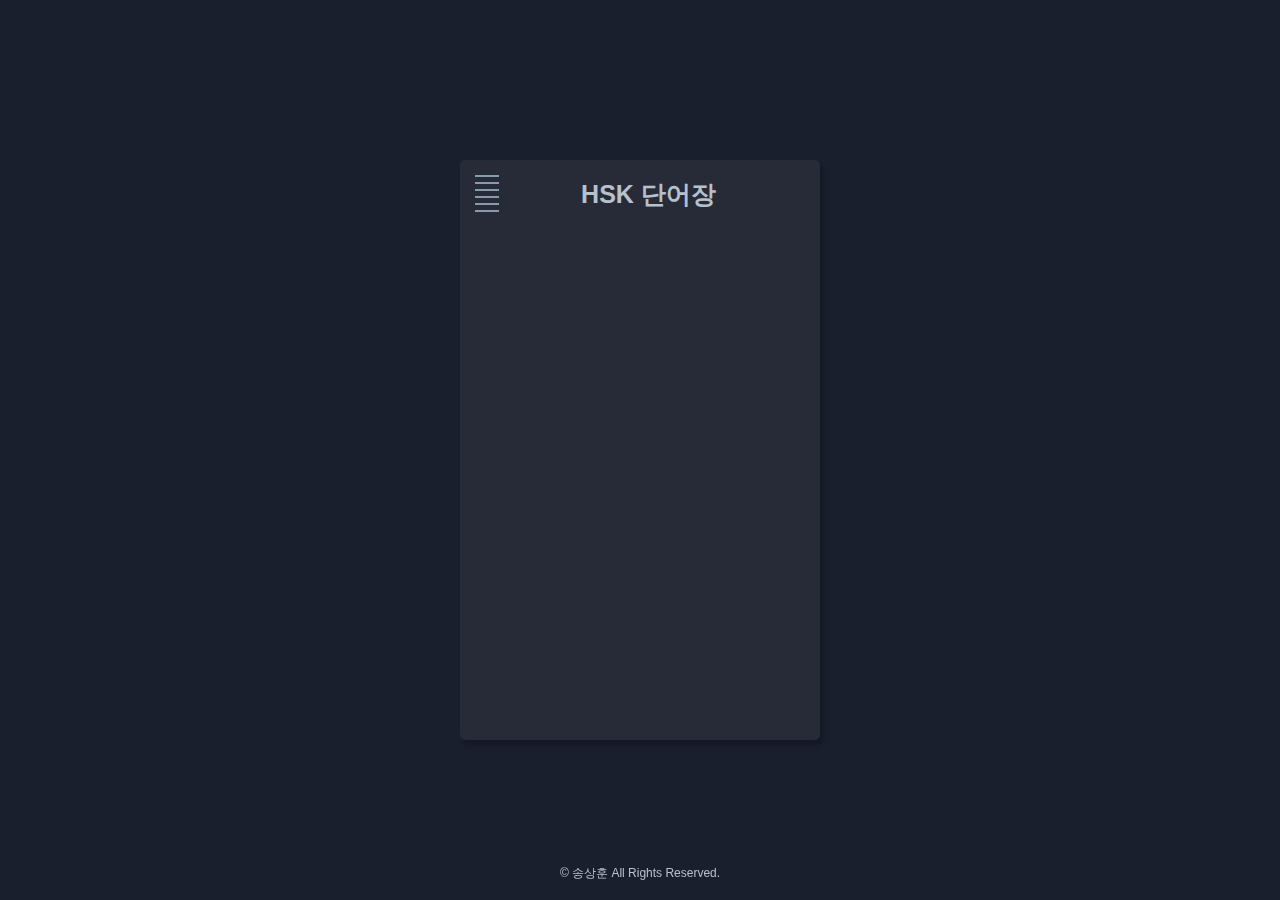
<file: hsk_word_app - darkmode/index.html>
<!DOCTYPE html>
<html>
  <head>
    <meta charset="UTF-8" />
    <meta name="viewport" content="width=device-width, initial-scale=1.0" />
    <link rel="stylesheet" href="css/test.css" />
    <title>HSK 단어장 | 송송중국어 </title>
    <script src="https://code.jquery.com/jquery-2.1.4.min.js"></script>
    <script>
      $(document).ready(function () {
        var $demo = $(".demo");
        var menuTextAT = 500;

        $(document).on("click", ".demo__menu-btn", function () {
          $demo.addClass("menu-active");
        });

        $(document).on("click", ".demo__menu-item", function () {
          var $item = $(this);
          var targetSection = $item.data("section");
          $item.addClass("clicked");
          $demo.removeClass("menu-active");
          $(".demo__section.active-section").removeClass("active-section");
          $(".demo__section--" + targetSection).addClass("active-section");

          setTimeout(function () {
            $item.removeClass("clicked");
          }, menuTextAT);
        });
      });
    </script>
  </head>
  <body>
    <div class="demo">
      <div class="demo__overlay"></div>
      <div class="demo__menu-btn">
        <div class="demo__menu-btn-line"></div>
        <div class="demo__menu-btn-line"></div>
        <div class="demo__menu-btn-line"></div>
        <div class="demo__menu-btn-line"></div>
        <div class="demo__menu-btn-line"></div>
        <div class="demo__menu-btn-line"></div>
      </div>
      <div class="demo__menu-bg"></div>
      <div class="demo__menu-items">
        <div class="demo__menu-item" data-section="home">Home</div>
        <div class="demo__menu-item" data-section="no1">1</div>
        <div class="demo__menu-item" data-section="no2">2</div>
        <div class="demo__menu-item" data-section="no3">3</div>
        <div class="demo__menu-item" data-section="no4">4</div>
        <div class="demo__menu-item" data-section="no5">5</div>
        <div class="demo__menu-item" data-section="no6">6</div>
      </div>
      <div class="demo__section demo__section--home active-section">
        <h2 class="demo__section-heading">HSK 단어장</h2>
        <p class="demo__description"></p>
      </div>

      <div class="demo__section demo__section--no1">
        <h2 class="demo__section-heading">1 급</h2>
        <p class="demo__description demo__container">
          爱	[ài]	동사	(사람·사물 등을) 사랑하다. <br />
          八	[bā]	수사	8. 팔. 여덟. <br />
          爸爸	[bàba]	명사	아빠. 아버지. <br />
          北京	[Běijīng]	명사	베이징. [중국의 수도로서 ‘京’이라 약칭함. 중국 행정           구역 등급으로는 ‘... <br />
          杯子	[bēizi]	명사	(술·물·차 등 음료의) 잔. 컵. <br />
          本	[běn]	명사	(～儿) 책. 공책. <br />
          不	[bù]	부사	(동사·형용사 또는 기타 부사 앞에서) 부정(否定)을 나타냄. <br />
          不客气	[búkèqi]		사양하지 않다. 체면 차리지 않다. <br />
          菜	[cài]	명사	채소. 야채. 푸성귀. 남새. <br />
          茶	[chá]	명사	차나무. <br />
          吃	[chī]	동사	먹다. 마시다. 빨다. 피우다. <br />
          出租车	[chūzūchē]	택시. <br />
          大	[dà]	형용사	(부피·면적 등이) 크다. 넓다. (수량이) 많다. (힘·강도          등이) 세다.... <br />
          打电话	[dǎdiànhuà]	전화를 걸다. 전화하다. <br />
          的	[de]	조사	관형어 뒤에 쓰여, 관형어와 중심어 사이가 종속 관계임을          나타냄. <br />
          点	[diǎn]	양사	(～儿) 약간. 조금. <br />
          电脑	[diànnǎo]	컴퓨터(computer). <br />
          电视	[diànshì]	명사	텔레비전. [사물의 영상 정보를 전기 신호로 전송하는          통신 방식] <br />
          电影	[diànyǐng]	명사	(종합 예술로서의) 영화. <br />
          东西	[dōngxi]	명사	(구체적인 혹은 추상적인) 것. 물건. 사물. 물품. <br />
          都	[dōu]	부사	모두. 다. 전부. [일반적으로 총괄하는 내용앞에 쓰임] <br />
          读	[dú]	동사	글을 소리내어 읽다. 낭독하다. <br />
          对不起	[duìbuqǐ]	동사	미안합니다. 죄송합니다. <br />
          多	[duō]	형용사	(수량이) 많다. <br />
          多少	[duōshǎo]	부사	얼마간. 약간. 다소. 좀. <br />
          二	[èr]	수사	2. 둘. <br />
          儿子	[érzi]	명사	아들. <br />
          饭店	[fàndiàn]	명사	호텔. <br />
          飞机	[fēijī]	명사	비행기. 항공기. <br />
          分钟	[fēnzhōng]	명사	분 <br />
          高兴	[gāoxìng]	형용사	기쁘다. 즐겁다. 좋아하다. 유쾌하다. 흥겹다.           흐뭇하다. 신나다. 신명나다. <br />
          个	[gè]	양사	개. 사람. 명. [개개의 사람이나 물건에 쓰임] <br />
          工作	[gōngzuò]	명사	직업. 일자리. <br />
          狗	[gǒu]	명사	개. <br />
          汉语	[Hànyǔ]	명사	중국어. 한어. 한족(漢族)의 언어. <br />
          好	[hǎo]	형용사	좋다. 아름답다. 훌륭하다. 만족하다. <br />
          号	[hào]	명사	(～儿) (차례나 순번을 표시하는) 번호. <br />
          喝	[hē]	동사	마시다. <br />
          和	[hé]	형용사	조화롭다. 화목하다. 화애롭다. 어울리다. <br />
          很	[hěn]	부사	매우. 대단히. 아주. 잘. 몹시. 퍽. 정말. <br />
          后面	[hòumiàn]	명사	뒤. 뒤쪽. 뒷면. <br />
          回	[huí]	동사	(원래의 곳으로) 되돌리다. 되돌아가다. 되돌아오다. <br />
          会	[huì]	동사	(배워서) …를 할 수 있다. …할 줄 알다. [이해하거나 능력이          있어서 어... <br />
          几	[jǐ]	수사	몇. [숫자가 그렇게 많지 않을 때 사용함] <br />
          家	[jiā]	명사	집. <br />
          叫	[jiào]	동사	외치다. 고함치다. 소리지르다. 소리치다. 부르짖다. <br />
          今天	[jīntiān]	명사	오늘. <br />
          九	[jiǔ]	수사	9. 아홉. <br />
          开	[kāi]	동사	열다. 열치다. 틀다. 켜다. <br />
          看	[kàn]	동사	보다. 구경하다. <br />
          看见	[kànjiàn]	동사	보다. 보이다. 눈에 띄다. <br />
          块	[kuài]	명사	덩이. 덩어리. <br />
          来	[lái]	동사	오다. <br />
          老师	[lǎoshī]	명사	선생님. 스승. <br />
          了	[le]	조사	동사 또는 형용사 뒤에 쓰여 동작 또는 변화가 이미          완료되었음을 나타냄. <br />
          冷	[lěng]	형용사	춥다. 차다. 시리다. <br />
          里	[lǐ]	명사	이웃. 인근. <br />
          六	[liù]	수사	6. 육. 여섯. <br />
          吗	[ma]	조사	문장 끝에 쓰여 의문의 어기를 나타냄. <br />
          买	[mǎi]	동사	사다. 매입하다. 구매하다. <br />
          妈妈	[māma]	명사	엄마. 어머니. <br />
          猫	[māo]	명사	고양이. <br />
          没关系	[méiguānxi]	괜찮다. 상관 없다. 문제 없다. 염려 없다. <br />
          没有	[méiyǒu]	동사	없다. 가지고〔갖추고〕 있지 않다. [소유·구비의          부정을 나타냄] <br />
          米饭	[mǐfàn]	명사	(입쌀이나 좁쌀로 지은) 밥. <br />
          明天	[míngtiān]	명사	내일. 명일. <br />
          名字	[míngzi]	명사	성과 이름. 성명. <br />
          哪	[nǎ]	대명사	무엇. 어느 것. [의문을 나타내며, 단독으로 쓰임. ‘什么         (무엇)’와 같은... <br />
          那	[nà]	대명사	그. 저. [비교적 멀리 떨어진 사람이나 사물을 가리킴.           양사나 수량사 혹은... <br />
          哪儿	[nǎr]	대명사	어디. 어느 곳. [처소를 물음] <br />
          呢	[ne]	조사	서술문 뒤에 쓰여 동작이나 상황이 지속됨을 나타냄. <br />
          能	[néng]	동사	…할 수 있다. …할 줄 안다. …할 힘이 있다. <br />
          你	[nǐ]	대명사	너. 자네. 당신. <br />
          年	[nián]	양사	년. 해. <br />
          女儿	[nǚ'ér]	명사	딸. <br />
          朋友	[péngyou]	명사	친구. 벗. <br />
          漂亮	[piàoliang]	형용사	예쁘다. 아름답다. 곱다. 어여쁘다. 아리땁다.           미려하다. 보기 좋다. <br />
          苹果	[píngguǒ]	명사	사과. <br />
          七	[qī]	수사	7. 일곱. <br />
          钱	[qián]	명사	화폐. <br />
          前面	[qiánmian]	명사	(공간·위치 상의) 앞. <br />
          请	[qǐng]	동사	청하다. 부탁하다. 요구하다. 신청하다. <br />
          去	[qù]	동사	(‘来(오다)’와 상대되는 말로) 가다. <br />
          热	[rè]	형용사	덥다. 뜨겁다. <br />
          人	[rén]	명사	사람. 인간. <br />
          认识	[rènshi]	동사	알다. 인식하다. <br />
          三	[sān]	수사	삼. 셋. 3. <br />
          上	[shàng]	명사	위. <br />
          商店	[shāngdiàn]	명사	상점. 판매점. <br />
          上午	[shàngwǔ]	명사	오전. 상오. [밤 0시부터 낮 12시까지의 시간] <br />
          少	[shǎo]	형용사	적다. <br />
          谁	[shéi]	대명사	누. 누구. <br />
          什么	[shénme]	대명사	의문을 나타냄. <br />
          十	[shí]	수사	열. 십. 10. <br />
          是	[shì]	형용사	맞다. 옳다. <br />
          时候	[shíhou]	명사	때. 시각. 무렵. <br />
          书	[shū]	명사	책. <br />
          水	[shuǐ]	명사	물. [원소 기호는 H₂O임] <br />
          水果	[shuǐguǒ]	명사	과일. 과실. <br />
          睡觉	[shuìjiào]	동사	(잠을) 자다. <br />
          说	[shuō]	동사	말하다. 이야기하다. <br />
          四	[sì]	수사	4. 사. 넷. <br />
          岁	[suì]	명사	살. 세. [연령을 세는 단위] <br />
          他	[tā]	대명사	그. 그 사람. 그이. [현대 문어(文語)에서는 일반적으로          남성을 가리킴. ... <br />
          她	[tā]	대명사	그녀. 그 여자. <br />
          太	[tài]	형용사	최고의. <br />
          天气	[tiānqì]	명사	날씨. 일기. <br />
          听	[tīng]	동사	듣다. <br />
          同学	[tóngxué]	동사	한 학교에서 배우다. 같은 학교〔학과〕를 다니다. <br />
          喂	[wéi]	감탄사	(전화상에서) 여보세요. <br />
          我	[wǒ]	대명사	나. 저. <br />
          我们	[wǒmen]	대명사	우리(들). <br />
          五	[wǔ]	수사	5. 다섯. 다섯째. <br />
          下	[xià]	명사	밑. 아래. <br />
          想	[xiǎng]	동사	생각하다. <br />
          先生	[xiānsheng]	명사	선생님. 씨. [성인 남성에 대한 경칭] <br />
          现在	[xiànzài]	명사	지금. 현재. 이제. <br />
          小	[xiǎo]	형용사	(부피·면적·나이·수량·규모·역량·정도 등이) 작다. 적다.           약하다. 어리다... <br />
          小姐	[xiǎojiě]	명사	아씨. 아가씨. [하인이 주인집의 시집 가지 않은 딸을          부르던 말] <br />
          下午	[xiàwǔ]	명사	오후. [정오부터 해가 질 때 까지의 동안] <br />
          下雨	[xiàyǔ]	동사	비가 오다〔내리다〕. <br />
          些	[xiē]	양사	조금. 약간. 몇. [명사 앞에 쓰여 확정적이지 않은 적은          수량을 나타냄] <br />
          写	[xiě]	동사	글씨를 쓰다. <br />
          谢谢	[xièxie]	동사	감사합니다. 고맙습니다. <br />
          喜欢	[xǐhuan]	동사	좋아하다. 호감을 가지다. 흥미를 느끼다. 마음에 들다.          애호하다. 사랑하다. <br />
          星期	[xīngqī]	명사	칠요(일). 칠치(七値). 주(週). 주일. <br />
          学生	[xuésheng]	명사	학생. <br />
          学习	[xuéxí]	동사	학습하다. 공부하다. 배우다. <br />
          学校	[xuéxiào]	명사	학교. <br />
          一	[yī]	수사	하나. 일. <br />
          一点儿	[yìdiǎnr]	양사	조금. [불확정적인 수량] <br />
          衣服	[yīfu]	명사	옷. 의복. <br />
          医生	[yīshēng]	명사	의사. 의원. [의학 지식을 갖추고 질병 예방과 치료를          직업으로 하는 사람의... <br />
          医院	[yīyuàn]	명사	병원. <br />
          椅子	[yǐzi]	명사	의자. <br />
          有	[yǒu]	동사	있다. [존재를 나타냄] <br />
          月	[yuè]	명사	달. <br />
          在	[zài]	동사	존재하다. 생존하다. <br />
          再见	[zàijiàn]	동사	(인사말로) 또 뵙겠습니다. 안녕히 계십시오〔가십시오〕         . 안녕. <br />
          怎么	[zěnme]	대명사	어떻게. 어째서. 왜. [방식·원인·성질·사정 등을 물음] <br />
          怎么样	[zěnmeyàng]	대명사	별로〔그리〕 …않다. [주로 부정형과 반문형으로           쓰여 완곡한 어기를 나타냄] <br />
          这	[zhè]	대명사	이것. [불특정한 사람이나 사물을 가리킴. ‘那(저것)’와          호응하여 쓰임] <br />
          中国	[Zhōngguó]	명사	수도. 경사(京師). [옛날의 수도를 가리키는 말] <br />
          中午	[zhōngwǔ]	명사	정오. 낮 12시 전후. <br />
          住	[zhù]	동사	숙박하다. 묵다. 유숙하다. 정착하다. 살다. 거주하다. <br />
          桌子	[zhuōzi]	명사	탁자. 테이블. <br />
          字	[zì]	명사	문자. 글자. <br />
          坐	[zuò]	동사	앉다. <br />
          做	[zuò]	동사	하다. 종사하다. <br />
          昨天	[zuótiān]	명사	어제. <br />
        </p>
      </div>

      <div class="demo__section demo__section--no2">
        <h2 class="demo__section-heading">2 급</h2>
        <p class="demo__description demo__container">
          吧	[ba]	조사	문장 맨 끝에 쓰여, 상의·제의·청유·기대·명령 등의 어기를 나타냄. <br />
          白	[bái]	형용사	하얗다. 희다. <br />
          百	[bǎi]	수사	백. 100. <br />
          帮助	[bāngzhù]	동사	돕다. 원조하다. 보좌하다. <br />
          报纸	[bàozhǐ]	명사	신문. <br />
          比	[bǐ]	동사	비교하다. 재다. 겨루다. <br />
          别	[bié]	동사	이별하다. 헤어지다. <br />
          宾馆	[bīnguǎn]	명사	(규모가 비교적 큰) 호텔. <br />
          长	[cháng]	형용사	(길이가) 길다. <br />
          唱歌	[chànggē]	동사	노래 부르다. <br />
          出	[chū]	동사	나가다. 나오다. <br />
          穿	[chuān]	동사	(옷·신발·양말 등을) 입다. 신다 <br />
          次	[cì]	동사	다음 가다〔이다〕. 두 번째이다. 버금가다. <br />
          从	[cóng]	동사	따르다. 좇다. <br />
          错	[cuò]	동사	틀리다. 맞지 않다. <br />
          大家	[dàjiā]	대명사	모두. 다들. [일정 범위 내의 모든 사람을 가리킴] <br />
          打篮球	[dǎlánqiú]	농구를 하다 <br />
          但是	[dànshì]	접속사	그러나. 그렇지만. [주로 ‘虽然·尽管’ 등과 호응하여           쓰임] <br />
          到	[dào]	동사	도달하다. 도착하다. (어느 곳에) 이르다. <br />
          得	[de]	조사	동사 뒤에 쓰여 가능을 나타냄. [부정을 할 때는 ‘不得’를          사용함] <br />
          等	[děng]	명사	등급. <br />
          弟弟	[dìdi]	명사	아우. 친남동생. <br />
          第一	[dìyī]	수사	제1. 최초. 첫(번)째. 맨 처음. <br />
          懂	[dǒng]	동사	알다. 이해하다. 터득하다. 정통하다. <br />
          对	[duì]	형용사	맞다. 옳다. 정확하다. 정상이다. <br />
          对	[duì]	개사	…에 대해(서). …에 대하여. [동작이나 행위의 대상을 이끌어          냄] <br />
          房间	[fángjiān]	명사	방. <br />
          非常	[fēicháng]	부사	대단히. 매우. 심히. 아주. <br />
          服务员	[fúwùyuán]	명사	(서비스업의) 종업원. 웨이터. 보이(boy). 승무원.           접대원. <br />
          高	[gāo]	형용사	(높이가) 높다. <br />
          告诉	[gàosu]	동사	말하다. 알리다. <br />
          哥哥	[gēge]	명사	형. 오빠. <br />
          给	[gěi]	동사	주다. <br />
          公共汽车	[gōnggòngqìchē]	명사	버스. <br />
          公司	[gōngsī]	명사	회사. 직장. <br />
          贵	[guì]	형용사	(가격이나 가치가) 높다. 비싸다. 귀하다. 귀중하다. <br />
          过	[guo]	조사	동사 뒤에 쓰여 동작의 완료를 나타냄. <br />
          还	[hái]	부사	여전히. 아직도. 아직. [동작이나 상태가 그대로 유지되어          지속됨을 나타냄.... <br />
          孩子	[háizi]	명사	애. 어린이. (어린)아이. 아동. <br />
          好吃	[hǎochī]	형용사	맛있다. 맛나다. <br />
          黑	[hēi]	형용사	검다. 까맣다. <br />
          红	[hóng]	형용사	붉다. 빨갛다. <br />
          火车站	[huǒchēzhàn]	명사	기차역. <br />
          件	[jiàn]	명사	(～儿) (총체 중에서 하나하나 셀 수 있는) 일·사건·개체           등의 수량 단위. <br />
          教室	[jiàoshì]	명사	교실. <br />
          机场	[jīchǎng]	공항. 비행장 <br />
          鸡蛋	[jīdàn]	명사	계란. 달걀. <br />
          姐姐	[jiějie]	명사	누나. 언니. <br />
          介绍	[jièshào]	동사	소개하다. <br />
          进	[jìn]	동사	(밖에서 안으로) 들다. <br />
          近	[jìn]	형용사	(공간적·시간적 거리가) 가깝다. 짧다. <br />
          就	[jiù]	부사	곧. 즉시. 바로. 당장. [장차 아주 짧은 시간 내에 이루어짐을          나타냄] <br />
          觉得	[juéde]	동사	…라고 여기다〔생각하다〕. <br />
          咖啡	[kāfēi]	명사	커피(coffee)나무. <br />
          开始	[kāishǐ]	동사	시작되다. 개시하다. <br />
          考试	[kǎoshì]	동사	시험을 치다. 고사를 치다. <br />
          课	[kè]	명사	수업. 강의. <br />
          可能	[kěnéng]	형용사	가능하다. <br />
          可以	[kěyǐ]	동사	…할 수 있다. 가능하다. [가능이나 능력을 나타냄] <br />
          快	[kuài]	형용사	빠르다. <br />
          快乐	[kuàilè]	형용사	즐겁다. 행복하다. 유쾌하다. <br />
          累	[lèi]	형용사	지치다. 피곤하다. <br />
          离	[lí]	개사	…에서. …로부터. …까지. <br />
          两	[liǎng]	수사	둘. [주로 짝을 이루는 사물·양사·‘半(bàn)·千(qiān)·万(wàn)         ... <br />
          零	[líng]	수사	영. 제로(zero). <br />
          路	[lù]	명사	길. 도로. <br />
          旅游	[lǚyóu]	동사	여행하다. 관광하다. <br />
          卖	[mài]	동사	팔다. 판매하다. <br />
          慢	[màn]	형용사	느리다. <br />
          忙	[máng]	형용사	바쁘다. 틈이 없다. <br />
          每	[měi]	대명사	매. 각. …마다. 모두. <br />
          妹妹	[mèimei]	명사	(가족이나 친척 중 자기보다 나이가 어린) 여동생. <br />
          门	[mén]	명사	(출)입구. 현관. 문. <br />
          面条	[miàntiáo]	명사	국수. <br />
          男	[nán]	명사	남자. 사내. 남성. <br />
          您	[nín]	대명사	당신. 선생님. 귀하. [2인칭 대명사 ‘你’의 존칭] <br />
          牛奶	[niúnǎi]	명사	우유. 쇠젖. <br />
          女	[nǚ]	명사	여자. 여성. <br />
          旁边	[pángbiān]	명사	옆. 곁. 근처. 부근. <br />
          跑步	[pǎobù]	동사	달리다. 구보하다. <br />
          便宜	[piányi]	형용사	(값이) 싸다. 헐하다. <br />
          票	[piào]	명사	표. 티켓(ticket). 증서. 증명서. 어음. 수표. 주식. 유가          증권. <br />
          千	[qiān]	수사	1,000. 천. <br />
          铅笔	[qiānbǐ]	명사	연필. <br />
          起床	[qǐchuáng]	동사	(잠자리에서) 일어나다. <br />
          晴	[qíng]	형용사	하늘이 맑다. <br />
          妻子	[qīzi]	명사	아내. <br />
          去年	[qùnián]	명사	작년. <br />
          让	[ràng]	동사	사양하다. 양보하다. <br />
          日	[rì]	명사	태양. 해. <br />
          上班	[shàngbān]	동사	출근하다. <br />
          生病	[shēngbìng]	동사	병이 나다. 발병하다. 병에 걸리다. <br />
          生日	[shēngrì]	명사	생일. <br />
          身体	[shēntǐ]	명사	몸. 신체. <br />
          时间	[shíjiān]	명사	시간. <br />
          事情	[shìqing]	명사	일. 사건. <br />
          手表	[shǒubiǎo]	명사	손목시계. <br />
          手机	[shǒujī]	명사	휴대폰. 휴대 전화기. <br />
          说话	[shuōhuà]	동사	말하다. 이야기하다. <br />
          送	[sòng]	동사	배웅하다. 전송하다. 데려다 주다. <br />
          虽然	[suīrán]	접속사	비록 …하지만〔일지라도〕. 설령 …일지라도. <br />
          所以	[suǒyǐ]	접속사	그래서. 그러므로. 그런 까닭에. 때문에. [보통 ‘因为          〔由于〕…, 所以…’... <br />
          它	[tā]	대명사	그. 저. 그것. 저것. [사람 이외의 것을 가리킴] <br />
          题	[tí]	명사	제목. <br />
          跳舞	[tiàowǔ]	동사	춤을 추다. <br />
          踢足球	[tīzúqiú]		축구를 하다. <br />
          外	[wài]	명사	겉. 밖. 바깥. <br />
          完	[wán]	형용사	다 소모하다. 다하다. 없어지다. 다 떨어지다. <br />
          玩	[wán]	동사	(손에 가지고) 놀다. 장난하다. <br />
          往	[wǎng]	동사	(…로) 향하다. <br />
          晚上	[wǎnshang]	명사	저녁. [17시〜20시] <br />
          为什么	[wèishénme]	부사	왜. 무엇 때문에. 어째서. [원인이나 목적을 묻는          데 쓰임] <br />
          问	[wèn]	동사	묻다. 질문하다. <br />
          问题	[wèntí]	명사	(해답·해석 등을 요구하는) 문제. <br />
          洗	[xǐ]	동사	씻다. 빨다. <br />
          笑	[xiào]	동사	웃다. 웃음을 짓다. <br />
          小时	[xiǎoshí]	명사	시간. [시간 단위] <br />
          西瓜	[xīguā]	명사	수박. <br />
          新	[xīn]	형용사	새롭다. <br />
          姓	[xìng]	명사	성. 성씨. <br />
          休息	[xiūxi]	동사	휴식〔휴양〕하다. 휴식을 취하다. 쉬다. <br />
          希望	[xīwàng]	명사	희망. 소망. 원망. 바람. 소원. <br />
          雪	[xuě]	명사	눈. <br />
          羊肉	[yángròu]	명사	양고기. <br />
          眼睛	[yǎnjing]	명사	눈. <br />
          颜色	[yánsè]	명사	색. 색깔. <br />
          药	[yào]	명사	약. 약물. <br />
          要	[yào]	동사	얻기〔가지기〕를 희망하다. 가지다. 소유하다. <br />
          也	[yě]	부사	…도. [하나만 쓰여 같음을 나타냄] <br />
          已经	[yǐjing]	부사	이미. 벌써. <br />
          阴	[yīn]	형용사	흐리다. 음하다. <br />
          因为	[yīnwèi]	접속사	왜냐하면. [일반적으로 앞 단구에 쓰이며, 늘 ‘所以          (suǒyǐ)’와 호응하... <br />
          一起	[yìqǐ]	부사	같이. 더불어. 함께. <br />
          意思	[yìsi]	명사	의미. 뜻. <br />
          一下	[yíxià]	부사	단시간에. 갑자기. <br />
          右边	[yòubian]	명사	오른쪽. 우측(右側). <br />
          游泳	[yóuyǒng]	동사	수영하다. 헤엄치다. <br />
          鱼	[yú]	명사	물고기. <br />
          远	[yuǎn]	형용사	(공간적·시간적으로) 멀다. <br />
          运动	[yùndòng]	명사	(물체의) 운동. <br />
          再	[zài]	부사	재차. 또. [같은 동작·행위의 중복이나 계속을 나타내며, 주로          아직 실현되... <br />
          早上	[zǎoshang]	명사	아침. <br />
          丈夫	[zhàngfu]	명사	남편. <br />
          找	[zhǎo]	동사	찾다. 구하다. 물색하다. <br />
          着	[zhe]	조사	…하고 있다. …하고 있는 중이다. [동사 뒤에 쓰여 동작이           진행되고 있음을... <br />
          真	[zhēn]	부사	확실히. 진정으로. 참으로. 진실로. 실제로. <br />
          正在	[zhèngzài]	부사	지금〔한창〕 …하고 있다. [동작이나 행위가 진행          중임을 나타냄] <br />
          知道	[zhīdào]	동사	알다. 이해하다. <br />
          准备	[zhǔnbèi]	동사	준비하다. <br />
          走	[zǒu]	동사	걷다. <br />
          最	[zuì]	부사	가장. 제일. 아주. 매우. <br />
          左边	[zuǒbian]	명사	좌(측). 왼쪽. 왼편. <br />
        </p>
      </div>

      <div class="demo__section demo__section--no3">
        <h2 class="demo__section-heading">3 급</h2>
        <p class="demo__description demo__container">
          啊	  [a]	조사	문장 끝에 쓰여 긍정을 나타냄. <br />
          矮	[ǎi]	형용사	(사람의 키가) 작다. <br />
          爱好	[àihào]	동사	애호하다. …하기를 즐기다. <br />
          安静	[ānjìng]	형용사	조용하다. 잠잠하다. 고요하다. 적막하다. <br />
          阿姨	[āyí]	명사	아주머니. 아줌마. <br />
          把	[bǎ]	개사	…으로. …을〔를〕 가지고. <br />
          半	[bàn]	수사	절반. 2분의 1. <br />
          班	[bān]	명사	조. 그룹. 반. <br />
          搬	[bān]	동사	(비교적 크거나 무거운 것을) 옮기다. 운반하다. <br />
          办法	[bànfǎ]	명사	방법. 수단. 방식. 조치. 방책. 술책. <br />
          帮忙	[bāngmáng]	동사	일(손)을 돕다. 도움을 주다. 원조하다. 거들어 주다.          가세하다. <br />
          办公室	[bàngōngshì]	명사	사무실. 오피스(office). <br />
          饱	[bǎo]	형용사	배부르다. <br />
          包	[bāo]	동사	(종이나 베 혹은 기타 얇은 것으로) 싸다. 싸매다. <br />
          被	[bèi]	동사	덮다. <br />
          北方	[běifāng]	명사	북방. 북쪽. <br />
          变化	[biànhuà]	동사	변화하다. 달라지다. <br />
          别人	[biéren]	대명사	(일반적인) 남. 타인. <br />
          比较	[bǐjiào]	동사	비교하다. <br />
          笔记本	[bǐjìběn]	명사	노트. 수첩. 비망록. <br />
          冰箱	[bīngxiāng]	명사	아이스박스. <br />
          比赛	[bǐsài]	명사	경기. 시합. <br />
          必须	[bìxū]	부사	반드시 …해야 한다. 꼭 …해야 한다. 기필코 …해야 한다. <br />
          鼻子	[bízi]	명사	코. <br />
          不但	[búdàn]	접속사	…뿐만 아니라. [일반적으로 ‘而且(érqiě)’·‘并且         (bìngqiě)’·... <br />
          才	[cái]	명사	재능. 재주. 자질. 능력. <br />
          菜单	[càidān]	명사	메뉴. 식단. 차림표. <br />
          参加	[cānjiā]	동사	(어떤 조직이나 활동에) 참가하다. 가입하다. 참여하다.          참석하다. <br />
          草	[cǎo]	명사	풀. [재배 식물을 제외한 초본 식물의 총칭] <br />
          层	[céng]	명사	층. [중첩된 것] <br />
          差	[chà]	형용사	나쁘다. 표준에 못 미치다. 좋지 않다. <br />
          超市	[chāoshì]		超级市场(슈퍼마켓)의 약칭. <br />
          成绩	[chéngjì]	명사	(일·학업상의) 성적. 성과. 수확. <br />
          城市	[chéngshì]	명사	도시. <br />
          衬衫	[chènshān]	명사	와이셔츠. 셔츠. 블라우스. <br />
          迟到	[chídào]	동사	지각하다. <br />
          船	[chuán]	명사	배. 선박. <br />
          除了	[chúle]	개사	…을〔를〕 제외하고(는). <br />
          春	[chūn]	명사	봄. 봄철. 춘계. <br />
          词典	[cídiǎn]	명사	사전. <br />
          聪明	[cōngming]	형용사	똑똑하다. 총명하다. 영리하다. 영민하다. <br />
          带	[dài]	명사	띠. 벨트. 끈. 밴드. 테이프. 리본. <br />
          蛋糕	[dàngāo]	명사	케이크. 카스텔라. <br />
          当然	[dāngrán]	형용사	당연하다. 물론이다. <br />
          担心	[dānxīn]	동사	염려하다. 걱정하다. <br />
          打扫	[dǎsǎo]	동사	청소하다. 소제하다. 깨끗이 정리〔처리〕하다. <br />
          打算	[dǎsuan]	동사	…할 생각이다〔작정이다〕. …하려고 하다. 계획하다.           고려하다. <br />
          地	[de]	조사	관형어로 쓰이는 단어나 구 뒤에 쓰여, 그 단어나 구가 동사          또는 형용사와 ... <br />
          灯	[dēng]	명사	등. 등롱. 램프. 라이트. 랜턴. <br />
          电梯	[diàntī]	명사	엘리베이터. <br />
          电子邮件	[diànzǐyóujiàn]	명사	전자 우편. 이메일. <br />
          地方	[dìfang]	명사	부분. 점. <br />
          地铁	[dìtiě]	명사	지하철(도를 운행하는 열차). <br />
          地图	[dìtú]	명사	지도. <br />
          东	[dōng]	명사	동쪽. 동녘. 동편. 동방. <br />
          冬	[dōng]	명사	겨울. 겨울철. 동계. <br />
          动物	[dòngwù]	명사	동물. <br />
          段	[duàn]	양사	단락. 토막. [사물의 한 부분을 나타냄] <br />
          短	[duǎn]	형용사	(공간적 거리가) 짧다. <br />
          锻炼	[duànliàn]	동사	단조하다. 제련하다. <br />
          多么	[duōme]	부사	얼마나. [감탄문에서 정도가 심함을 나타냄] <br />
          饿	[è]	형용사	배고프다. <br />
          耳朵	[ěrduo]	명사	귀. <br />
          而且	[érqiě]	접속사	게다가. 뿐만 아니라. 또한. [앞에 ‘不但(bùdàn)’이나          ‘不仅(bùj... <br />
          发	[fā]	동사	보내다. 건네주다. 교부하다. 발급하다. 부치다. 발송하다.           치다. 내주다. <br />
          放	[fàng]	동사	(자유롭게) 놓아주다. 풀어 주다. 석방하다. <br />
          方便	[fāngbiàn]	형용사	편리하다. <br />
          放心	[fàngxīn]	동사	마음을 놓다. 안심하다. <br />
          发烧	[fāshāo]	동사	열이 나다. <br />
          发现	[fāxiàn]	동사	발견하다. 알아차리다. <br />
          分	[fēn]	동사	나누다. 가르다. 분류하다. 분리하다. 구분하다. <br />
          附近	[fùjìn]	형용사	가까운. 인접한. <br />
          复习	[fùxí]	동사	복습하다. <br />
          刚才	[gāngcái]	명사	지금 막. 방금. 막. 이제 금방. 방금 전. <br />
          干净	[gānjìng]	형용사	깨끗하다. 청결하다. 말끔하다. <br />
          感冒	[gǎnmào]	명사	감기. <br />
          感兴趣	[gǎnxìngqù]		관심이 있다, 흥미가 있다, 좋아하다 <br />
          跟	[gēn]	명사	(～儿) 발뒤꿈치. (구두) 굽. 뒷굽. 양말 뒤축. <br />
          更	[gèng]	부사	더욱. 더. 훨씬. 한층 더. 가일층. 더군다나. 보다 더. <br />
          根据	[gēnjù]	개사	…에 의거하여. [동작 행위의 근거를 이끌어들임] <br />
          个子	[gèzi]	명사	(사람의) 키. 체격. <br />
          公斤	[gōngjīn]		킬로그램(kg). <br />
          公园	[gōngyuán]	명사	공원. <br />
          刮风	[guāfēng]	동사	바람이 불다. <br />
          关	[guān]	동사	닫다. 덮다. <br />
          关系	[guānxi]	명사	(사람과 사람 또는 사물 사이의) 관계. 연줄. <br />
          关心	[guānxīn]	동사	(사람 또는 사물에 대해) 관심을 갖다. 관심을 기울이다. <br />
          关于	[guānyú]	개사	…에 관해서〔관하여〕. [어떤 행위의 관계자를           이끌어들여 개사 구조를 이루어... <br />
          过	[guò]	동사	가다. 건너다. (지점을) 지나다. 경과하다. <br />
          国家	[guójiā]	명사	국가. 나라. <br />
          过去	[guòqù]	동사	지나가다. [화자나 서술 대상이 있는 시점이나 지점을          거쳐 지나감을 나타냄] <br />
          故事	[gùshi]	명사	이야기. 옛날 이야기. <br />
          害怕	[hàipà]	동사	겁내다. 두려워하다. 무서워하다. <br />
          还是	[háishi]	부사	여전히. 아직도. 변함없이. 원래대로. 그래도. 끝내.           역시. [동작이나 상... <br />
          黑板	[hēibǎn]	명사	칠판. <br />
          后来	[hòulái]	명사	그 후. 그 뒤. 그 다음. <br />
          画	[huà]	동사	(그림을) 그리다. <br />
          花	[huā]	명사	(～儿) 꽃. <br />
          坏	[huài]	형용사	나쁘다. <br />
          还	[huán]	동사	돌아가다. 돌아오다. (원상태로) 되돌아가다. 환원하다. <br />
          换	[huàn]	동사	교환하다. <br />
          黄河	[Huánghé]	명사	황허(黄河). <br />
          环境	[huánjìng]	명사	환경. <br />
          欢迎	[huānyíng]	동사	환영하다. 기쁘게 맞이하다〔영접하다〕. <br />
          回答	[huídá]	동사	대답하다. 회답하다. 응답하다. <br />
          会议	[huìyì]	명사	회의. [여럿이 모여 의논함. 또는 그런 모임] <br />
          或者	[huòzhě]	부사	아마. 어쩌면. 혹시(…인지 모른다). <br />
          护照	[hùzhào]	명사	여권. <br />
          极	[jí]	명사	정점. 절정. 최고점. 꼭대기. 끝. <br />
          检查	[jiǎnchá]	동사	검사하다. 점검하다. 조사하다. <br />
          简单	[jiǎndān]	형용사	간단하다. 단순하다. <br />
          讲	[jiǎng]	동사	말하다. 이야기하다. 평론하다. <br />
          健康	[jiànkāng]	형용사	건강하다. <br />
          见面	[jiànmiàn]	동사	만나다. 대면하다. <br />
          角	[jiǎo]	명사	(짐승의) 뿔. <br />
          脚	[jiǎo]	명사	발. <br />
          教	[jiāo]	동사	(지식 또는 기술을) 전수하다. 가르치다. <br />
          记得	[jìde]	동사	기억하고 있다. 잊지 않고 있다. <br />
          借	[jiè]	동사	빌리다. <br />
          接	[jiē]	동사	잇다. 이어지다. 연결하다. 연결되다. <br />
          街道	[jiēdào]	명사	거리. 가두. 길거리. 가로. 대로. 큰길. <br />
          结婚	[jiéhūn]	동사	결혼하다. <br />
          解决	[jiějué]	동사	해결하다. 풀다. <br />
          节目	[jiémù]	명사	프로그램(program). 프로. 종목. 항목. 레퍼토리         (repertory)... <br />
          节日	[jiérì]	명사	(국경일 따위의 법정) 기념일. 경축일. <br />
          结束	[jiéshù]	동사	끝나다. 마치다. 종결하다. 종료하다. 마무르다. <br />
          几乎	[jīhū]	부사	거의. 거의 모두. 거진 다. <br />
          机会	[jīhuì]	명사	기회. 시기. 찬스. <br />
          季节	[jìjié]	명사	계절. 철. 절기. <br />
          经常	[jīngcháng]	명사	평소. 평상. 보통. 일상. <br />
          经过	[jīngguò]	동사	경유하다. 통과하다. 지나다. 거치다. <br />
          经理	[jīnglǐ]	명사	(기업의) 경영 관리 책임자. 지배인. 사장. 매니저         (manager). <br />
          旧	[jiù]	형용사	헐다. 낡다. 오래다. 오래 되다. <br />
          久	[jiǔ]	형용사	오래다. 시간이 길다. <br />
          决定	[juédìng]	동사	결정〔결심·결의·의결〕하다. <br />
          句子	[jùzi]	명사	문(文). 문장. <br />
          刻	[kè]	동사	새기다. 조각하다. <br />
          渴	[kě]	형용사	목이 타다. 목마르다. 갈증나다. <br />
          可爱	[kě'ài]	형용사	사랑스럽다. 귀엽다. <br />
          客人	[kèrén]	명사	손님. 방문객. <br />
          空调	[kōngtiáo]	동사	(에어컨으로) 공기를 조절하다. <br />
          口	[kǒu]	명사	입. <br />
          哭	[kū]	동사	(소리내어) 울다. <br />
          筷子	[kuàizi]	명사	젓가락. <br />
          裤子	[kùzi]	명사	바지. <br />
          蓝	[lán]	형용사	남색의. 남빛의. <br />
          老	[lǎo]	형용사	늙다. <br />
          脸	[liǎn]	명사	얼굴. <br />
          辆	[liàng]	양사	대. 량. [차량을 세는 단위] <br />
          练习	[liànxí]	동사	연습하다. 익히다. <br />
          了解	[liǎojiě]	동사	자세하게 알다. 이해하다. <br />
          聊天	[liáotiān]		잡담. 한담. 채팅. <br />
          离开	[líkāi]	동사	떠나다. 벗어나다. 헤어지다. <br />
          邻居	[línjū]	명사	이웃집. 이웃 사람. <br />
          历史	[lìshǐ]	명사	역사. <br />
          留学	[liúxué]	동사	유학하다. <br />
          礼物	[lǐwù]	명사	선물. 예물. <br />
          楼	[lóu]	명사	(이층 이상의) 다층 건물. 층집. 층옥. <br />
          绿	[lǜ]	형용사	푸르다. <br />
          马	[mǎ]	명사	말. <br />
          满意	[mǎnyì]	형용사	만족하다. 만족스럽다. 흡족하다. <br />
          帽子	[màozi]	명사	모자. <br />
          马上	[mǎshàng]	부사	곧. 즉시. 바로. 금방. <br />
          米	[mǐ]	명사	쌀. <br />
          面包	[miànbāo]	명사	빵. <br />
          明白	[míngbai]	동사	알다. 이해하다. <br />
          拿	[ná]	동사	(손으로) 쥐다. 잡다. 가지다. <br />
          奶奶	[nǎinai]	명사	할머니. [자기 할머니를 가리킴] <br />
          南	[nán]	명사	남. 남쪽. <br />
          难	[nán]	형용사	어렵다. 힘들다. 곤란하다. <br />
          难过	[nánguò]	형용사	고통스럽다. 괴롭다. 슬프다. 견디기 어렵다. <br />
          年级	[niánjí]	명사	학년. <br />
          年轻	[niánqīng]	형용사	젊다. 어리다. <br />
          鸟	[niǎo]	명사	새. 날짐승. <br />
          努力	[nǔlì]	동사	노력하다. 힘쓰다. 열심히 하다. <br />
          胖	[pàng]	형용사	(몸이) 뚱뚱하다. <br />
          盘子	[pánzi]	명사	쟁반. <br />
          爬山	[páshān]	동사	산을 오르다. 등산하다. <br />
          啤酒	[píjiǔ]	명사	맥주. <br />
          瓶子	[píngzi]	명사	병. <br />
          皮鞋	[píxié]	명사	가죽 구두. <br />
          骑	[qí]	동사	(동물이나 자전거 등에) 타다. <br />
          起飞	[qǐfēi]	동사	(비행기·로켓 등이) 이륙하다. <br />
          奇怪	[qíguài]	형용사	기이하다. 이상하다. 괴이하다. <br />
          起来	[qǐlai]	동사	(잠자리에서) 일어나다. <br />
          清楚	[qīngchu]	형용사	분명하다. 조리있다. 알기 쉽다. 명백하다. 뚜렷하다. <br />
          请假	[qǐngjià]	동사	(휴가·조퇴·외출·결근·결석 등의 허락을) 신청하다. <br />
          其实	[qíshí]	부사	기실. 사실. <br />
          其他	[qítā]	대명사	(사람·사물에 쓰여) 기타. 다른 사람〔사물〕. <br />
          秋	[qiū]	명사	가을. <br />
          裙子	[qúnzi]	명사	치마. 스커트. <br />
          然后	[ránhòu]	접속사	그런 후에. 연후에. 그 다음에. <br />
          认为	[rènwéi]	동사	여기다. 생각하다. 보다. 인정하다. <br />
          认真	[rènzhēn]	형용사	진지하다. 착실하다. 진솔하다. <br />
          热情	[rèqíng]	형용사	열정적이다. 친절하다. 다정하다. <br />
          容易	[róngyì]	형용사	쉽다. 용이하다. <br />
          如果	[rúguǒ]	접속사	만약. 만일. <br />
          伞	[sǎn]	명사	우산. <br />
          上网	[shàngwǎng]	동사	인터넷을 하다. 인터넷을 연결하다. <br />
          生气	[shēngqì]	동사	화내다. 성나다. <br />
          声音	[shēngyīn]	명사	소리. 목소리. <br />
          试	[shì]	동사	시험삼아 해 보다. 시험하다. 시행(試行)하다. <br />
          世界	[shìjiè]	명사	세계. [지구상의 모든 곳] <br />
          瘦	[shòu]	형용사	마르다. 여위다. <br />
          树	[shù]	명사	나무. 수목. <br />
          双	[shuāng]	양사	짝. 켤레. 쌍. 매. <br />
          刷牙	[shuāyá]	동사	이를 닦다. 양치질하다. <br />
          舒服	[shūfu]	형용사	(몸·마음이) 편안하다. 쾌적하다. 가볍다. 가뿐하다.           홀가분하다. 유쾌하다... <br />
          水平	[shuǐpíng]	명사	수평. <br />
          叔叔	[shūshu]	명사	숙부. 작은아버지. 삼촌. <br />
          数学	[shùxué]	명사	수학. <br />
          司机	[sījī]	명사	(자동차·전차·기차 등의) 기사. 운전사. 기관사. 조종사. <br />
          太阳	[tàiyáng]	명사	태양. 해. <br />
          特别	[tèbié]	형용사	특별하다. 특이하다. 별다르다. 보통이 아니다. <br />
          疼	[téng]	형용사	아프다. <br />
          甜	[tián]	형용사	(설탕이나 꿀처럼) 달다. 달콤하다. <br />
          条	[tiáo]	명사	(～儿) 가늘고 긴 것. 폭이 좁고 긴 것. <br />
          提高	[tígāo]	동사	(위치·수준·질·수량 등을) 제고하다. 향상시키다. 높이다.          끌어올리다. <br />
          体育	[tǐyù]	명사	체육. <br />
          同事	[tóngshì]	동사	한 직장에서 같이 일하다. 함께 일하다. <br />
          同意	[tóngyì]	동사	동의하다. 찬성하다. 승인하다. 허락하다. <br />
          头发	[tóufa]	명사	머리카락. 두발. 머리털. <br />
          腿	[tuǐ]	명사	다리. <br />
          突然	[tūrán]	부사	갑자기. 문득. 난데없이. 느닷없이. 불쑥. 돌연히. 홀연히. <br />
          图书馆	[túshūguǎn]	명사	도서관. <br />
          万	[wàn]	수사	만. 10000. <br />
          碗	[wǎn]	명사	사발. 공기. 주발. 그릇. <br />
          完成	[wánchéng]	동사	완성하다. (예정대로) 끝내다. 완수하다. <br />
          忘记	[wàngjì]	동사	(지난 일을) 잊어버리다. <br />
          为	[wèi]	개사	…에게 (…을 해 주다). …을 위하여 (…을 하다). [행위의 대상을          나타... <br />
          位	[wèi]	명사	자리. 곳. 위치. <br />
          为了	[wèile]	개사	…을〔를〕 하기 위하여. <br />
          文化	[wénhuà]	명사	문화. <br />
          西	[xī]	명사	서쪽. <br />
          夏	[xià]	명사	여름. <br />
          先	[xiān]	명사	원래. 처음. <br />
          向	[xiàng]	개사	…(으)로. …에게. …을〔를〕 향하여. <br />
          像	[xiàng]	동사	같다. 비슷하다. 닮다. <br />
          香蕉	[xiāngjiāo]	명사	바나나. <br />
          相信	[xiāngxìn]	동사	믿다. 신임하다. 신뢰하다. <br />
          小心	[xiǎoxīn]	동사	조심하다. 주의하다. 신중하게 하다. <br />
          校长	[xiàozhǎng]	명사	학교장. [(초·중·고교의) 교장. (단과대학의) 학장.          (대학의) 총장] <br />
          习惯	[xíguàn]	명사	버릇. 습관. 습성. 풍습. 관습. <br />
          行李箱	[xínglǐxiāng]		트렁크，화물칸，여행용 가방. <br />
          新闻	[xīnwén]	명사	(매스컴의) 뉴스. <br />
          新鲜	[xīnxiān]	형용사	(야채·과일 등을 갓 따서) 신선하다. 싱싱하다. <br />
          信用卡	[xìnyòngkǎ]	명사	신용 카드. 크레디트카드(credit card). <br />
          熊猫	[xióngmāo]	명사	슝마오. 팬더. [중국 상하이(上海)의 고급 담배] <br />
          洗手间	[xǐshǒujiān]	명사	화장실. <br />
          洗澡	[xǐzǎo]	동사	목욕하다. 몸을 씻다. <br />
          选择	[xuǎnzé]	동사	고르다. 선택하다. <br />
          需要	[xūyào]	동사	필요하다. 요구되다. <br />
          要求	[yāoqiú]	동사	요구하다. 요망하다. <br />
          爷爷	[yéye]	명사	할아버지. 조부. <br />
          一般	[yìbān]	형용사	보통이다. 일반적이다. 평범하다. <br />
          一边	[yìbiān]	명사	한쪽. 한 편. 한 면. <br />
          一定	[yídìng]	부사	반드시. 필히. 꼭. <br />
          一共	[yígòng]	부사	모두. 전부. 합계. <br />
          一会儿	[yíhuìr]	명사	짧은 시간. 잠깐 동안. 잠시. <br />
          应该	[yīnggāi]	동사	…해야 한다. …하는 것이 마땅하다. <br />
          影响	[yǐngxiǎng]	동사	영향을 주다〔끼치다〕. <br />
          银行	[yínháng]	명사	은행. <br />
          饮料	[yǐnliào]	명사	음료. <br />
          音乐	[yīnyuè]	명사	음악. <br />
          以前	[yǐqián]	명사	과거. 이전. 예전. <br />
          一样	[yíyàng]	형용사	같다. 동일하다. 한 가지이다. <br />
          一直	[yìzhí]	부사	계속. 줄곧. [동작 혹은 상태가 지속됨을 나타냄] <br />
          用	[yòng]	동사	쓰다. 사용하다. 고용하다. 임용하다. <br />
          又	[yòu]	부사	또. 다시. 거듭. [어떤 동작이나 상황이 중복되거나 계속됨을           나타냄] <br />
          有名	[yǒumíng]	형용사	유명하다. 명성이 높다. 이름이 널리 알려지다. <br />
          游戏	[yóuxì]	명사	게임. <br />
          元	[yuán]	형용사	시작의. 처음의. 첫째의. <br />
          愿意	[yuànyì]	동사	동의하다. 달가워하다. <br />
          遇到	[yùdào]	동사	만나다. 마주치다. 부딪치다. 부닥치다. 맞닥뜨리다.           봉착하다. <br />
          越	[yuè]	동사	넘다. 뛰어넘다. <br />
          月亮	[yuèliang]		달. <br />
          站	[zhàn]	동사	서다. 바로 서다. <br />
          长	[zhǎng]	동사	자라다. <br />
          张	[zhāng]	동사	열다. 펼치다. <br />
          照顾	[zhàogù]	동사	보살피다. 돌보다. 간호하다. <br />
          着急	[zháojí]	동사	조급해하다. 안달하다. 안타까워하다. 초조해하다.           마음을 졸이다. <br />
          照片	[zhàopiàn]	명사	사진. <br />
          照相机	[zhàoxiàngjī]	명사	사진기. 카메라. <br />
          只	[zhǐ]	부사	단지. 다만. 오직. 겨우. 한갓. [‘仅仅(jǐnjǐn)’에 상당함] <br />
          只	[zhī]	형용사	단수의. 단 하나의. 아주 적은. 홑의. <br />
          只有	[zhǐyǒu]	동사	…만 있다. …밖에 없다. <br />
          种	[zhǒng]	명사	종자. 열매. 씨(앗). <br />
          中间	[zhōngjiān]	명사	중간. <br />
          中文	[Zhōngwén]	명사	중국의 언어와 문자. <br />
          重要	[zhòngyào]	형용사	중요하다. <br />
          终于	[zhōngyú]	부사	마침내. 결국. 끝내. <br />
          周末	[zhōumò]	명사	주말. <br />
          主要	[zhǔyào]	형용사	주요한. 주된. <br />
          注意	[zhùyì]	동사	주의하다. 조심하다. <br />
          自己	[zìjǐ]	대명사	자기. 자신. 스스로. <br />
          自行车	[zìxíngchē]	명사	자전거. <br />
          总是	[zǒngshì]	부사	늘. 줄곧. 언제나. <br />
          嘴	[zuǐ]	명사	입의 속칭. <br />
          最后	[zuìhòu]	형용사	최후의. 맨 마지막의. <br />
          最近	[zuìjìn]	명사	최근. 요즈음. 일간. <br />
          作业	[zuòyè]	명사	숙제. 과제. <br />
        </p>
      </div>

      <div class="demo__section demo__section--no4">
        <h2 class="demo__section-heading">4 급</h2>
        <p class="demo__description demo__container">
          爱情	[àiqíng]	명사	남녀 간의 사랑. 애정. <br />
          安排	[ānpái]	동사	(인원·시간 등을) 안배하다. 일을 처리하다. 준비하다. <br />
          安全	[ānquán]	형용사	안전하다. <br />
          按时	[ànshí]	부사	제때에. 시간에 맞추어. <br />
          按照	[ànzhào]	동사	…에 따르다. …의거하다. <br />
          百分之	[bǎifēnzhī]		퍼센트. <br />
          棒	[bàng]	명사	몽둥이. 막대기. 방망이. 곤봉. <br />
          抱	[bào]	동사	안다. 껴안다. 포옹하다. <br />
          保护	[bǎohù]	동사	보호하다. <br />
          报名	[bàomíng]	동사	신청하다. 등록하다. 지원하다. <br />
          抱歉	[bàoqiàn]	동사	미안해하다. 미안하게 생각하다. 죄송합니다. <br />
          保证	[bǎozhèng]	동사	보증하다. 담보하다. <br />
          包子	[bāozi]	명사	(소가 든) 찐빵. 바오쯔. <br />
          倍	[bèi]	양사	배. 배수. 곱절. 갑절. <br />
          笨	[bèn]	형용사	멍청하다. 우둔하다. 어리석다. 미련하다. <br />
          本来	[běnlái]	부사	본래. 원래. <br />
          遍	[biàn]	양사	번. 차례. 회. [한 동작의 처음부터 끝까지의 전 과정을 가리킴] <br />
          表格	[biǎogé]	명사	표. 양식. 도표. 서식. <br />
          表示	[biǎoshì]	동사	의미하다. 가리키다. <br />
          表演	[biǎoyǎn]	동사	공연하다. 연기하다. <br />
          表扬	[biǎoyáng]	동사	칭찬하다. 표창하다. <br />
          标准	[biāozhǔn]	명사	표준. 기준. 잣대. <br />
          饼干	[bǐnggān]	명사	비스킷. 과자. <br />
          并且	[bìngqiě]	접속사	게다가. 나아가. 그리고. <br />
          比如	[bǐrú]	접속사	예를 들어. 예를 들면. 예컨대. <br />
          毕业	[bìyè]	명사,동사	졸업(하다). <br />
          博士	[bóshì]	명사	박사(학위). <br />
          不得不	[bùdébù]	부사	어쩔 수 없이. 부득불. 반드시. <br />
          部分	[bùfen]	명사	(전체 중의) 부분. 일부(분). <br />
          不管	[bùguǎn]	접속사	…을 막론하고. …에 관계없이. [뒤에 흔히 ‘都(dōu)’·‘也(yě)’ ..          . <br />
          不过	[búguò]	접속사	(반전을 나타내어) 그러나. 그런데. 하지만. <br />
          不仅	[bùjǐn]	접속사	…뿐만 아니라. <br />
          擦	[cā]	동사	(천·수건 등으로) 닦다. <br />
          猜	[cāi]	동사	추측하다. 알아맞히다. 추정하다. (짐작하여) 맞추다. <br />
          材料	[cáiliào]	명사	재료. 원료. 감. 자재. <br />
          参观	[cānguān]	동사	(전람회·공장·명승 고적 등을) 참관하다. 견학하다. 시찰하다. <br />
          餐厅	[cāntīng]	명사	식당. <br />
          厕所	[cèsuǒ]	명사	변소. 뒷간. <br />
          差不多	[chàbuduō]	형용사	(시간·정도·거리 등이) 비슷하다. 큰 차이가 없다. 가깝다. <br />
          尝	[cháng]	동사	맛보다. 시험삼아 먹어 보다. 시식하다. <br />
          场	[chǎng]	명사	장소. 곳. <br />
          长城	[Chángchéng]	명사	견고하고 튼튼한 힘, 혹은 넘기 어려운 장애. <br />
          长江	[Chángjiāng]	명사	창장(长江). 양쯔장(扬子江). <br />
          超过	[chāoguò]	동사	초과하다. 넘다. <br />
          成功	[chénggōng]	동사	성공하다. 이루다. <br />
          诚实	[chéngshí]	형용사	진실하다. 참되다. 성실하다. <br />
          成为	[chéngwéi]	동사	…이〔가〕 되다. …(으)로 되다. <br />
          乘坐	[chéngzuò]	동사	(자동차·배·비행기 등을) 타다. <br />
          吃惊	[chījīng]	동사	놀라다. <br />
          重新	[chóngxīn]	부사	다시. 재차. <br />
          抽烟	[chōuyān]	동사	연기를 빼내다. <br />
          窗户	[chuānghu]	명사	창문. 창(窓). <br />
          传真	[chuánzhēn]	명사	팩시밀리. 팩스. <br />
          出差	[chūchāi]	동사	(외지로) 출장 가다. <br />
          出发	[chūfā]	동사	출발하다. 떠나다. <br />
          厨房	[chúfáng]	명사	주방. 부엌. <br />
          出生	[chūshēng]	동사	출생하다. 태어나다. <br />
          出现	[chūxiàn]	동사	출현하다. 나타나다. <br />
          词语	[cíyǔ]	명사	단어와 어구. 어휘. 글자. <br />
          从来	[cónglái]	부사	(과거부터) 지금까지. 여태껏. 이제까지. [주로 부정형으로 쓰임] <br />
          存	[cún]	동사	생존하다. 존재하다. 있다. <br />
          错误	[cuòwù]	명사	착오. 잘못. 잘못된 사물이나 행위. <br />
          粗心	[cūxīn]	형용사	세심하지 못하다. 소홀하다. 부주의하다. <br />
          答案	[dá'àn]	명사	답안. 답. 해답. <br />
          打扮	[dǎban]	동사	화장하다. 치장하다. 단장하다. 꾸미다. <br />
          大概	[dàgài]	부사	아마(도). 대개. <br />
          戴	[dài]	동사	(머리·얼굴·가슴·팔·손 등에) 착용하다. 쓰다. 차다. 달다. 끼다.           두르다. <br />
          大夫	[dàifu]	명사	의사. <br />
          当	[dāng]	동사	담당하다. 맡다.　…이〔가〕 되다. <br />
          当时	[dāngshí]	명사	당시. 그 때. <br />
          倒	[dào]	형용사	(상하·전후가) 거꾸로 되다. 반대로 되다. 뒤집히다. <br />
          刀	[dāo]	명사	칼. <br />
          到处	[dàochù]	명사	도처. 곳곳. 이르는 곳. 가는 곳. <br />
          到底	[dàodǐ]	부사	도대체. [의문문에 쓰여 깊이 따지는 것을 나타냄] <br />
          道歉	[dàoqiàn]	동사	사과하다. 사죄하다. <br />
          导游	[dǎoyóu]	명사	관광 안내원. 가이드. <br />
          打扰	[dǎrǎo]	동사	방해하다. 지장을 주다. <br />
          大使馆	[dàshǐguǎn]	명사	대사관. <br />
          打印	[dǎyìn]	동사	(프린터로) 인쇄하다. 프린트하다. <br />
          大约	[dàyuē]	부사	아마. 다분히. 대개는. <br />
          打招呼	[dǎzhāohu]	동사	(말이나 행동으로) 인사하다. <br />
          打折	[dǎzhé]	동사	꺾다. 끊다. 절단하다. <br />
          打针	[dǎzhēn]	동사	주사를 놓다. 주사를 맞다. <br />
          得	[dé]	동사	얻다. 획득하다. 받다. <br />
          等	[děng]	조사	등. 따위. [열거한 후에 그 대상들을 한정함을 나타냄. 뒤에 주로           앞에서 ... <br />
          登机牌	[dēngjīpái]		탑승권 <br />
          得意	[déyì]	형용사	득의하다. 대단히 만족하다. 마음에 꼭 들다. <br />
          底	[dǐ]	명사	(～儿) 밑. 바닥. <br />
          低	[dī]	형용사	(높이가) 낮다. <br />
          掉	[diào]	동사	떨어지다. 떨어뜨리다. 떨구다. <br />
          调查	[diàochá]	동사	(현장에서) 조사하다. <br />
          地点	[dìdiǎn]	명사	지점. 장소. 위치. 소재지. <br />
          地球	[dìqiú]	명사	지구. <br />
          丢	[diū]	동사	잃다. 잃어버리다. 분실〔유실〕하다. <br />
          地址	[dìzhǐ]	명사	소재지. 주소. <br />
          动作	[dòngzuò]	명사	동작. 행동. 움직임. 몸놀림. <br />
          短信	[duǎnxìn]	명사	짧은 편지. <br />
          堵车	[dǔchē]	동사	교통이 꽉 막히다. 교통이 체증되다. <br />
          对话	[duìhuà]	동사	대화하다. <br />
          对面	[duìmiàn]	명사	(～儿) 맞은편. 건너편. 반대편. <br />
          对于	[duìyú]	개사	…에 대해(서). …에 대하여. [동작이나 행위의 대상 또는 관련된           사람이나... <br />
          肚子	[dùzi]	명사	(사람이나 동물의) 복부. <br />
          而	[ér]	접속사	…(하)고(도). 그리고. [뜻이 서로 이어지는 성분을 연결하여 순접을           나타냄] <br />
          儿童	[értóng]	명사	아동. 어린이. <br />
          法律	[fǎlǜ]	명사	법률. <br />
          反对	[fǎnduì]	동사	반대하다. 찬성〔동의〕하지 않다. <br />
          房东	[fángdōng]	명사	집주인. [‘房客(세입자)’와 구별됨] <br />
          方法	[fāngfǎ]	명사	방법. 수단. 방식. <br />
          方面	[fāngmiàn]	명사	방면. 부분. 분야. 영역. 측(면). 쪽. <br />
          放弃	[fàngqì]	동사	(권리나 주장·의견 등을) 버리다. 포기하다. <br />
          放暑假	[fàngshǔjià]		여름방학을 하다 <br />
          放松	[fàngsōng]	동사	늦추다. 느슨하게 하다. 이완시키다. 정신적 긴장을 풀다. <br />
          方向	[fāngxiàng]	명사	방향. <br />
          烦恼	[fánnǎo]	형용사	번뇌하다. 걱정하다. 마음을 졸이다. 걱정스럽다. 근심스럽다.          고민스럽다. ... <br />
          翻译	[fānyì]	동사	번역하다. 통역하다. <br />
          发生	[fāshēng]	동사	(원래 없던 현상이) 생기다. 일어나다. 발생하다. 벌어지다.          출현하다. <br />
          发展	[fāzhǎn]	동사	발전하다. <br />
          份	[fèn]	명사	전체 중의 일부분. …의 부분. 몫. 배당. <br />
          丰富	[fēngfù]	형용사	많다. 풍부하다. 넉넉하다. 풍족하다. <br />
          否则	[fǒuzé]	접속사	만약 그렇지 않으면. <br />
          富	[fù]	형용사	많다. 풍부하다. 넉넉하다. <br />
          符合	[fúhé]	동사	부합〔상합〕하다. (들어)맞다. 일치하다. <br />
          付款	[fùkuǎn]	동사	돈을 지불하다. <br />
          父亲	[fùqīn]	명사	부친. 아버지. <br />
          复印	[fùyìn]	동사	(복사기로) 복사하다. <br />
          复杂	[fùzá]	형용사	(사물의 종류나 두서가) 복잡하다. <br />
          负责	[fùzé]	동사	책임지다. <br />
          改变	[gǎibiàn]	동사	변하다. 바뀌다. 달라지다. <br />
          干	[gàn]	명사	(사물의) 주요 부분. 주체. 줄기. <br />
          赶	[gǎn]	동사	뒤쫓다. 따라가다. 추적하다. <br />
          敢	[gǎn]	형용사	용기가 있다. 용감하다. 담력이 세다. <br />
          干杯	[gānbēi]	동사	건배하다. 잔을 비우다. 축배를 들다. [술을 권하거나 축배를 들          때 쓰임] <br />
          感动	[gǎndòng]	동사	감동하다. 감동되다. 감격하다. <br />
          刚	[gāng]	형용사	단단하다. 딱딱하다. 강하다. 굳다. <br />
          感觉	[gǎnjué]	명사	감각. 느낌. <br />
          感情	[gǎnqíng]	명사	감정. <br />
          感谢	[gǎnxiè]	동사	고맙다. 감사하다. 고맙게 여기다. <br />
          高速公路	[gāosùgōnglù]	명사	고속 도로. <br />
          各	[gè]	대명사	각. 여러. 갖가지. 여러 가지. [일정 범위 내의 모든 개체를 가리킴] <br />
          胳膊	[gēbo]	명사	팔. <br />
          功夫	[gōngfu]	명사	시간 <br />
          公里	[gōnglǐ]		킬로미터(km). <br />
          共同	[gòngtóng]	형용사	공동의. 공통의. <br />
          工资	[gōngzī]	명사	월급. 임금. 노임. <br />
          够	[gòu]	동사	필요한 수량·기준 등을 만족시키다. <br />
          购物	[gòuwù]	동사	물품을 구입하다. 물건을 사다. <br />
          挂	[guà]	동사	(물체 표면에) 붙어 있다. 덮여 있다. 띠고 있다. 칠해져 있다. 발라져          있다. <br />
          逛	[guàng]	동사	거닐다. 배회하다. 돌아다니다. 산보하다. 구경하다. <br />
          光	[guāng]	명사	빛. 광선. <br />
          广播	[guǎngbō]	동사	방송하다. <br />
          广告	[guǎnggào]	명사	광고. 선전. <br />
          关键	[guānjiàn]	명사	관건. 열쇠. 키포인트. <br />
          管理	[guǎnlǐ]	동사	보관하고 처리하다. 관리하다. 관할하다. <br />
          观众	[guānzhòng]	명사	관중. 구경꾼. 시청자. <br />
          规定	[guīdìng]	동사	규정하다. 정하다. <br />
          估计	[gūjì]	동사	추측하다. 예측하다. 어림잡다. 헤아리다. 짐작하다. <br />
          顾客	[gùkè]	명사	고객. 손님. <br />
          鼓励	[gǔlì]	동사	격려하다. (용기를) 북돋우다. <br />
          过程	[guòchéng]	명사	과정. <br />
          国籍	[guójí]	명사	(사람의) 국적. <br />
          国际	[guójì]	명사	국제. <br />
          果汁	[guǒzhī]	명사	과일즙. <br />
          故意	[gùyì]	부사	고의로. 일부러. <br />
          害羞	[hàixiū]	동사	부끄러워하다. 수줍어하다. 겸연쩍어하다. 쑥스러워하다.           창피스러워하다. <br />
          海洋	[hǎiyáng]	명사	해양. 바다. 근해와 원양. <br />
          汗	[hàn]	명사	땀. <br />
          航班	[hángbān]	명사	(배나 비행기의) 운항편. 항공편. <br />
          寒假	[hánjià]	명사	겨울 방학. <br />
          好处	[hǎochu]	명사	이로운 점. 이점. 장점. 좋은 점. 뛰어난 점. 은혜. 도움. 혜택. <br />
          号码	[hàomǎ]	명사	번호. 숫자. <br />
          好像	[hǎoxiàng]	부사	마치 …과 같다〔비슷하다〕. <br />
          合格	[hégé]	형용사	규격〔표준〕에 맞다. 합격이다. <br />
          合适	[héshì]	형용사	적당〔적합〕하다. 알맞다. <br />
          盒子	[hézi]	명사	작은 상자. 합. 곽. <br />
          厚	[hòu]	형용사	두껍다. 두텁다. <br />
          后悔	[hòuhuǐ]	동사	후회하다. 뉘우치다. <br />
          怀疑	[huáiyí]	동사	의심하다. 의심을 품다. 회의하다. <br />
          回忆	[huíyì]	동사	회상하다. 추억하다. <br />
          互联网	[hùliánwǎng]	명사	인터넷. <br />
          火	[huǒ]	명사	(～儿) 불. 화염. <br />
          获得	[huòdé]	동사	얻다. 취득하다. 획득하다. 손에 넣다. <br />
          活动	[huódòng]	동사	(몸을) 움직이다. 운동하다. 놀리다. <br />
          活泼	[huópo]	형용사	활발하다. 활달하다. 활기차다. 생동감이 있다. <br />
          护士	[hùshi]	명사	간호사. <br />
          互相	[hùxiāng]	부사	서로. 상호. <br />
          寄	[jì]	동사	(우편으로) 부치다. 보내다. 우송하다. 송달하다. <br />
          假	[jiǎ]	형용사	거짓의. 가짜의. 위조의. 인조의. 모조의. <br />
          加班	[jiābān]	동사	초과 근무를 하다. 시간 외 근무를 하다. 특근하다. 잔업하다. <br />
          价格	[jiàgé]	명사	가격. 값. <br />
          家具	[jiājù]	명사	가구. <br />
          坚持	[jiānchí]	동사	견지하다. 굳건히 보지하다. 어떤 상태나 행위를 계속 지속하게           하다. <br />
          减肥	[jiǎnféi]	동사	살을 빼다. 감량하다. 체중을 줄이다. <br />
          降低	[jiàngdī]	동사	내리다. 낮추다. 인하하다. 절하하다. 줄이다. <br />
          奖金	[jiǎngjīn]	명사	상금. 상여금. 장려금. 포상금. 보너스. <br />
          将来	[jiānglái]	명사	장래. 미래. [‘过去(과거)’·‘现在(현재)’ 와 구분됨] <br />
          降落	[jiàngluò]	동사	내려오다. 착륙하다. <br />
          减少	[jiǎnshǎo]	동사	감소하다. 줄다. 줄이다. 축소하다. 삭감하다. <br />
          建议	[jiànyì]	동사	(자기의 주장·의견을) 제기하다. 제안하다. 건의하다. <br />
          交	[jiāo]	동사	서로 교차하다. 서로 맞닿다. <br />
          骄傲	[jiāo'ào]	형용사	오만하다. 거만하다. 자부심이 강하다. <br />
          交流	[jiāoliú]	동사	서로 소통하다. 교류하다. (정보 따위를) 교환하다. <br />
          郊区	[jiāoqū]	명사	(도시의) 변두리. [시 외곽에 위치하며 시 관할 구역에 속하는          지역. ‘市... <br />
          教授	[jiàoshòu]	명사	교수. <br />
          交通	[jiāotōng]	명사	교통. <br />
          教育	[jiàoyù]	명사	교육. <br />
          饺子	[jiǎozi]	명사	만두. 교자. <br />
          加油站	[jiāyóuzhàn]	명사	주유소. <br />
          基础	[jīchǔ]	명사	(건축물의) 토대. 기초. <br />
          激动	[jīdòng]	동사	(감정 등이) 격하게 움직이다. 감격하다. 감동하다. 흥분하다. <br />
          节	[jié]	명사	기념일. 명절. 축제일. <br />
          结果	[jiéguǒ]	명사	결과. 결실. 열매. 성과. 결론. 끝. <br />
          解释	[jiěshì]	동사	해석하다. 분석하다. 밝히다. <br />
          接受	[jiēshòu]	동사	받아들이다. 받다. 수락하다. 접수하다. 영수하다. <br />
          节约	[jiéyuē]	동사	절약하다. 줄이다. 아끼다. <br />
          接着	[jiēzhe]	부사	이어서. 연이어. 잇따라. 계속하여. 연속하여. 뒤따라. 뒤이어. <br />
          计划	[jìhuà]	동사	계획하다. 기획하다. 꾸미다. …할 계획이다. <br />
          积极	[jījí]	형용사	적극적이다. 열성적이다. 의욕적이다. 진취적이다. <br />
          积累	[jīlěi]	동사	(조금씩) 쌓이다. 누적되다. 축적되다. <br />
          精彩	[jīngcǎi]	형용사	뛰어나다. 훌륭하다. 근사하다. 멋지다. <br />
          警察	[jǐngchá]	명사	경찰. [국가 사회의 공공질서와 안녕을 보장하고 국민의 안전과           재산을 보호하... <br />
          经济	[jīngjì]	명사	경제. 국민 경제. <br />
          京剧	[jīngjù]	명사	경극. [중국 주요 전통극의 하나로, 18세기말 휘극(徽劇)과 한극          (漢劇)이... <br />
          经历	[jīnglì]	동사	몸소 겪다. 체험하다. 경험하다. 경과하다. <br />
          竟然	[jìngrán]	부사	뜻밖에도. 의외로. 상상 외로. 놀랍게도. [‘居然(jūrán)’에           상당함] <br />
          景色	[jǐngsè]	명사	풍경. 경치. <br />
          尽管	[jǐnguǎn]	접속사	비록〔설령〕 …라 하더라도. …에도 불구하고. [복문의 앞 구에          쓰여서 양보... <br />
          经验	[jīngyàn]	명사	경험. 체험. <br />
          竞争	[jìngzhēng]	동사	경쟁하다. <br />
          镜子	[jìngzi]	명사	거울. <br />
          进行	[jìnxíng]	동사	앞으로 나아가다. 전진하다. 행진하다. 진행하다. <br />
          紧张	[jǐnzhāng]	형용사	(정신적으로) 긴장해 있다. 불안하다. <br />
          禁止	[jìnzhǐ]	동사	금지하다. 불허하다. <br />
          既然	[jìrán]	접속사	…된 바에야. …인〔된〕 이상. …만큼. [흔히 ‘就(jiù)’·‘也(yě)... <br />
          及时	[jíshí]	형용사	시기 적절하다. 때가 맞다. <br />
          即使	[jíshǐ]	접속사	설령 …하더라도〔할지라도·일지라도〕. [가설 겸 양보를          나타내며, 흔히 ‘也... <br />
          技术	[jìshù]	명사	기술. <br />
          究竟	[jiūjìng]	부사	도대체. 대관절. [‘到底(dàodǐ)’에 상당함] <br />
          继续	[jìxù]	동사	계속하다. 끊임없이 하다. <br />
          记者	[jìzhě]	명사	기자. <br />
          举	[jǔ]	동사	들다. 들어올리다. 위로 받치다. 위로 펼치다. <br />
          举办	[jǔbàn]	동사	거행하다. 개최하다. 열다. <br />
          聚会	[jùhuì]	명사	모임. 회합. 집회. <br />
          拒绝	[jùjué]	동사	(부탁·의견·선물 등을) 거절하다. 거부하다. <br />
          距离	[jùlí]	명사	거리. 간격. <br />
          举行	[jǔxíng]	동사	거행하다. <br />
          开玩笑	[kāiwánxiào]	동사	농담하다. 웃기다. 놀리다. <br />
          开心	[kāixīn]	형용사	기쁘다. 즐겁다. 좋다. 유쾌하다. <br />
          看法	[kànfǎ]	명사	견해. <br />
          考虑	[kǎolǜ]	동사	고려하다. 생각하다. <br />
          烤鸭	[kǎoyā]	명사	(통)오리구이. <br />
          棵	[kē]	양사	그루. 포기. [식물을 세는 단위] <br />
          可怜	[kělián]	형용사	가련하다. 불쌍하다. <br />
          肯定	[kěndìng]	부사	확실히. 틀림없이. 의심할 여지없이. <br />
          可是	[kěshì]	접속사	그러나. 하지만. 그렇지만. [종종 앞에 ‘虽然’과 같은 양보를           나타내는 접... <br />
          咳嗽	[késou]	동사	기침하다. <br />
          客厅	[kètīng]	명사	객실. 응접실. <br />
          可惜	[kěxī]	형용사	섭섭하다. 아쉽다. 애석하다. 아깝다. 유감스럽다. <br />
          科学	[kēxué]	명사,형용사	과학(적이다). <br />
          空	[kōng]	형용사	(속이) 비다. 텅 비다. <br />
          恐怕	[kǒngpà]	부사	아마 …일것이다. [추측과 짐작을 나타냄] <br />
          空气	[kōngqì]	명사	공기. <br />
          苦	[kǔ]	형용사	쓰다. <br />
          矿泉水	[kuàngquánshuǐ]	명사	광천수. 생수. 미네랄 워터(mineral water). <br />
          困	[kùn]	동사	포위하다. 가두어 놓다. <br />
          困难	[kùnnan]	명사	빈곤. 곤란. 애로. 어려움. <br />
          辣	[là]	형용사	맵다. 아리다. 얼얼하다. <br />
          拉	[lā]	동사	끌다. 당기다. 견인하다. <br />
          来不及	[láibují]	동사	(시간이 부족하여) 돌볼〔손쓸〕 틈이 없다. 생각할 겨를이           없다. 따라가지 ... <br />
          来得及	[láidejí]	동사	늦지 않다. (시간이 있어서) 돌볼〔손쓸〕 수가 있다. 생각할           겨를이 있다.... <br />
          来自	[láizì]	동사	…(로)부터 오다. …에서 나오다. …에서 생겨나다. <br />
          垃圾桶	[lājītǒng]	명사	쓰레기통. <br />
          懒	[lǎn]	형용사	게으르다. 나태하다. <br />
          浪费	[làngfèi]	동사	낭비하다. 허비하다. 헛되이쓰다. <br />
          浪漫	[làngmàn]	형용사	낭만적이다. 로맨틱하다. <br />
          老虎	[lǎohǔ]	명사	범. 호랑이. <br />
          冷静	[lěngjìng]	형용사	냉정하다. 침착하다. <br />
          俩	[liǎ]	수사	두 개. 두 사람. <br />
          连	[lián]	동사	잇다. 붙이다. 잇대다. 잇닿다. 연(連)하다. 이어지다. 연결되다          〔연결하다... <br />
          凉快	[liángkuai]	형용사	시원하다. 서늘하다. <br />
          联系	[liánxì]	동사	연락하다. 연결하다. 결합하다. 결부하다. 연관짓다. 관계하다. <br />
          礼拜天	[lǐbàitiān]	명사	일요일. <br />
          理发	[lǐfà]	동사	이발하다. 머리를 깎다. <br />
          厉害	[lìhai]	형용사	무섭다. 사납다. 무시무시하다. 상대하기 어렵다. <br />
          理解	[lǐjiě]	동사	알다. 이해하다. <br />
          礼貌	[lǐmào]	명사	예의. 예의범절. <br />
          零钱	[língqián]	명사	푼돈. 잔돈. <br />
          另外	[lìngwài]	대명사	다른〔그 밖의·그 외의〕 사람이나 사물. <br />
          力气	[lìqi]	명사	힘. 역량. <br />
          例如	[lìrú]	동사	예〔보기〕를 들다. 예를 들면. 예컨대. <br />
          留	[liú]	동사	보관하다. 보존하다. 간수하다. 보류하다. <br />
          流利	[liúlì]	형용사	막힘이 없다. 미끈하다. 거침없다. <br />
          流行	[liúxíng]	동사	유행하다. 성행하다. 널리 퍼지다. <br />
          理想	[lǐxiǎng]	명사	이상. <br />
          乱	[luàn]	형용사	어지럽다. 무질서하다. 혼란하다. <br />
          律师	[lǜshī]	명사	변호사. <br />
          旅行	[lǚxíng]	동사	여행하다. <br />
          麻烦	[máfan]	형용사	귀찮다. 성가시다. 번거롭다. <br />
          马虎	[mǎhu]	형용사	적당히하다. 대강〔대충·데면데면〕하다. 건성으로 하다.           아무렇게나 하다. 흐... <br />
          满	[mǎn]	형용사	가득〔꽉〕 차다. 가득하다. 그득하다. <br />
          毛	[máo]	명사	(동식물의 표피에 나 있는) 털. 깃. 깃털. <br />
          毛巾	[máojīn]	명사	수건. 타월. <br />
          美丽	[měilì]	형용사	아름답다. 예쁘다. 곱다. <br />
          梦	[mèng]	명사	꿈. <br />
          免费	[miǎnfèi]	동사	돈을 받지 않다. 무료로 하다. 돈 낼 필요가 없다. <br />
          秒	[miǎo]	양사	초. [시간 계량 단위로, 60초를 1분(分)이라 함] <br />
          迷路	[mílù]	동사	길을 잃다. <br />
          密码	[mìmǎ]	명사	암호. 비밀 번호. 비밀 전보 코드. <br />
          民族	[mínzú]	명사	민족. [일정한 지역에서 오랜 세월 동안 공동 생활을 하면서 언어와           문화상의... <br />
          目的	[mùdì]	명사	목적. <br />
          母亲	[mǔqīn]	명사	(자신을 낳아 준) 모친. 엄마. 어머니. [일반적으로 면전에서의           호칭으로는... <br />
          耐心	[nàixīn]	형용사	참을성이 있다. 인내심이 강하다. 인내성이 있다. <br />
          难道	[nándào]	부사	설마 …란 말인가? 설마 …하겠는가? 설마 …이겠어요? 설마 …는           아니겠지요... <br />
          难受	[nánshòu]	형용사	(몸이) 불편하다. 견딜〔참을〕 수 없다. 괴롭다. <br />
          内	[nèi]	명사	안. 안쪽. 속. 내부 <br />
          内容	[nèiróng]	명사	내용. <br />
          能力	[nénglì]	명사	(일을 할 수 있는) 능력. 역량. <br />
          年龄	[niánlíng]	명사	연령. 나이. 연세. <br />
          弄	[nòng]	동사	(방법을 강구하여) 손에 넣다. 장만하다. 마련하다. 구하다. 갖추다. <br />
          暖和	[nuǎnhuo]	형용사	따뜻하다. 따사롭다. <br />
          偶尔	[ǒu'ěr]	부사	때때로. 간혹. 이따금. <br />
          排队	[páiduì]	동사	순서대로 정렬하다. 줄을 서다. <br />
          排列	[páiliè]	동사	배열하다. 정렬하다. <br />
          判断	[pànduàn]	동사	판단하다. 판정하다. <br />
          陪	[péi]	동사	모시다. 동반하다. 안내하다. 수행하다. 배석하다. <br />
          骗	[piàn]	동사	속이다. 기만하다. <br />
          篇	[piān]	양사	편. 장. [문장·종이 등을 세는 단위] <br />
          皮肤	[pífū]	명사	피부. <br />
          乒乓球	[pīngpāngqiú]	명사	탁구. <br />
          平时	[píngshí]	명사	평소. 평상시. 보통 때. <br />
          批评	[pīpíng]	동사	비판하다. 지적하다. 질책하다. 꾸짖다. 나무라다. <br />
          脾气	[píqi]	명사	성격. 성질. 성미. 기질. <br />
          破	[pò]	동사	파손되다. 찢어지다. 망가지다. 깨지다. 해지다. <br />
          普遍	[pǔbiàn]	형용사	보편적인. 일반적인. 전면적인. 널리 퍼져 있는. <br />
          葡萄	[pútáo]	명사	포도. <br />
          普通话	[pǔtōnghuà]	명사	현대 중국 표준어. [베이징 어음(北京語音)을 표준음으로           하고 북방 방언을 ... <br />
          千万	[qiānwàn]	부사	부디. 제발. 아무쪼록. 꼭. 절대로. 반드시. <br />
          签证	[qiānzhèng]	명사	비자(visa). 사증(査證). <br />
          桥	[qiáo]	명사	다리. 교량. <br />
          敲	[qiāo]	동사	치다. 두드리다. 때리다. <br />
          巧克力	[qiǎokèlì]	명사	초콜릿(chocolate). <br />
          其次	[qícì]	대명사	다음. 그 다음. 버금. <br />
          气候	[qìhòu]	명사	기후. <br />
          轻	[qīng]	형용사	(무게가) 가볍다. <br />
          情况	[qíngkuàng]	명사	상황. 정황. 형편. 사정. <br />
          轻松	[qīngsōng]	형용사	수월하다. 가볍다. 부담이 없다. <br />
          亲戚	[qīnqi]	명사	친척. <br />
          穷	[qióng]	형용사	빈곤하다. 가난하다. 궁하다. <br />
          其中	[qízhōng]	대명사	그 중에. 그 안에. <br />
          取	[qǔ]	동사	가지다. 취하다. 찾다. <br />
          全部	[quánbù]	명사	전부. 전체. 모두. <br />
          区别	[qūbié]	명사	구별. 차이. <br />
          却	[què]	동사	후퇴하다. 퇴각하다. 물러나다. <br />
          缺点	[quēdiǎn]	명사	결점. 단점. 부족한 점. <br />
          缺少	[quēshǎo]	동사	(인원이나 물건의 수량이) 부족하다. 모자라다. <br />
          确实	[quèshí]	형용사	확실하다. 믿을 만하다. <br />
          然而	[rán'ér]	접속사	그러나. 하지만. 그렇지만. <br />
          热闹	[rènao]	형용사	(광경이나 분위기가) 번화하다. 흥성거리다. 떠들썩하다.           시끌벅적하다. 북적... <br />
          扔	[rēng]	동사	던지다. <br />
          仍然	[réngrán]	부사	변함없이. 여전히. 아직도. 원래대로. <br />
          任何	[rènhé]	대명사	어떠한. 무슨. [주로 ‘都(dōu)’와 호응하여 쓰임] <br />
          任务	[rènwu]	명사	임무. <br />
          日记	[rìjì]	명사	일기. 일지. <br />
          入口	[rùkǒu]	동사	수입하다. 외지 물건이 들어오다. <br />
          散步	[sànbù]	동사	산보하다. <br />
          森林	[sēnlín]	명사	삼림. 숲. 산림. <br />
          沙发	[shāfā]	명사	소파(sofa). <br />
          商量	[shāngliang]	동사	(주로 말로 일반적인 문제를) 상의하다. 의논하다. 협의하다.           토의하다. <br />
          伤心	[shāngxīn]	동사	상심하다. 슬퍼하다. 마음아파하다. <br />
          稍微	[shāowēi]	부사	조금. 약간. 다소. <br />
          勺子	[sháozi]	명사	(조금 큰) 국자. 주걱. 수저. <br />
          社会	[shèhuì]	명사	사회. <br />
          深	[shēn]	형용사	깊다. <br />
          剩	[shèng]	동사	남다. 남기다. <br />
          省	[shěng]	동사	아끼다. 절약하다. <br />
          生活	[shēnghuó]	명사	생활. <br />
          生命	[shēngmìng]	명사	생명. 목숨. <br />
          生意	[shēngyi]	명사	장사. 영업. 사업. 비즈니스(business). 거래. <br />
          申请	[shēnqǐng]	동사	신청하다. <br />
          甚至	[shènzhì]	부사	심지어. …까지도. …조차도. [뒤에 흔히 ‘都(dōu)’·‘也(yě)’가 옴] <br />
          使	[shǐ]	동사	(…에게) …시키다. …하게 하다. <br />
          失败	[shībài]	동사	(일이나 사업을) 실패하다. <br />
          十分	[shífēn]	부사	매우. 아주. 대단히. 충분히. <br />
          是否	[shìfǒu]	부사	…인지 아닌지. <br />
          师傅	[shīfu]	명사	기사님. 선생님. [기예·기능을 가진 사람에 대한 존칭] <br />
          适合	[shìhé]	동사	적합하다. 부합하다. 알맞다. 적절하다. 어울리다. <br />
          实际	[shíjì]	명사	실제. <br />
          世纪	[shìjì]	명사	세기. <br />
          失望	[shīwàng]	동사	실망하다. 희망을 잃다. <br />
          适应	[shìyìng]	동사	적응하다. <br />
          使用	[shǐyòng]	동사	사용하다. 쓰다. <br />
          实在	[shízai]	형용사	착실하다. 성실하다. 건실하다. 꼼꼼하다. 알차다. <br />
          收	[shōu]	동사	받다. 접수하다. 받아들이다. 용납하다. 수용하다. <br />
          受不了	[shòubuliǎo]	동사	견딜 수 없다. 참을 수 없다. 배길 수 없다. 못 봐주다. <br />
          受到	[shòudào]	동사	얻다. 받다. 만나다. 부딪치다. <br />
          首都	[shǒudū]	명사	수도. <br />
          售货员	[shòuhuòyuán]	명사	판매원. 점원. <br />
          收入	[shōurù]	명사	수입. 소득. <br />
          收拾	[shōushi]	동사	거두다. 정리하다. 정돈하다. 치우다. 수습하다. 꾸리다. <br />
          首先	[shǒuxiān]	부사	가장 먼저. 맨 먼저. 우선. 무엇보다 먼저. <br />
          输	[shū]	동사	패하다. 지다. 잃다. <br />
          帅	[shuài]	형용사	잘생기다. 멋지다. 영준하다. 스마트하다. <br />
          数量	[shùliàng]	명사	수량. 양. 수효. <br />
          顺便	[shùnbiàn]	부사	…하는 김에. 겸사겸사. 차제에. <br />
          顺利	[shùnlì]	형용사	순조롭다. 일이 잘 되어가다. <br />
          顺序	[shùnxù]	명사	순서. 차례. 순번. 순차. <br />
          说明	[shuōmíng]	동사	설명하다. 해설하다. <br />
          硕士	[shuòshì]	명사	석사. <br />
          熟悉	[shúxī]	형용사	잘 알다. 익숙하다. 생소하지 않다. <br />
          数字	[shùzì]	명사	숫자. <br />
          死	[sǐ]	동사	(생물이) 죽다. 생명을 잃다. <br />
          酸	[suān]	형용사	(맛·냄새 등이) 시큼하다. 시다. <br />
          速度	[sùdù]	명사	속도. <br />
          随便	[suíbiàn]	부사	마음대로. 좋을 대로. 자유로이. 함부로. 제멋대로. 그냥 편한          대로. 아무... <br />
          随着	[suízhe]	동사	(…에) 따르다. …따라서. …뒤이어. …에 따라. <br />
          塑料袋	[sùliàodài]		비닐봉지 <br />
          孙子	[sūnzi]	명사	손자. <br />
          所有	[suǒyǒu]	형용사	모든. 전부의. 일체의. 전체의. <br />
          台	[tái]	명사	높고 평평한 건축물. 대. <br />
          抬	[tái]	동사	(두 사람 이상이) 맞들다. 함께 들다. 맞메다. <br />
          态度	[tàidu]	명사	태도. <br />
          谈	[tán]	동사	말하다. 이야기하다. 토론하다. <br />
          糖	[táng]	명사	설탕의 총칭. <br />
          趟	[tàng]	양사	차례. 번. [왕래한 횟수를 세는 데 쓰임] <br />
          躺	[tǎng]	동사	눕다. 드러눕다. <br />
          汤	[tāng]	명사	(음식물을 끓인 후 나오는) 국물. <br />
          弹钢琴	[tángāngqín]	동사	피아노를 치다. <br />
          讨论	[tǎolùn]	동사	토론하다. <br />
          讨厌	[tǎoyàn]	동사	싫어하다. 미워하다. 혐오하다. <br />
          特点	[tèdiǎn]	명사	특징. 특색. 특점. 특성. <br />
          提	[tí]	동사	(아래에서 위로) 끌어올리다. 높이다. <br />
          填空	[tiánkòng]	동사	빈 자리〔직위〕를 메우다. <br />
          条件	[tiáojiàn]	명사	조건. <br />
          提供	[tígōng]	동사	(자료·물자·의견·조건 등을) 제공하다. 공급하다. 내놓다. <br />
          停	[tíng]	동사	정지하다. 멎다. 서다. 멈추다. 중지하다. <br />
          挺	[tǐng]	형용사	꼿꼿하다. 빳빳하다. 곧다. <br />
          提前	[tíqián]	동사	(예정된 시간·위치를) 앞당기다. <br />
          提醒	[tíxǐng]	동사	일깨우다. 깨우치다. 주의를 환기시키다. 상기시키다. 조심         〔경계〕시키다. 경... <br />
          通过	[tōngguò]	동사	(한쪽에서 다른 한쪽으로) 건너가다. 통과하다. 지나가다. <br />
          同情	[tóngqíng]	동사	동정하다. <br />
          同时	[tóngshí]	명사	동시. 같은 시간. 동일한 시기. 같은 때. <br />
          通知	[tōngzhī]	명사	통지. 통지서. 통고서. <br />
          推	[tuī]	동사	밀다. <br />
          推迟	[tuīchí]	동사	뒤로 미루다. 늦추다. 연기하다. 지연시키다. <br />
          脱	[tuō]	동사	(몸에서) 벗다. <br />
          网球	[wǎngqiú]	명사	테니스. 정구. <br />
          往往	[wǎngwǎng]	부사	왕왕. 자주. 흔히. 종종. 때때로. 이따금. <br />
          网站	[wǎngzhàn]	명사	(인터넷) 웹사이트. <br />
          完全	[wánquán]	부사	완전히. 전적으로. 전혀. 아주. 참으로. 절대로. 전연. 전부. <br />
          袜子	[wàzi]	명사	양말. 스타킹. <br />
          味道	[wèidao]	명사	맛. <br />
          卫生间	[wèishēngjiān]	명사	화장실. 세면장. <br />
          危险	[wēixiǎn]	형용사	위험하다. <br />
          温度	[wēndù]	명사	온도. <br />
          文章	[wénzhāng]	명사	독립된 한 편의 글. 문장. 글월. <br />
          无	[wú]	동사	없다. <br />
          误会	[wùhuì]	동사	오해하다. <br />
          无聊	[wúliáo]	형용사	무료하다. 따분하다. 지루하다. 심심하다. <br />
          无论	[wúlùn]	접속사	…을〔를〕 막론하고. …을〔를〕 따지지 않고. …에 관계 없이.           …든지. <br />
          污染	[wūrǎn]	동사	오염시키다. <br />
          咸	[xián]	부사	전부. 모두. 다. <br />
          响	[xiǎng]	동사	소리가 나다. 울리다. 소리를 내다. <br />
          香	[xiāng]	형용사	향기롭다. <br />
          相反	[xiāngfǎn]	접속사	반대로. 거꾸로. 오히려. 도리어. <br />
          橡皮	[xiàngpí]		지우개. <br />
          相同	[xiāngtóng]	형용사	서로 같다. 똑같다. 일치하다. <br />
          详细	[xiángxì]	형용사	상세하다. 자세하다. 세세하다. <br />
          现金	[xiànjīn]	명사	현금. <br />
          羡慕	[xiànmù]	동사	흠모하다. 부러워하다. 탐내다. 선망(羨望)하다. <br />
          小吃	[xiǎochī]	명사	간단한 음식. 가벼운 식사. 양이 적고 값싼 요리. <br />
          效果	[xiàoguǒ]	명사	효과. <br />
          笑话	[xiàohua]	명사	(～儿) 우스운 이야기. 우스갯소리. 농담. <br />
          小伙子	[xiǎohuǒzi]	명사	젊은이. 청년. 총각. <br />
          小说	[xiǎoshuō]	명사	소설. <br />
          消息	[xiāoxi]	명사	소식. 기별. 편지. <br />
          西红柿	[xīhóngshì]		토마토. <br />
          信封	[xìnfēng]	명사	편지봉투. 봉투. <br />
          行	[xíng]	동사	좋다. …해도 좋다. <br />
          醒	[xǐng]	동사	잠에서 깨다. <br />
          性别	[xìngbié]	명사	성별. <br />
          兴奋	[xīngfèn]	형용사	(감정을) 불러일으키다. 격동하다. 격분하다. 흥분하다. <br />
          幸福	[xìngfú]	형용사	행복하다. <br />
          性格	[xìnggé]	명사	성격. <br />
          辛苦	[xīnkǔ]	형용사	고생스럽다. 수고롭다. 고되다. <br />
          心情	[xīnqíng]	명사	심정. 감정. 마음. 기분. 정서. <br />
          信息	[xìnxī]	명사	정보. <br />
          信心	[xìnxīn]	명사	자신(감). 확신. 신념. 믿음. <br />
          修理	[xiūlǐ]	동사	수리하다. 수선하다. 손질하다. 고치다. <br />
          吸引	[xīyǐn]	동사	흡인하다. 빨아당기다〔빨아들이다〕. 잡아끌다. <br />
          许多	[xǔduō]	형용사	매우 많다. 허다하다. <br />
          学期	[xuéqī]	명사	학기. <br />
          呀	[ya]	조사	어조사 ‘啊(·a)’가 앞 음절의 모음(a·e·i·o·u)의 영향을 받아 변... <br />
          牙膏	[yágāo]	명사	치약. <br />
          压力	[yālì]	명사	압력. <br />
          盐	[yán]	명사	소금. 식염. <br />
          演出	[yǎnchū]	동사	공연하다. <br />
          养成	[yǎngchéng]	동사	습관이 되다. 길러지다. <br />
          严格	[yángé]	형용사	엄격하다. 엄하다. <br />
          阳光	[yángguāng]	명사	양광. 햇빛. 태양의 빛〔광선〕. <br />
          样子	[yàngzi]	명사	모양. 모습. 꼴. 형태. <br />
          眼镜	[yǎnjìng]	명사	안경. <br />
          研究	[yánjiū]	동사	(사물의 본질·규율 등을) 연구하다. 탐구하다. <br />
          演员	[yǎnyuán]	명사	배우. 연기자. <br />
          严重	[yánzhòng]	형용사	(정세·추세·정황 등이) 위급하다. 심각하다. (영향이)          엄중하다. 막대하다... <br />
          邀请	[yāoqǐng]	동사	초청하다. 초대하다. <br />
          要是	[yàoshi]	접속사	만약. 만약 …이라면〔하면〕. <br />
          钥匙	[yàoshi]	명사	열쇠. <br />
          亚洲	[Yàzhōu]	명사	아시아주. <br />
          页	[yè]	명사	(책의) 쪽. 면. <br />
          也许	[yěxǔ]	부사	어쩌면. 아마도. [추측이나 짐작을 하여 단정하지 못함을 나타냄] <br />
          叶子	[yèzi]	명사	잎. 잎사귀. <br />
          以	[yǐ]	개사	…(으)로(써). …을〔를〕 가지고. …을〔를〕 근거로. <br />
          意见	[yìjiàn]	명사	견해. 의견. <br />
          因此	[yīncǐ]	접속사	이로 인하여. 그래서. 이 때문에. <br />
          赢	[yíng]	동사	이익을 얻다. 이윤을 남기다. <br />
          应聘	[yìngpìn]	동사	초빙에 응하다. 지원하다. <br />
          引起	[yǐnqǐ]	동사	(주의를) 끌다. 야기하다. 불러 일으키다. (사건 등을) 일으키다. <br />
          印象	[yìnxiàng]	명사	인상. <br />
          一切	[yíqiè]	대명사	일체. 전부. 모든. <br />
          艺术	[yìshù]	명사	예술. <br />
          以为	[yǐwéi]	동사	여기다. 생각하다. 간주하다. 알다. 인정하다. [현대 한어에서 주로           ‘…라... <br />
          勇敢	[yǒnggǎn]	형용사	용감하다. <br />
          永远	[yǒngyuǎn]	부사	영원히. 길이길이. 언제까지나. 언제나. 항상. <br />
          由	[yóu]	명사	유래. 원인. 까닭. 이유. <br />
          优点	[yōudiǎn]	명사	장점. <br />
          友好	[yǒuhǎo]	형용사	우호적이다. <br />
          邮局	[yóujú]	명사	우체국. <br />
          幽默	[yōumò]	형용사	유머(humor)러스한. <br />
          尤其	[yóuqí]	부사	더욱이. 특히. <br />
          有趣	[yǒuqù]	형용사	재미있다. 흥미가 있다. 흥미를 끌다. <br />
          优秀	[yōuxiù]	형용사	(품행이나 학업·성적 등이) 아주 뛰어나다. 우수하다. <br />
          友谊	[yǒuyì]	명사	우의. 우정. <br />
          由于	[yóuyú]	개사	…때문에. …(으)로 인하여. [동작 행위의 원인이나 이유를 이끌어 냄] <br />
          与	[yǔ]	접속사	…와〔과〕. [성질이 같은 단어나 구조가 비슷한 구를 연결하여 병렬           관계를 ... <br />
          原来	[yuánlái]	부사	이전에. 당초. 처음에. 원래. 본래. <br />
          原谅	[yuánliàng]	동사	양해하다. 이해하다. 용서하다. <br />
          原因	[yuányīn]	명사	원인. <br />
          阅读	[yuèdú]	동사	열독하다. (책이나 신문을) 보다. <br />
          约会	[yuēhuì]	동사	만날 약속을 하다. <br />
          语法	[yǔfǎ]	명사	어법. 말법. <br />
          愉快	[yúkuài]	형용사	기쁘다. 유쾌하다. 즐겁다. 기분이 상쾌하다. <br />
          羽毛球	[yǔmáoqiú]	명사	배드민턴. <br />
          云	[yún]	명사	구름. <br />
          允许	[yǔnxǔ]	동사	동의하다. 허가하다. 응낙하다. 허락하다. <br />
          于是	[yúshì]	접속사	그래서. 이리하여. 그리하여. 이에. 이 때문에. [뒤쪽 단문에           쓰여 앞뒤를... <br />
          预习	[yùxí]	동사	예습하다. <br />
          语言	[yǔyán]	명사	언어. [구어와 문어가 있음] <br />
          脏	[zāng]	형용사	더럽다. 불결하다. 지저분하다. <br />
          咱们	[zánmen]	대명사	우리(들). [자기 쪽 ‘我(wǒ)’·‘我们(wǒ·men)’과 상대방 ‘你(... <br />
          暂时	[zànshí]	명사	잠깐. 잠시. 일시. <br />
          杂志	[zázhì]	명사	잡지. <br />
          增加	[zēngjiā]	동사	증가하다. 더하다. 늘리다. <br />
          责任	[zérèn]	명사	책임. <br />
          占线	[zhànxiàn]	동사	(전화 선로가) 통화 중이다. 사용 중이다. <br />
          照	[zhào]	동사	비추다. 비치다. 빛나다. <br />
          招聘	[zhāopìn]	동사	(공모의 방식으로) 모집하다. 초빙하다. 초청하다. 채용하다. <br />
          正常	[zhèngcháng]	형용사	정상적인. <br />
          正好	[zhènghǎo]	형용사	딱맞다. 꼭 맞다. <br />
          整理	[zhěnglǐ]	동사	정리하다. <br />
          证明	[zhèngmíng]	동사	증명하다. <br />
          正确	[zhèngquè]	형용사	정확하다. 올바르다. <br />
          正式	[zhèngshì]	형용사	정식의. 공식의. 정규의. <br />
          真正	[zhēnzhèng]	형용사	진정한. 참된. 순수한. 진짜의. 명실상부한. <br />
          指	[zhǐ]	명사	손가락. <br />
          之	[zhī]	동사	가다. <br />
          支持	[zhīchí]	동사	지지하다. <br />
          值得	[zhídé]	동사	값에 상응하다. 값이 맞다. 값이 …할 만하다. …할 만한 가치가 있다. <br />
          只好	[zhǐhǎo]	부사	부득이. 부득불. 할 수 없이. 어쩔 수 없이. …할 수밖에 없다. <br />
          直接	[zhíjiē]	형용사	직접적인. <br />
          质量	[zhìliàng]	명사	(생산품이나 일의) 질. 품질. <br />
          至少	[zhìshǎo]	부사	적어도. 최소한. <br />
          知识	[zhīshi]	명사	지식. <br />
          植物	[zhíwù]	명사	식물. <br />
          只要	[zhǐyào]	접속사	…하기만 하면. [충분 조건을 나타내며 흔히 ‘就(jiù)’·‘便(biàn)          ... <br />
          职业	[zhíyè]	명사	직업. <br />
          重	[zhòng]	형용사	무겁다. 비중이 크다. <br />
          重点	[zhòngdiǎn]	명사	중점. <br />
          重视	[zhòngshì]	동사	중시하다. 중요시하다. <br />
          周围	[zhōuwéi]	명사	주위. 주변. <br />
          转	[zhuàn]	동사	돌다. 회전하다. <br />
          赚	[zhuàn]	동사	(돈을) 벌다. <br />
          专门	[zhuānmén]	형용사	전문적이다. <br />
          专业	[zhuānyè]	명사	전공. <br />
          祝贺	[zhùhè]	동사	축하하다. 경하하다. <br />
          著名	[zhùmíng]	형용사	저명하다. 유명하다. <br />
          准确	[zhǔnquè]	형용사	확실하다. 정확하다. 틀림없다. 꼭 맞다. <br />
          准时	[zhǔnshí]	부사	정시에. 제때에. <br />
          主意	[zhǔyi]	명사	방법. 생각. 아이디어. <br />
          自然	[zìrán]	명사	자연. <br />
          仔细	[zǐxì]	형용사	세심하다. 꼼꼼하다. <br />
          自信	[zìxìn]	동사	자신하다. 자부하다. <br />
          总结	[zǒngjié]	동사	총괄하다. 총화하다. 총결산하다. 총정리하다. 전체를 묶어           매듭짓다. <br />
          租	[zū]	동사	세내다. 임차하다. <br />
          最好	[zuìhǎo]	형용사	가장〔제일〕 좋다. <br />
          尊重	[zūnzhòng]	동사	존중하다. <br />
          座	[zuò]	명사	(～儿) 좌석. 자리. <br />
          作家	[zuòjiā]	명사	작가. <br />
          座位	[zuòwèi]	명사	좌석. [주로 공공 장소에 쓰임] <br />
          作用	[zuòyòng]	명사	(사람과 사물에 끼치는) 작용. 영향. 효과. 효용. 역할. <br />
          左右	[zuǒyòu]	명사	좌와 우. 왼쪽과 오른쪽. <br />
          作者	[zuòzhě]	명사	지은이. 저자. 작자. 필자. <br />
        </p>
      </div>

      <div class="demo__section demo__section--no5">
        <h2 class="demo__section-heading">5 급</h2>
        <p class="demo__description demo__container">
          哎	[āi]	감탄사	(놀람·반가움 등을 나타내어) 어! 야! <br />
          唉	[āi]	감탄사	(탄식하는 소리로) 후. 에그. <br />
          爱护	[àihù]	동사	소중히 하다. 잘 보살피다. 사랑하고 보호하다. <br />
          爱惜	[àixī]	동사	아끼다. 소중히 여기다. <br />
          爱心	[àixīn]	명사	(인간이나 환경에 대한) 관심과 사랑. 사랑하는 마음. <br />
          暗	[àn]	형용사	어둡다. <br />
          岸	[àn]	명사	물가. 해안. <br />
          安慰	[ānwèi]	형용사	(마음에) 위로가 되다. 위로를 얻다. <br />
          安装	[ānzhuāng]	동사	(기계·기자재 등을) 설치하다. 고정하다. 장착하다. <br />
          熬夜	[áoyè]	동사	밤새다. 철야하다. <br />
          摆	[bǎi]	동사	흔들다. 젓다. <br />
          傍晚	[bàngwǎn]	명사	저녁 무렵. <br />
          办理	[bànlǐ]	동사	처리하다. 취급하다. 해결하다. (수속을) 밟다. <br />
          薄	[báo]	형용사	엷다. 얇다. <br />
          宝贝	[bǎobèi]	명사	(～儿) 귀염둥이. 귀여운 아이. 착한 아기. 예쁜이. 달링(darling)           ... <br />
          保持	[bǎochí]	동사	(지속적으로) 유지하다. 지키다. 보지하다. <br />
          保存	[bǎocún]	동사	보존하다. 간수하다. 간직하다. <br />
          报到	[bàodào]	동사	도착하였음을 보고하다〔알리다〕. 도착 보고〔신고〕를 하다.           도착〔참석〕 등록... <br />
          报道	[bàodào]	명사	(뉴스 등의) 보도. <br />
          报告	[bàogào]	명사	보고. 보고서. 리포트. <br />
          宝贵	[bǎoguì]	형용사	진귀한. 귀중한. 소중한. 보배로운. <br />
          包裹	[bāoguǒ]	명사	소포. 보따리. <br />
          包含	[bāohán]	동사	포함하다. <br />
          包括	[bāokuò]	동사	포함하다. 포괄하다. <br />
          保留	[bǎoliú]	동사	보존하다. 유지하다. <br />
          报社	[bàoshè]	명사	신문사. <br />
          保险	[bǎoxiǎn]	명사	보험. <br />
          抱怨	[bàoyuàn]	동사	(불만을 품고) 원망하다. <br />
          把握	[bǎwò]	동사	(추상적인 사물을) 파악하다. 포착하다. 장악하다. 붙들다. 잡다. <br />
          背	[bèi]	명사	등. <br />
          悲观	[bēiguān]	형용사	비관하다. 비관적이다. <br />
          背景	[bèijǐng]	명사	배후 (세력). 백그라운드(background). <br />
          被子	[bèizi]	명사	이불. <br />
          本科	[běnkē]	명사	(대학교의) 학부 (과정). [‘专科(2～3년 과정의 전문대학)·研究生          (대학... <br />
          本领	[běnlǐng]	명사	기량. 능력. 수완. 재능. 솜씨. <br />
          本质	[běnzhì]	명사	본질. <br />
          便	[biàn]	형용사	편리하다. 편하다. <br />
          编辑	[biānjí]	동사	편집하다. <br />
          辩论	[biànlùn]	동사	변론하다. 논쟁하다. 토론하다. <br />
          鞭炮	[biānpào]	명사	폭죽의 총칭. <br />
          表达	[biǎodá]	동사	(자신의 사상이나 감정을) 나타내다. 표현하다.드러내다. <br />
          标点	[biāodiǎn]	명사	구두점(句讀點). <br />
          表面	[biǎomiàn]	명사	표면. 겉. 외관. <br />
          表明	[biǎomíng]	동사	분명하게 밝히다. 표명하다. <br />
          表情	[biǎoqíng]	명사	표정. <br />
          表现	[biǎoxiàn]	명사	태도. 품행. 행동. 표현. <br />
          标志	[biāozhì]	명사	상징. 표지. <br />
          彼此	[bǐcǐ]	대명사	피차. 상호. 서로. 쌍방. 양쪽. <br />
          毕竟	[bìjìng]	부사	결국. 끝내. 필경. 어디까지나. <br />
          比例	[bǐlì]	명사	비. 비례. <br />
          避免	[bìmiǎn]	동사	피하다. (모)면하다. (나쁜 상황을) 방지하다. <br />
          病毒	[bìngdú]	명사	바이러스. (컴퓨터 바이러스를 칭하기도 함) <br />
          冰激凌	[bīngjilíng]		아이스크림. <br />
          必然	[bìrán]	형용사	필연적이다. <br />
          必要	[bìyào]	형용사	필요로 하다. <br />
          播放	[bōfàng]	동사	방송하다. <br />
          玻璃	[bōli]	명사	유리. <br />
          博物馆	[bówùguǎn]	명사	박물관. <br />
          脖子	[bózi]	명사	목. <br />
          布	[bù]	명사	천. 베. 포. <br />
          不安	[bù'ān]	형용사	불안하다. 편안하지 않다. 안정되지 못하다. <br />
          补充	[bǔchōng]	동사	보충하다. <br />
          不得了	[bùdéliǎo]	형용사	큰일났다. 야단났다. <br />
          不断	[búduàn]	동사	끊임없다. <br />
          不见得	[bújiànde]		반드시 …한 것은 아니다. 반드시 …라고는 할 수 없다. <br />
          部门	[bùmén]	명사	부(部). 부문. 부서. <br />
          不耐烦	[búnàifán]	형용사	귀찮다. 성가시다. 못참다. 견디지 못하다. <br />
          不然	[bùrán]	접속사	그렇지 않으면. 아니면. <br />
          不如	[bùrú]	동사	…만 못하다. <br />
          不要紧	[bùyàojǐn]	형용사	괜찮다. 문제 될 것이 없다. <br />
          步骤	[bùzhòu]	명사	(일이 진행되는) 순서. 절차. 차례. <br />
          不足	[bùzú]	형용사	부족하다. 충분하지 않다. <br />
          踩	[cǎi]	동사	밟다. 딛다. 디디다. 짓밟다. <br />
          财产	[cáichǎn]	명사	(금전·물자·가옥 등의) 재산. 자산. <br />
          采访	[cǎifǎng]	동사	탐방하다. 인터뷰하다. 취재하다. <br />
          彩虹	[cǎihóng]	명사	무지개. <br />
          采取	[cǎiqǔ]	동사	(방침·수단·정책·조치·형식·태도 등을) 채택하다. 취하다. 강구하다. <br />
          参考	[cānkǎo]	동사	(다른 사람의 의견 등을) 참고하다. 참조하다. <br />
          惭愧	[cánkuì]	형용사	부끄럽다. 창피하다. 송구스럽다. <br />
          参与	[cānyù]	동사	참여하다. 참가하다. 가담하다. 개입하다. <br />
          操场	[cāochǎng]	명사	운동장. 연병장. <br />
          操心	[cāoxīn]	동사	마음을 쓰다. 신경을 쓰다. 걱정하다. 애를 태우다. <br />
          册	[cè]	명사	책. 책자. <br />
          曾经	[céngjīng]	부사	일찍이. 이전에. 이미. 벌써. <br />
          测验	[cèyàn]	동사	시험하다. 테스트하다. <br />
          插	[chā]	동사	끼우다. 꽂다. 삽입하다. <br />
          拆	[chāi]	동사	(붙여 놓은 것을) 뜯다. 떼어 내다. <br />
          差距	[chājù]	명사	격차. 차이. 차. 갭(gap). <br />
          常识	[chángshí]	명사	상식. 일반 지식. <br />
          长途	[chángtú]	형용사	장거리의. 먼 거리의. <br />
          产品	[chǎnpǐn]	명사	생산품. 제품. <br />
          产生	[chǎnshēng]	동사	생기다. 발생하다. 나타나다. 출현하다. <br />
          朝	[cháo]	개사	…을〔를〕 향하여. …쪽으로. <br />
          吵	[chǎo]	형용사	시끄럽다. 떠들썩하다. <br />
          炒	[chǎo]	동사	(기름 따위로) 볶다. <br />
          抄	[chāo]	동사	베끼다. 베껴 쓰다. <br />
          超级	[chāojí]	형용사	(규모·수량·질량 등이) 초(超). 최상급의. 슈퍼(super). <br />
          吵架	[chǎojià]	동사	말다툼하다. 다투다. <br />
          潮湿	[cháoshī]	형용사	습하다. 축축하다. 눅눅하다. <br />
          叉子	[chāzi]	명사	포크·쇠스랑·갈퀴·작살 따위. <br />
          彻底	[chèdǐ]	형용사	철저하다. 철저히 하다. <br />
          车库	[chēkù]	명사	차고. <br />
          趁	[chèn]	개사	…을〔를〕 틈타. (시간·기회 등을) 이용하여. <br />
          称	[chēng]	동사	부르다. 칭하다. 일컫다. …(이)라고 부르다. <br />
          承担	[chéngdān]	동사	맡다. 담당하다. 감당하다. 부담하다. 책임지다. <br />
          程度	[chéngdù]	명사	정도. <br />
          成分	[chéngfèn]	명사	(구성) 성분. 요소. <br />
          成果	[chéngguǒ]	명사	성과. 결과. <br />
          称呼	[chēnghu]	동사	…(이)라고 부르다〔일컫다〕. <br />
          成就	[chéngjiù]	명사	(사업상의) 성취. 성과. 업적. <br />
          诚恳	[chéngkěn]	형용사	진실하다. 간절하다. <br />
          成立	[chénglì]	동사	(조직·기구 등을) 창립하다. 설립하다. 결성하다. <br />
          成人	[chéngrén]	명사	성인. 어른. <br />
          承认	[chéngrèn]	동사	승인하다. 인정하다. 동의하다. 긍정하다. 인가하다. 시인하다. <br />
          承受	[chéngshòu]	동사	받아들이다. 견뎌 내다. 감당하다. 감내하다. 이겨 내다. <br />
          成熟	[chéngshú]	형용사	(생물체가) 성숙하다. <br />
          程序	[chéngxù]	명사	순서. 절차. 단계. <br />
          成语	[chéngyǔ]	명사	성어. 관용어. <br />
          称赞	[chēngzàn]	동사	칭찬하다. 찬양하다. <br />
          成长	[chéngzhǎng]	동사	생장하다. 성장하다. 자라다. <br />
          沉默	[chénmò]	동사	침묵하다. 말을 하지 않다. <br />
          车厢	[chēxiāng]	명사	(열차·자동차 등의 사람·물건을 싣는) 객실. 화물칸. 차실.            트렁크. <br />
          翅膀	[chìbǎng]	명사	(새·곤충 등의) 날개. <br />
          吃亏	[chīkuī]	동사	손해를 보다. 손실을 입다. <br />
          池塘	[chítáng]	명사	(비교적 작고 얕은) 못. <br />
          持续	[chíxù]	동사	지속하다. <br />
          迟早	[chízǎo]	부사	조만간. 머지않아. <br />
          尺子	[chǐzi]	명사	자. <br />
          冲	[chōng]	동사	(끓는 물 등을) 붓다. 뿌리다. 물에 풀다. <br />
          充电器	[chōngdiànqì]	명사	충전기. <br />
          充分	[chōngfèn]	형용사	충분하다. [주로 추상적 사물에 쓰임] <br />
          重复	[chóngfù]	동사	(같은 일을) 반복하다. 되풀이하다. 다시 하다. <br />
          充满	[chōngmǎn]	동사	가득 퍼지다. 가득 채우다. <br />
          宠物	[chǒngwù]	명사	애완 동물, 반려 동물 <br />
          臭	[chòu]	형용사	(냄새가) 지독하다. 구리다. 역겹다. <br />
          丑	[chǒu]	형용사	추하다. 못생기다. <br />
          抽屉	[chōuti]	명사	서랍. <br />
          抽象	[chōuxiàng]	동사	추상하다. [사물 중에서 개별적이고 비본질적인 것은 버리고,            공통적이고 본질... <br />
          传播	[chuánbō]	동사	전파하다. 널리 퍼뜨리다. 유포하다. 흩뿌리다. 널리 보급하다. <br />
          闯	[chuǎng]	동사	돌진하다. 맹렬하게 돌격하다. 갑자기 뛰어들다. <br />
          窗帘	[chuānglián]	명사	커튼. <br />
          创造	[chuàngzào]	동사	창조하다. 만들다. 발명하다. <br />
          传染	[chuánrǎn]	동사	전염하다. 감염하다. 옮다. <br />
          传说	[chuánshuō]	명사	전설. <br />
          传统	[chuántǒng]	명사	전통. <br />
          出版	[chūbǎn]	동사	(서적·음반 등을) 출판하다. 발행하다. 출간하다. <br />
          除非	[chúfēi]	접속사	오직 …하여야 (비로소). …한다면 몰라도. [유일한 조건을            나타내는 것으로... <br />
          吹	[chuī]	동사	입으로 힘껏 불다. <br />
          初级	[chūjí]	형용사	초급의. 초등의. 가장 낮은 단계의. <br />
          出口	[chūkǒu]	동사	말을 꺼내다. 말을 하다. <br />
          处理	[chǔlǐ]	동사	처리하다. (사물을) 안배하다. (문제를) 해결하다. <br />
          出色	[chūsè]	형용사	특별히 좋다. 대단히 뛰어나다. 보통을 넘다. <br />
          出示	[chūshì]	동사	포고문을 붙이다. <br />
          除夕	[chúxī]	명사	섣달 그믐날 밤. 제야. 제석. <br />
          出席	[chūxí]	동사	(발언권·표결권을 가진 회원이) 회의에 참가하다          〔참석하다·출석하다〕. <br />
          词汇	[cíhuì]	명사	어휘. <br />
          刺激	[cìjī]	동사	자극하다. 고무하다. 북돋우다. 흥분시키다. <br />
          此外	[cǐwài]	명사	이 외에. 이 밖에. <br />
          次要	[cìyào]	형용사	부차적인. 이차적인. 다음으로 중요한. <br />
          辞职	[cízhí]	동사	사직하다. 직장을 그만두다. 직무에서 물러나다. <br />
          从此	[cóngcǐ]	부사	(시간이나 장소에 쓰여) 지금부터. 이제부터. 이후로. 그로부터.           여기부터.... <br />
          从而	[cóng'ér]	접속사	따라서. 이리하여. 그리하여. 그렇게 함으로써. [단문을           연결하여 결과·목적... <br />
          匆忙	[cōngmáng]	형용사	매우 바쁘다. 총망하다. <br />
          从前	[cóngqián]	명사	이전. 종전. 옛날. <br />
          从事	[cóngshì]	동사	종사하다. 몸담다. <br />
          醋	[cù]	명사	식초. 초. <br />
          粗糙	[cūcāo]	형용사	(질감이) 거칠다. 까칠까칠하다. 매끄럽지 못하다. 부드럽지           못하다. <br />
          催	[cuī]	동사	재촉하다. 독촉하다. 다그치다. <br />
          促进	[cùjìn]	동사	촉진시키다. 촉진하다. 재촉하다. 독촉하다. <br />
          存在	[cúnzài]	동사	존재하다. (사물이나 사건이 특정한 시간·공간을) 점유하고 있다. <br />
          措施	[cuòshī]	명사	조치. 대책. <br />
          促使	[cùshǐ]	동사	…하도록 (재촉)하다. …하게끔 (추진)하다. <br />
          达到	[dádào]	동사	달성하다. 도달하다. 이르다. [주로 노력하여 다다른 추상적인           사물이나 정도... <br />
          大方	[dàfang]	형용사	(언행이) 시원시원하다. 거침없다. 자연스럽다. 대범하다. <br />
          打工	[dǎgōng]	동사	아르바이트하다. 일하다. 노동하다. <br />
          呆	[dāi]	형용사	(머리가) 둔하다. 멍청하다. 우둔하다. 미련하다. 어리어리하다.           바보스럽다. <br />
          代表	[dàibiǎo]	명사	대표. 대표자. <br />
          贷款	[dàikuǎn]	동사	(은행에서) 대부하다. 대출하다. <br />
          代替	[dàitì]	동사	대체하다. 대신하다. <br />
          待遇	[dàiyù]	명사	(급료·보수·권리·지위 등의) 대우. 대접. <br />
          打交道	[dǎjiāodao]	동사	(사람끼리) 왕래하다. 교제하다. 접촉하다. 사귀다. 연락하다. <br />
          淡	[dàn]	형용사	(맛이) 약하다. 싱겁다. (농도가) 낮다. <br />
          单纯	[dānchún]	형용사	단순하다. <br />
          单调	[dāndiào]	형용사	단조롭다. <br />
          单独	[dāndú]	부사	단독으로. 혼자서. <br />
          挡	[dǎng]	동사	막다. 저지하다. 차단하다. <br />
          当地	[dāngdì]	명사	현지. 현장. 그 지방〔고장〕. 그 곳. <br />
          当心	[dāngxīn]	동사	조심하다. 주의하다. <br />
          担任	[dānrèn]	동사	맡다. 담임하다. 담당하다. <br />
          单位	[dānwèi]	명사	직장. 기관. 단체. 회사. (한 기관·단체 내의) 부. 부처. 부서.            부문... <br />
          耽误	[dānwu]	동사	(시간을 지체하다가) 일을 그르치다. 시기를 놓치다. <br />
          胆小鬼	[dǎnxiǎoguǐ]	명사	겁쟁이. [풍자의 뜻을 내포함] <br />
          单元	[dānyuán]	명사	(교재 등의) 단원. <br />
          到达	[dàodá]	동사	도달하다. 도착하다. 이르다. <br />
          道德	[dàodé]	명사	도덕. 윤리. <br />
          道理	[dàolǐ]	명사	도리. 이치. 일리. 근거. 경우. <br />
          倒霉	[dǎoméi]	형용사	재수 없다. 운수 사납다. 불운하다. <br />
          导演	[dǎoyǎn]	명사	연출자. 감독. 안무. <br />
          岛屿	[dǎoyǔ]	명사	섬. 도서. <br />
          导致	[dǎozhì]	동사	(어떤 사태를) 야기하다. 초래하다. 가져오다. <br />
          打喷嚏	[dǎpēntì]	동사	재채기를 하다. <br />
          大厦	[dàshà]	명사	빌딩. (고층·대형) 건물. <br />
          打听	[dǎting]	동사	물어보다. 탐문하다. 알아보다. <br />
          大象	[dàxiàng]	명사	코끼리. <br />
          大型	[dàxíng]	형용사	대형의. <br />
          答应	[dāying]	동사	대답하다. 응답하다. <br />
          等待	[děngdài]	동사	(사물·상황 등을) 기다리다. <br />
          登记	[dēngjì]	동사	등기하다. 등록하다. 기입하다. 기재하다. <br />
          等于	[děngyú]	동사	(수량이) …와〔과〕 같다. 맞먹다. <br />
          递	[dì]	동사	넘겨주다. 전해 주다. 건네다. 전송하다. <br />
          滴	[dī]	동사	(액체가) 똑똑〔한 방울씩〕 떨어지다. <br />
          电池	[diànchí]	명사	전지. <br />
          电台	[diàntái]	명사	라디오 방송국. <br />
          点心	[diǎnxin]	명사	(떡·과자·빵·케이크 등과 같은) 간식(거리). <br />
          钓	[diào]	동사	낚다. 낚시질하다. <br />
          地道	[dìdao]	형용사	순수하다. 진짜의. 오리지널의. 정통의. 정종의. 전형적인. <br />
          地理	[dìlǐ]	명사	지리. <br />
          顶	[dǐng]	명사	신랑(新浪)의 김용객잔(金庸客栈)이라는 게시판의 운영자인 시아미(虾          米)가 괜... <br />
          地区	[dìqū]	명사	지역. 지구. <br />
          的确	[díquè]	부사	확실히. 분명히. 정말. 참으로. 실로. <br />
          敌人	[dírén]	명사	적. <br />
          地毯	[dìtǎn]	명사	양탄자. 카펫. 융단. <br />
          地位	[dìwèi]	명사	(사회적) 지위. 위치. <br />
          地震	[dìzhèn]	명사	지진. <br />
          冻	[dòng]	동사	(액체가·수분이 포함된 물질이) 얼다. 응고되다. 굳다. <br />
          洞	[dòng]	명사	(～儿) 구멍. 굴. 동굴. <br />
          动画片	[dònghuàpiān]	명사	만화 영화. <br />
          逗	[dòu]	동사	놀리다. 골리다. 집적거리다. 어르다. 구슬리다. 달래다. 꾀다. 구슬려           삶다. <br />
          豆腐	[dòufu]	명사	두부. <br />
          断	[duàn]	동사	(도막으로) 자르다. 끊다. <br />
          度过	[dùguò]	동사	(시간을) 보내다. 지내다. 넘기다. <br />
          堆	[duī]	동사	(사물이) 쌓여 있다. 쌓이다. 퇴적되다. <br />
          对比	[duìbǐ]	동사	대비하다. 대조하다. <br />
          对待	[duìdài]	동사	다루다. 대응하다. 대처하다. (상)대하다. <br />
          对方	[duìfāng]	명사	(주체측에서 본) 상대방. 상대편. <br />
          兑换	[duìhuàn]	동사	환전하다. <br />
          对手	[duìshǒu]	명사	상대. 적수. <br />
          对象	[duìxiàng]	명사	(연애·결혼의) 상대. <br />
          独立	[dúlì]	동사	(국가나 정권이) 독립하다. <br />
          顿	[dùn]	동사	잠시 멈추다. 잠깐 쉬다. <br />
          吨	[dūn]	양사	(중국식) 톤(ton). [‘1吨’은 1,000kg임] <br />
          蹲	[dūn]	동사	쪼그리고 앉다. 웅크리고 앉다. <br />
          朵	[duǒ]	양사	송이. 조각. 점. [꽃·구름이나 그와 비슷한 물건을 세는 단위] <br />
          躲藏	[duǒcáng]	동사	숨다. 피하다. <br />
          多亏	[duōkuī]	동사	은혜를 입다. 덕택이다. <br />
          多余	[duōyú]	형용사	여분의. 나머지의. <br />
          独特	[dútè]	형용사	독특하다. 특별하다. 특수하다. 특이하다. <br />
          恶劣	[èliè]	형용사	아주 나쁘다. 열악하다. <br />
          嗯	[èng]	감탄사	응. 그래. <br />
          耳环	[ěrhuán]	명사	귀고리. <br />
          发表	[fābiǎo]	동사	(신문·잡지 등에) 글을 게재하다. 발표하다. <br />
          发愁	[fāchóu]	동사	걱정하다. 근심하다. 우려하다. <br />
          发达	[fādá]	동사	발전〔발달〕시키다. <br />
          发抖	[fādǒu]	동사	(벌벌·부들부들·달달) 떨다. 떨리다. <br />
          发挥	[fāhuī]	동사	발휘하다. <br />
          罚款	[fákuǎn]	동사	위약금을 물리다〔부과하다〕. <br />
          发明	[fāmíng]	동사	발명하다. <br />
          翻	[fān]	동사	뒤집다. 뒤집히다. 전복하다. <br />
          反而	[fǎn'ér]	부사	반대로. 도리어. 거꾸로. 오히려. 역으로. 그런데. [앞 문장과           상반되거나... <br />
          反复	[fǎnfù]	동사	거듭하다. 반복하다. 되풀이하다. 번복하다. 이랬다저랬다하다.            변덕스럽다. <br />
          方	[fāng]	명사	사각형. 육면체. <br />
          妨碍	[fáng'ài]	동사	지장을 주다. 방해하다. 저해하다. <br />
          方案	[fāng'àn]	명사	방안. <br />
          仿佛	[fǎngfú]	부사	마치 …인 것 같다. 마치 …인 듯하다. <br />
          方式	[fāngshì]	명사	방식. 방법. 패턴(pattern). <br />
          繁荣	[fánróng]	형용사	(경제나 사업이) 번영〔번창·창성〕하다. 크게 발전하다. <br />
          范围	[fànwéi]	명사	범위. <br />
          反应	[fǎnyìng]	명사	반응. <br />
          反映	[fǎnyìng]	동사	(사람이나 물체의 형상을) 되비치다. 반사하다. <br />
          反正	[fǎnzhèng]	부사	아무튼. 어떻든. 어쨌든. 여하튼. 하여튼. [어떤 상황에서도           결과가 같음을... <br />
          发票	[fāpiào]	명사	영수증. <br />
          发言	[fāyán]	동사	의견을 발표하다. 발언하다. [주로 회의에서 발언하는 것을 가리킴] <br />
          法院	[fǎyuàn]	명사	법원. <br />
          非	[fēi]	동사	…이〔가〕 아니다. [‘不是’에 상당하며, 부정적인 판단을 표시함] <br />
          废话	[fèihuà]	명사	쓸데없는 말〔소리〕. <br />
          肥皂	[féizào]	명사	비누. <br />
          分别	[fēnbié]	동사	헤어지다. 이별하다. <br />
          分布	[fēnbù]	동사	(일정한 지역에) 분포하다. 널려 있다. <br />
          奋斗	[fèndòu]	동사	(일정한 목적을 달성하기 위해) 분투하다. <br />
          纷纷	[fēnfēn]	형용사	(말·눈·비·꽃·낙엽 등이) 분분하다. 어지럽게 날리다. 흩날리다. <br />
          讽刺	[fěngcì]	동사	(비유·과장 등의 수법으로) 풍자하다. <br />
          风格	[fēnggé]	명사	성격. 기질. 스타일. 태도. 성품. [주로 건전하고 고아한 것을           가리킴] <br />
          风景	[fēngjǐng]	명사	풍경. 경치. <br />
          疯狂	[fēngkuáng]	형용사	미치다. 실성하다. <br />
          风俗	[fēngsú]	명사	풍속. <br />
          风险	[fēngxiǎn]	명사	위험(성). 모험. <br />
          分配	[fēnpèi]	동사	분배하다. 할당하다. 배급하다. <br />
          分手	[fēnshǒu]	동사	헤어지다. 이별하다. <br />
          分析	[fēnxī]	동사	분석하다. <br />
          否定	[fǒudìng]	동사	(어떤 존재나 사실을) 부정하다. <br />
          否认	[fǒurèn]	동사	부인하다. 부정하다. <br />
          扶	[fú]	동사	(넘어지지 않도록) 짚다. 기대다. 의지하다. 지탱하다. 버티다. 괴다. <br />
          幅	[fú]	명사	(～儿) (옷감의) 너비. 폭. <br />
          辅导	[fǔdǎo]	동사	(학습을) 도우며 지도하다. <br />
          妇女	[fùnǚ]	명사	부녀(자). 성인 여성. <br />
          复制	[fùzhì]	동사	(주로 문물·예술품 등을) 복제하다. <br />
          服装	[fúzhuāng]	명사	복장. 의류. 의상. 의복. <br />
          盖	[gài]	명사	(～儿) 뚜껑. 덮개. 마개. <br />
          改革	[gǎigé]	동사	개혁하다. <br />
          改进	[gǎijìn]	동사	개선하다. 개량하다. <br />
          概括	[gàikuò]	동사	개괄하다. 요약하다. 총괄하다. 귀납하다. 간추리다. <br />
          概念	[gàiniàn]	명사	개념. <br />
          改善	[gǎishàn]	동사	개선하다. 개량하다. <br />
          改正	[gǎizhèng]	동사	(잘못을·착오를) 개정하다. 시정하다. <br />
          干活儿	[gàn huór]	동사	육체노동을 하다. 일을 하다. <br />
          干脆	[gāncuì]	형용사	(언행이) 명쾌하다. 시원스럽다. 간단명료하다. 솔직하다.           거리낌없다. <br />
          钢铁	[gāngtiě]	명사	강과 철. <br />
          干活儿	[gànhuóer]		일하다, 노동하다 <br />
          感激	[gǎnjī]	동사	감격하다. <br />
          赶紧	[gǎnjǐn]	부사	서둘러. 재빨리. 황급히. 얼른. 어서. <br />
          赶快	[gǎnkuài]	부사	황급히. 다급하게. 재빨리. 속히. 어서. <br />
          感受	[gǎnshòu]	동사	(영향을) 받다. 감수하다. 느끼다. <br />
          感想	[gǎnxiǎng]	명사	감상. 느낌. 소감. <br />
          干燥	[gānzào]	형용사	건조하다. <br />
          搞	[gǎo]	동사	하다. 처리하다. 취급하다. 다루다. 종사하다. <br />
          告别	[gàobié]	동사	고별하다. 작별 인사를 하다. <br />
          高档	[gāodàng]	형용사	고급의. 상등의. <br />
          高级	[gāojí]	형용사	(품질 또는 수준 등이) 고급인. <br />
          隔壁	[gébì]	명사	이웃집. 옆집. 이웃. <br />
          个别	[gèbié]	형용사	개개의. 개별적인. 단독의. <br />
          根	[gēn]	명사	(～儿) 뿌리. <br />
          根本	[gēnběn]	명사	근본. 근원. 기초. 가장 주요한 부분. <br />
          个人	[gèrén]	명사	개인. [‘集体(단체)’와 구별됨] <br />
          格外	[géwài]	부사	각별히. 유달리. 특별히. 유난히. <br />
          个性	[gèxìng]	명사	개성. <br />
          各自	[gèzì]	대명사	각자. 제각기. <br />
          公布	[gōngbù]	동사	공포〔공표〕하다. <br />
          工厂	[gōngchǎng]	명사	공장. <br />
          工程师	[gōngchéngshī]	명사	기사(技師). 엔지니어. <br />
          工具	[gōngjù]	명사	공구. 작업 도구. <br />
          公开	[gōngkāi]	형용사	공개적인. 터놓은. 오픈된. 드러난. <br />
          功能	[gōngnéng]	명사	기능. 작용. 효능. <br />
          公平	[gōngpíng]	형용사	공평하다. 공정하다. <br />
          工人	[gōngrén]	명사	노동자. <br />
          恭喜	[gōngxǐ]	동사	축하하다. <br />
          贡献	[gòngxiàn]	동사	바치다. 헌납하다. 봉납하다. <br />
          工业	[gōngyè]	명사	공업. <br />
          公寓	[gōngyù]	명사	월세 여관. 하숙집. <br />
          公元	[gōngyuán]	명사	서기(西紀).예수 탄생을 기원(紀元)으로 한 서양 기독교           문화권에서 사용해 ... <br />
          公主	[gōngzhǔ]	명사	공주. <br />
          构成	[gòuchéng]	동사	구성하다. 짜다. 이루다. 형성하다. <br />
          沟通	[gōutōng]	동사	잇다. 연결하다. 서로 통하게 하다. 교류하다. 의견을 나누다.           통하다. 소... <br />
          挂号	[guàhào]	동사	등록하다. 접수시키다. 수속하다. <br />
          乖	[guāi]	형용사	(어린아이가) 얌전하다. 착하다. 말을 잘 듣다. <br />
          怪不得	[guàibude]	동사	책망할 수 없다. 탓할 수 없다. 나무랄 수 없다. <br />
          拐弯	[guǎiwān]	동사	굽이〔커브〕를 돌다. 방향을 틀다. <br />
          官	[guān]	명사	국가〔정부〕에 속하는 것. <br />
          关闭	[guānbì]	동사	닫다. <br />
          观察	[guānchá]	동사	(사물·현상을) 관찰하다. 살피다. <br />
          观点	[guāndiǎn]	명사	관점. 견지(見地). 견해. <br />
          广场	[guǎngchǎng]	명사	광장. <br />
          广大	[guǎngdà]	형용사	(면적이나 공간이) 광대하다. 크고 넓다. 넓다. 널찍하다. <br />
          广泛	[guǎngfàn]	형용사	광범(위)하다. 폭넓다. 두루 미치다. <br />
          光滑	[guānghuá]	형용사	(물체의 표면이) 매끌매끌하다. 반들반들하다. 빤질빤질하다. <br />
          光临	[guānglín]	동사	광림하시다. 광고(光顧)하시다. [남이 찾아오는 일을 높여           이르는 말] <br />
          光明	[guāngmíng]	명사	광명. 빛. <br />
          光盘	[guāngpán]	명사	시디(CD). 콤팩트디스크. <br />
          冠军	[guànjūn]	명사	챔피언(champion). 우승(자). 우승팀. 1등. <br />
          观念	[guānniàn]	명사	관념. 생각. <br />
          管子	[guǎnzi]	명사	대롱. 관. 호스. 파이프. <br />
          古代	[gǔdài]	명사	고대. <br />
          古典	[gǔdiǎn]	형용사	고전적. <br />
          固定	[gùdìng]	형용사	고정되다. 불변하다. <br />
          姑姑	[gūgu]	명사	고모. <br />
          规矩	[guīju]	명사	표준. 법칙. 규율. 규정. 습관. <br />
          规律	[guīlǜ]	명사	규율. 법칙. 규칙. <br />
          规模	[guīmó]	명사	규모. 형태. 범위. 영역. <br />
          归纳	[guīnà]	동사	귀납하다. 종합하다. <br />
          柜台	[guìtái]	명사	계산대. 카운터. <br />
          规则	[guīzé]	명사	규칙. 규정. 법규. <br />
          滚	[gǔn]	동사	구르다. 뒹굴다. <br />
          姑娘	[gūniang]	명사	처녀. 아가씨. <br />
          锅	[guō]	명사	솥. 냄비. 가마. <br />
          过分	[guòfèn]	동사	지나치다. 분에 넘치다. 과분하다. <br />
          过敏	[guòmǐn]	동사	(약물이나 외부 자극에) 이상 반응을 나타내다. 알레르기 반응을           보이다. <br />
          过期	[guòqī]	동사	기한을 넘기다. 기일이 지나다. <br />
          国庆节	[guóqìngjié]	명사	국경절. '중화인민공화국(中华人民共和国)'의 건국을            기념하는 날. 1949년... <br />
          果然	[guǒrán]	부사	과연. 아니나다를까. 생각한대로. <br />
          果实	[guǒshí]	명사	과실. <br />
          国王	[guówáng]	명사	국왕. <br />
          股票	[gǔpiào]	명사	주. 주식. (유가) 증권. <br />
          骨头	[gǔtou]	명사	뼈. <br />
          鼓舞	[gǔwǔ]	동사	격려하다. 고무하다. 기운 나다. <br />
          鼓掌	[gǔzhǎng]	동사	손뼉을 치다. 박수하다. <br />
          哈	[hā]	감탄사	아하! 오! 거봐! 와! [마음먹은 대로 되거나 기쁠 때의 놀라움을           나타냄] <br />
          海关	[hǎiguān]	명사	세관(稅關). <br />
          海鲜	[hǎixiān]	명사	해산물. 해물. <br />
          喊	[hǎn]	동사	외치다. 소리치다. 소리지르다. 고함치다. 큰 소리로 부르다. <br />
          行业	[hángyè]	명사	직업. 직종. 업종. <br />
          豪华	[háohuá]	형용사	(생활이) 호화스럽다. 사치스럽다. <br />
          好客	[hàokè]	형용사	손님 접대를 좋아하다. 손님을 좋아하다. <br />
          好奇	[hàoqí]	형용사	호기심을 갖다. 궁금하게〔이상하게〕 생각하다. 신기한 것을            좋아하다. 유별난... <br />
          何必	[hébì]	부사	구태여〔하필〕 …할 필요가 있는가. …할 필요가 없다. <br />
          合法	[héfǎ]	형용사	법에 맞다. 합법적이다. 합법하다. 적법하다. <br />
          何况	[hékuàng]	접속사	더군다나. 하물며. <br />
          合理	[hélǐ]	형용사	도리에 맞다. 합리적이다. <br />
          恨	[hèn]	동사	원망하다. 한하다. 증오하다. 적대시하다. 원수로 여기다. <br />
          和平	[hépíng]	명사	평화. <br />
          合同	[hétong]	명사	계약서. <br />
          核心	[héxīn]	명사	핵심. <br />
          合影	[héyǐng]	동사	함께 사진을 찍다. <br />
          合作	[hézuò]	동사	합작하다. 협력하다. <br />
          后背	[hòubèi]	명사	등. <br />
          后果	[hòuguǒ]	명사	(주로 안 좋은) 결과. 뒷일. 뒤탈. <br />
          猴子	[hóuzi]	명사	원숭이. <br />
          壶	[hú]	명사	병. 항아리. 주전자. <br />
          滑	[huá]	형용사	반들반들하다. 매끈매끈하다. 미끄럽다. 빤질빤질하다. <br />
          划	[huà]	동사	(금을) 긋다. 가르다. 나누다. 구분〔분할〕하다. <br />
          怀念	[huáiniàn]	동사	회상하다. 추억하다. 생각하다. 회고하다. 그리워하다. <br />
          怀孕	[huáiyùn]	동사	임신하다. <br />
          黄金	[huángjīn]	명사	황금. [‘金(jīn)’의 통칭] <br />
          慌张	[huāngzhāng]	형용사	당황하다. 쩔쩔매다. 허둥대다. 동요하다. <br />
          缓解	[huǎnjiě]	동사	(정도가) 완화되다. 호전되다. 누그러지다. 풀리다. 개선되다. <br />
          幻想	[huànxiǎng]	명사	공상. 환상. 몽상. <br />
          花生	[huāshēng]		땅콩. <br />
          话题	[huàtí]	명사	화제. 논제. 이야기의 주제. <br />
          化学	[huàxué]	명사	화학. <br />
          华裔	[huáyì]	명사	중국과 중국의 인접국. <br />
          蝴蝶	[húdié]	명사	나비. <br />
          灰	[huī]	명사	재. <br />
          挥	[huī]	동사	휘두르다. 흔들다. 내두르다. <br />
          灰尘	[huīchén]	명사	먼지. <br />
          恢复	[huīfù]	동사	회복하다. 회복되다. <br />
          汇率	[huìlǜ]	명사	환율. <br />
          灰心	[huīxīn]	동사	낙담하다. 낙심하다. 의기소침하다. <br />
          婚礼	[hūnlǐ]	명사	결혼식. 혼례. <br />
          婚姻	[hūnyīn]	명사	혼인. 결혼. <br />
          伙伴	[huǒbàn]	명사	동료. 친구. 동반자. <br />
          火柴	[huǒchái]	명사	성냥. <br />
          或许	[huòxǔ]	부사	아마. 어쩌면. 혹시 (…인지 모른다). <br />
          活跃	[huóyuè]	형용사	활동적이다. 활기 있다. 활기 차다. <br />
          忽然	[hūrán]	부사	갑자기. 홀연. 별안간. 돌연. 문득. 어느덧. <br />
          忽视	[hūshì]	동사	소홀히 하다. 등한히 하다. 홀시하다. 경시하다. 주의하지 않다. <br />
          胡说	[húshuō]	동사	헛소리하다. 함부로 지껄이다. 말도 안 되는 소리를 하다. <br />
          胡同	[hútòng]	명사	골목. <br />
          糊涂	[hútu]	형용사	어리석다. 멍청하다. 흐리멍덩하다. <br />
          呼吸	[hūxī]	동사	호흡하다. 숨을 쉬다. <br />
          嫁	[jià]	동사	시집 가다. 출가하다. <br />
          甲	[jiǎ]	명사	(거북 등의 몸을 보호하는) 단단〔딱딱〕한 껍데기. <br />
          嘉宾	[jiābīn]	명사	귀빈. (존)귀한 손님. 가빈(佳賓). 내빈. <br />
          捡	[jiǎn]	동사	줍다. <br />
          肩膀	[jiānbǎng]	명사	어깨. <br />
          剪刀	[jiǎndāo]	명사	가위. <br />
          讲究	[jiǎngjiu]	동사	중요시하다. 소중히 여기다. …에 정성들이다. …에 신경 쓰다.            …에 주의하다. <br />
          酱油	[jiàngyóu]	명사	간장. <br />
          讲座	[jiǎngzuò]	명사	강좌. <br />
          艰巨	[jiānjù]	형용사	어렵고 힘들다. 어렵고도 무겁다. 막중하다. <br />
          坚决	[jiānjué]	형용사	(태도·행동 등이) 단호하다. 결연(決然)하다. <br />
          艰苦	[jiānkǔ]	형용사	간고하다. 어렵고 고달프다. 가난하고 고생스럽다. <br />
          建立	[jiànlì]	동사	창설하다. 건립하다. 수립하다. 성립하다. 세우다. <br />
          简历	[jiǎnlì]	명사	이력서. <br />
          键盘	[jiànpán]	명사	건반. 키보드(keyboard). <br />
          坚强	[jiānqiáng]	형용사	굳세다. 굳고 강하다. 꿋꿋하다. 완강하다. 강경하다. <br />
          建设	[jiànshè]	동사	(새로운 사업을) 창립하다. 건설하다. 세우다. <br />
          健身	[jiànshēn]	동사	신체를 건강하게 하다. 튼튼하게 하다. <br />
          简直	[jiǎnzhí]	부사	그야말로. 너무나. 전혀. 완전히. 정말로. 참으로. [‘完全(완전히)           ’에 ... <br />
          兼职	[jiānzhí]	동사	겸직하다. <br />
          建筑	[jiànzhù]	명사	건축물. <br />
          浇	[jiāo]	동사	관개하다. 물을 대다. <br />
          教材	[jiàocái]	명사	교재. <br />
          角度	[jiǎodù]	명사	각도. <br />
          狡猾	[jiǎohuá]	형용사	교활하다. 간교하다. <br />
          交换	[jiāohuàn]	동사	교환하다. <br />
          交际	[jiāojì]	동사	교제하다. 서로 사귀다. <br />
          教练	[jiàoliàn]	명사	감독. 코치(coach). <br />
          胶水	[jiāoshuǐ]	명사	풀. <br />
          交往	[jiāowǎng]	동사	왕래하다. 내왕하다. 교제하다. <br />
          教训	[jiàoxùn]	동사	교훈하다. 가르치고 타이르다. 훈계하다. 꾸짖다. <br />
          假如	[jiǎrú]	접속사	만약. 만일. 가령. [‘如果(만약)’에 상당함. 뒤에 흔히 ‘那么          (nà·m... <br />
          假设	[jiǎshè]	동사	가정하다. <br />
          驾驶	[jiàshǐ]	동사	(자동차·선박·비행기 등을) 운전〔조종·운항〕하다. <br />
          家庭	[jiātíng]	명사	가정. <br />
          家务	[jiāwù]	명사	가사. 집안일. <br />
          家乡	[jiāxiāng]	명사	고향. <br />
          价值	[jiàzhí]	명사	가치. <br />
          假装	[jiǎzhuāng]	동사	가장하다. (짐짓) …체하다. <br />
          夹子	[jiāzi]	명사	집게. 끼우개. 클립. 폴더. 바인더. <br />
          基本	[jīběn]	형용사	기본의. 기본적인. 근본적인. <br />
          戒	[jiè]	동사	방비하다. 경계하다. <br />
          届	[jiè]	동사	(예정된 때에) 이르다. 다다르다. <br />
          接触	[jiēchù]	동사	닿다. 접촉하다. <br />
          接待	[jiēdài]	동사	접대하다. 응접하다. 영접하다. <br />
          阶段	[jiēduàn]	명사	단계. 계단. 계제(階梯). 국면(局面). <br />
          结构	[jiégòu]	명사	구성. 구조. 조직. 짜임새. <br />
          结合	[jiéhé]	동사	결합하다. 결부하다. <br />
          接近	[jiējìn]	동사	접근하다. 가까이하다. 다가가다. 친하다. <br />
          借口	[jièkǒu]	명사	구실. 핑계. <br />
          结论	[jiélùn]	명사	결론. 단안(斷案). <br />
          节省	[jiéshěng]	동사	아끼다. 절약하다. <br />
          结实	[jiēshi]	형용사	튼튼하다. 건장하다. <br />
          结账	[jiézhàng]	동사	계산하다. 결산하다. 회계를 마치다. <br />
          戒指	[jièzhi]	명사	반지. <br />
          及格	[jígé]	동사	합격하다. <br />
          集合	[jíhé]	동사	집합하다. <br />
          激烈	[jīliè]	형용사	(동작·말이) 격렬하다. 치열하다. 극렬하다. 맹렬하다. <br />
          系领带	[jìlǐngdài]		넥타이를 매다 <br />
          记录	[jìlù]	동사	기록하다. <br />
          纪录	[jìlù]	명사	(인물·사건 등의) 기록. 다큐멘터리. <br />
          纪律	[jìlǜ]	명사	기율. 기강. 법도. <br />
          急忙	[jímáng]	부사	급히. 황급히. 바삐. <br />
          寂寞	[jìmò]	형용사	외롭다. 쓸쓸하다. 적막하다. <br />
          进步	[jìnbù]	동사	진보하다. <br />
          近代	[jìndài]	명사	근대. 근세. <br />
          经典	[jīngdiǎn]	명사	고전. 중요하고 권위 있는 저작. <br />
          精力	[jīnglì]	명사	정력. 정신과 체력. <br />
          经商	[jīngshāng]	동사	장사하다. 상업에 종사하다. <br />
          精神	[jīngshén]	명사	정신. <br />
          经营	[jīngyíng]	동사	운영하다. <br />
          纪念	[jìniàn]	동사	기념하다. <br />
          紧急	[jǐnjí]	형용사	긴급하다. 절박하다. 긴박하다. <br />
          进口	[jìnkǒu]	동사	수입하다. <br />
          尽快	[jǐnkuài]	부사	되도록 빨리. <br />
          尽力	[jìnlì]	동사	온 힘을〔전력을〕 다하다. <br />
          尽量	[jǐnliàng]	동사	양을 다하다. 최대 한도에 이르다. 양을 다 채우다. 양껏 하다. <br />
          谨慎	[jǐnshèn]	형용사	(언행이) 신중하다. 조심스럽다. <br />
          金属	[jīnshǔ]	명사	금속. <br />
          极其	[jíqí]	부사	아주. (지)극히. 몹시. 매우. 대단히. 극도로. [다음절            형용사·동사만 ... <br />
          机器	[jīqì]	명사	기계. 기기. <br />
          肌肉	[jīròu]	명사	근육. <br />
          计算	[jìsuàn]	동사	계산하다. 산출하다. 셈하다. <br />
          集体	[jítǐ]	명사	집단. 단체. <br />
          救	[jiù]	동사	구하다. 구제하다. 구조하다. <br />
          酒吧	[jiǔbā]	명사	(서양식) 술집. 바(bar). <br />
          救护车	[jiùhùchē]	명사	구급차. <br />
          舅舅	[jiùjiu]	명사	외숙. 외삼촌. <br />
          记忆	[jìyì]	동사	기억하다. 떠올리다. <br />
          急诊	[jízhěn]	명사	응급 진료. 급진. <br />
          集中	[jízhōng]	동사	집중하다. 모으다. 집중시키다. 집중되다. <br />
          捐	[juān]	동사	헌납하다. 부조하다. 기부하다. <br />
          具备	[jùbèi]	동사	(물품 등을) 갖추다. 구비하다. 완비하다. <br />
          巨大	[jùdà]	형용사	(규모·수량 등이) 아주 크다〔많다〕. <br />
          绝对	[juéduì]	형용사	절대적인. 무조건적인. 무제한적인. <br />
          决赛	[juésài]	명사	결승. <br />
          角色	[juésè]	명사	(연극이나 영화·TV의) 배역. 역. 역할. <br />
          决心	[juéxīn]	명사	결심. 결의. 다짐. <br />
          俱乐部	[jùlèbù]	명사	구락부. 클럽(club). 동우회. 동호회. <br />
          军事	[jūnshì]	명사	군사. [군대·전쟁에 관련된 일] <br />
          均匀	[jūnyún]	형용사	균등하다. 고르다. 균일하다. <br />
          居然	[jūrán]	부사	뜻밖에. 놀랍게도. 예상 외로. 생각 밖으로. 의외로. <br />
          据说	[jùshuō]	동사	말하는 바에 의하면 …라 한다. 다른 사람의 말에 의하면 …라           한다. 전해지... <br />
          具体	[jùtǐ]	형용사	구체적이다. <br />
          桔子	[júzi]		귤 <br />
          卡车	[kǎchē]	명사	트럭(truck). <br />
          开发	[kāifā]	동사	(자연 자원을) 개발하다. 개간하다. 개척하다. <br />
          开放	[kāifàng]	동사	(봉쇄·금지령·제한 등을) 해제하다. 개방하다. <br />
          开幕式	[kāimùshì]	명사	개막식. <br />
          开水	[kāishuǐ]	명사	끓인 물. <br />
          砍	[kǎn]	동사	(도끼 등으로) 찍다. 패다. 치다. <br />
          看不起	[kànbuqǐ]	동사	경시하다. 얕보다. 깔보다. 경멸하다. 업신여기다. <br />
          看望	[kànwàng]	동사	방문하다. 문안하다. 찾아가 보다〔뵙다〕. <br />
          靠	[kào]	동사	기대다. <br />
          克	[kè]	양사	그램. <br />
          颗	[kē]	명사	알. 과립. <br />
          课程	[kèchéng]	명사	교육 과정. 커리큘럼(curriculum). <br />
          克服	[kèfú]	동사	극복하다. 이기다. <br />
          客观	[kèguān]	형용사	객관적이다. <br />
          可见	[kějiàn]	접속사	…라는 것을 알 수 있다. <br />
          可靠	[kěkào]	형용사	확실하다. <br />
          刻苦	[kèkǔ]	형용사	노고를 아끼지 않다. 고생을 참아 내다. 몹시 애를 쓰다. <br />
          可怕	[kěpà]	형용사	두렵다. 무섭다. 겁나다. 끔찍하다. 소름이 끼치다.           무시무시하다. 간담이 ... <br />
          空间	[kōngjiān]	명사	공간. <br />
          空闲	[kòngxián]	명사	여가. 짬. 틈. 자유 시간. 한가한 시간. <br />
          控制	[kòngzhì]	동사	통제하다. 제어하다. 규제하다. <br />
          口味	[kǒuwèi]	명사	(지방 특유의) 맛. 향미. 풍미. <br />
          夸	[kuā]	동사	칭찬하다. <br />
          会计	[kuàijì]	명사	회계. 경리. <br />
          宽	[kuān]	형용사	(폭이) 넓다. 드넓다. 너르다. 널따랗다. 널찍하다. <br />
          夸张	[kuāzhāng]	동사	과장하(여 말하)다. <br />
          昆虫	[kūnchóng]	명사	곤충. <br />
          扩大	[kuòdà]	동사	(범위나 규모를) 확대하다. 넓히다. 키우다. <br />
          辣椒	[làjiāo]	명사	고추. <br />
          拦	[lán]	동사	가로막다. 저지하다. <br />
          烂	[làn]	형용사	썩다. 부패하다. 곪다. 문드러지다. <br />
          朗读	[lǎngdú]	동사	낭독하다. 맑고 큰 소리로 읽다. <br />
          老百姓	[lǎobǎixìng]	명사	백성. 국민. 일반 국민. [군인이나 공무원과 구별됨] <br />
          老板	[lǎobǎn]	명사	상점 주인. <br />
          劳动	[láodòng]	명사	일. 노동. <br />
          劳驾	[láojià]	동사	죄송합니다. 실례합니다. 수고하십니다. [부탁이나 양보를 청할            때 쓰는 겸손... <br />
          姥姥	[lǎolao]	명사	외할머니. 외조모. <br />
          老婆	[lǎopo]	명사	아내. 처. 집사람. 마누라. <br />
          老实	[lǎoshi]	형용사	성실하다. 솔직하다. 정직하다. <br />
          老鼠	[lǎoshǔ]	명사	쥐. [주로 집쥐를 가리킴] <br />
          乐观	[lèguān]	형용사	낙관적이다. 희망차다. <br />
          雷	[léi]	명사	천둥. 우레. <br />
          类型	[lèixíng]	명사	유형. <br />
          冷淡	[lěngdàn]	형용사	쌀쌀하다. 냉담하다. 냉정하다. <br />
          梨	[lí]	명사	배. <br />
          恋爱	[liàn'ài]	동사	서로 사랑하다. 연애하다. <br />
          亮	[liàng]	형용사	밝다. 빛나다. <br />
          良好	[liánghǎo]	형용사	좋다. 양호하다. 훌륭하다. 만족할 만하다. <br />
          粮食	[liángshi]	명사	양식. 식량. <br />
          联合	[liánhé]	동사	연합하다. 결합하다. 단결하다. <br />
          连忙	[liánmáng]	부사	얼른. 급히. 재빨리. 바삐. 분주히. <br />
          连续	[liánxù]	동사	연속하다. 계속하다. <br />
          了不起	[liǎobuqǐ]	형용사	놀랄 만하다. 굉장하다. 비범하다. 보통이 아니다.            뛰어나다. 대단하다. <br />
          列车	[lièchē]	명사	열차. <br />
          离婚	[líhūn]	동사	이혼하다. <br />
          立即	[lìjí]	부사	곧. 즉시. 바로. 금방. <br />
          立刻	[lìkè]	부사	곧. 즉시. 바로. 금방. <br />
          力量	[lìliang]	명사	힘. <br />
          理论	[lǐlùn]	명사	이론. <br />
          厘米	[límǐ]	양사	센티미터. <br />
          铃	[líng]	명사	(～儿) 방울. [고대 금속 악기를 만들 때 사용함] <br />
          领导	[lǐngdǎo]	동사	지도하다. 영도하다. 이끌고 나가다. <br />
          灵活	[línghuó]	형용사	민첩하다. 날쌔다. 재빠르다. 날렵하다. 원활하다. <br />
          零件	[língjiàn]	명사	부속품. <br />
          零食	[língshí]	명사	간식. 군것질. 주전부리. <br />
          领域	[lǐngyù]	명사	분야. 영역. [학술·사상·사회 활동의 범위] <br />
          临时	[línshí]	형용사	잠시의. 일시적인. <br />
          利润	[lìrùn]	명사	이윤. <br />
          流传	[liúchuán]	동사	유전하다. 유전되다. 대대로 전해 내려오다. 세상에 널리            퍼지다. <br />
          浏览	[liúlǎn]	동사	대충〔대강〕 훑어보다. 대강 둘러보다. 대충 읽어 보다. <br />
          流泪	[liúlèi]	동사	눈물을 흘리다. <br />
          利息	[lìxī]	명사	이자. 이식. [‘本金(원금)’과 구별됨] <br />
          利益	[lìyì]	명사	이익. 이득. <br />
          利用	[lìyòng]	동사	이용〔활용·응용〕하다. <br />
          理由	[lǐyóu]	명사	이유. 까닭. 연유. <br />
          龙	[lóng]	명사	용. <br />
          漏	[lòu]	동사	(물체가 구멍이나 틈이 생겨) 새다. <br />
          陆地	[lùdì]	명사	땅. <br />
          轮流	[lúnliú]	동사	차례로〔교대로·돌아가면서·번갈아〕 …하다. <br />
          论文	[lùnwén]	명사	논문. <br />
          落后	[luòhòu]	형용사	낙후되다. 뒤떨어지다. <br />
          逻辑	[luójí]	명사	논리. 로직(logic). <br />
          录取	[lùqǔ]	동사	(시험 등을 통하여) 채용하다. 고용하다. 합격시키다. 뽑다. <br />
          陆续	[lùxù]	부사	끊임없이. 연이어. 부단히. 계속해서. 잇따라. <br />
          录音	[lùyīn]	동사	녹음하다. 취입(吹入)하다. <br />
          骂	[mà]	동사	욕하다. <br />
          麦克风	[màikèfēng]	명사	‘微音器(마이크로폰(microphone)·마이크)’의 속칭. <br />
          馒头	[mántou]	명사	만터우. 찐빵. [소를 넣지 않고 밀가루만을 발효시켜 만든 것] <br />
          满足	[mǎnzú]	동사	만족하다. 흡족하다. <br />
          毛病	[máobìng]	명사	(기계의) 고장. 장애. 결함. 흠. <br />
          矛盾	[máodùn]	명사	갈등. 대립. 배척. 배타. 불화. 반목. <br />
          冒险	[màoxiǎn]	동사	모험하다. 위험을 무릅쓰다. <br />
          贸易	[màoyì]	명사	무역. 교역. 매매. 거래. 통상(通商). <br />
          魅力	[mèilì]	명사	매력. <br />
          眉毛	[méimao]	명사	눈썹. <br />
          美术	[měishù]	명사	미술. 그림. 회화. <br />
          煤炭	[méitàn]	명사	석탄. <br />
          媒体	[méitǐ]	명사	대중 매체. 매스 미디어(mass media). <br />
          梦想	[mèngxiǎng]	명사	꿈. 몽상. 꿈이 이루어지기를 간절히 바라는 일. 이상. <br />
          面对	[miànduì]	동사	마주 보다. 마주 대하다. 직면하다. 직접 대면하다. <br />
          面积	[miànjī]	명사	면적. <br />
          面临	[miànlín]	동사	(문제·상황에) 직면하다. 당면하다. 앞에 놓여 있다. <br />
          苗条	[miáotiao]	형용사	(여성의 몸매가) 아름답고 날씬하다. 호리호리하다. 늘씬하다. <br />
          描写	[miáoxiě]	동사	묘사하다. 그려 내다. <br />
          蜜蜂	[mìfēng]	명사	꿀벌. <br />
          秘密	[mìmì]	명사	비밀. 기밀. <br />
          敏感	[mǐngǎn]	형용사	민감하다. 감각이 예민하다. 반응이 빠르다. <br />
          命令	[mìnglìng]	동사	명령하다. <br />
          名牌	[míngpái]	명사	(～儿) 유명 상표. 유명 브랜드. <br />
          名片	[míngpiàn]	명사	명함. <br />
          明确	[míngquè]	형용사	명확하다. 확실하다. <br />
          名胜古迹	[míngshènggǔjì]	명사	명승고적. <br />
          明显	[míngxiǎn]	형용사	뚜렷하다. 분명하다. 확연히 드러나다. <br />
          明星	[míngxīng]	명사	샛별. 스타(star). [유명한 연예인·운동 선수·기업인 등을 이름] <br />
          命运	[mìngyùn]	명사	운명. <br />
          密切	[mìqiè]	형용사	(관계가) 밀접하다. 긴밀하다. 친근하다. 가깝다. <br />
          秘书	[mìshū]	명사	비서. <br />
          摸	[mō]	동사	(손으로) 짚어 보다. 어루만지다. 쓰다듬다. <br />
          模仿	[mófǎng]	동사	모방하다. 본뜨다. 흉내내다. <br />
          模糊	[móhu]	형용사	모호하다. 분명하지 않다. <br />
          陌生	[mòshēng]	형용사	생소하다. 낯설다. 눈에 익지 않다. <br />
          模特	[mótè]		모델. <br />
          摩托车	[mótuōchē]	명사	오토바이. <br />
          某	[mǒu]	대명사	아무. 어느. 모. 어떤 사람〔것〕. [이름을 모르거나 밝히고 싶지            않은 특... <br />
          目标	[mùbiāo]	명사	목표. <br />
          目录	[mùlù]	명사	목록. <br />
          目前	[mùqián]	명사	지금. 현재. <br />
          木头	[mùtou]	명사	나무. 목재. 재목. <br />
          难怪	[nánguài]	부사	어쩐지. 과연. 그러기에. <br />
          难免	[nánmiǎn]	동사	면하기 어렵다. 피하기 어렵다. …하게 마련이다. <br />
          脑袋	[nǎodai]	명사	(사람이나 동물의) 머리(통). 골(통). <br />
          哪怕	[nǎpà]	접속사	설령〔비록〕 …라 해도. [주로 ‘也(yě)·都(dōu)·还(hái)’와 같... <br />
          内部	[nèibù]	명사	내부. <br />
          内科	[nèikē]	명사	내과. <br />
          嫩	[nèn]	형용사	연하다. 여리다. 부드럽다. <br />
          能干	[nénggàn]	형용사	유능하다. 솜씨 있다. 일을 잘 하다. 재능 있다. 능란하다. <br />
          能源	[néngyuán]	명사	에너지원(energy源). 에너지. <br />
          念	[niàn]	동사	그리워하다. 그리다. 보고 싶어하다. 걱정하다. <br />
          年代	[niándài]	명사	시대. 시기. 연대. 시간. 세월. [비교적 오래 지난 때를 가리킴] <br />
          年纪	[niánjì]	명사	나이. 연령. <br />
          宁可	[nìngkě]	부사	차라리 …할지언정. 설령 …할지라도. [주로 ‘决不(juébù)·也不(yěb.           .. <br />
          牛仔裤	[niúzǎikù]	명사	청바지. <br />
          浓	[nóng]	형용사	진하다. 농후하다. 짙다. 농밀하다. <br />
          农村	[nóngcūn]	명사	농촌. <br />
          农民	[nóngmín]	명사	농민. 농부. <br />
          农业	[nóngyè]	명사	농업. [농작물 재배와 가축 사육] <br />
          女士	[nǚshì]	명사	여사. 숙녀. 부인. <br />
          偶然	[ǒurán]	부사	우연히. 뜻밖에. 간혹. <br />
          欧洲	[ōuzhōu]	명사	欧罗巴洲(유럽/유럽 대륙). <br />
          派	[pài]	명사	파. 파벌. 유파. <br />
          拍	[pāi]	동사	(손바닥이나 납작한 것으로) 치다. <br />
          盼望	[pànwàng]	동사	간절히 바라다. <br />
          赔偿	[péicháng]	동사	배상하다. 변상하다. 보상하다. 물어주다. 갚아 주다. <br />
          佩服	[pèifú]	동사	탄복하다. 감탄하다. 경탄하다. 심복하다. 감복하다. 감명받다. <br />
          配合	[pèihé]	동사	협동하다. 협력하다. 공동으로 하다. 호응하다. 호흡을 맞추다.            보조를 맞추... <br />
          培训	[péixùn]	동사	양성하다. 육성하다. 키우다. 훈련하다. <br />
          培养	[péiyǎng]	동사	배양하다. <br />
          盆	[pén]	명사	(～儿) 대야. 화분. 분(盆). 버치. 양푼. 소래기. [윗부분은 넓고 밑... <br />
          碰	[pèng]	동사	부딪치다. 충돌하다. 만지다. 건드리다. <br />
          匹	[pǐ]	명사	짝〔쌍〕을 이루는 것. <br />
          批	[pī]	동사	(하부의 서면 보고나 남의 글, 리포트 등에 대해) 가부(可否)를 알려           주다... <br />
          披	[pī]	동사	나누다. 분산하다. (대나무·나무 등이) 갈라지다. 금가다. 터지다.           쪼개지... <br />
          片	[piàn]	형용사	혼자의. 단독의. 단편적인. <br />
          片面	[piànmiàn]	형용사	일방적이다. 단편적이다. <br />
          飘	[piāo]	동사	(바람에) 나부끼다. 펄럭이다. 흩날리다. 휘날리다. 날아 흩어지다           〔떨어지다〕. <br />
          疲劳	[píláo]	형용사	피곤〔피로·노곤〕하다. 지치다. <br />
          频道	[píndào]	명사	채널(channel). <br />
          平	[píng]	형용사	평평하다. 평탄하다. 반반하다. 고르다. <br />
          凭	[píng]	동사	의지하다. 의거하다. 기대다. <br />
          平安	[píng'ān]	형용사	평안하다. 편안하다. 무사하다. <br />
          平常	[píngcháng]	명사	평소. 평시. 평상시. 보통 때. <br />
          平等	[píngděng]	형용사	동일한〔평등한〕 대우를 받다. <br />
          平方	[píngfāng]	명사	제곱. 평방. <br />
          平衡	[pínghéng]	형용사	(무게가) 균형이 맞다. 균형잡히다. 평형하다. <br />
          评价	[píngjià]	동사	평가하다. <br />
          平静	[píngjìng]	형용사	(마음·환경 등이) 조용하다. 고요하다. 차분하다. 평화롭다.           평온하다. <br />
          平均	[píngjūn]	형용사	평균의. 균등한. 평균적인. <br />
          拼音	[pīnyīn]	동사,명사	병음. [현대 중국어 음절 구성 규칙에 따라 자음과 모음을           조합하여 성조를 ... <br />
          拼音	[pīnyīn]	동사	음소(音素)를 결합하여 한 음절로 만들다. <br />
          批准	[pīzhǔn]	동사	비준하다. 허가하다. 승인하다. 재가하다. <br />
          破产	[pòchǎn]	동사	파산하다. 도산하다. 부도나다. <br />
          破坏	[pòhuài]	동사	(건축물 등을) 파괴하다. <br />
          迫切	[pòqiè]	형용사	절박하다. 다급하다. 촉박하다. 긴박하다. 절실하다. 간절히           …하고 싶어하다. <br />
          欠	[qiàn]	동사	빚지다. <br />
          浅	[qiǎn]	형용사	얕다. (가옥·장소 따위의 길이나 폭이) 좁다. 밭다. 짧다. <br />
          签	[qiān]	동사	서명하다. 사인하다. <br />
          墙	[qiáng]	명사	담장. 벽. 울타리. <br />
          抢	[qiǎng]	동사	빼앗다. 탈취하다. 약탈하다. <br />
          枪	[qiāng]	명사	총. <br />
          强调	[qiángdiào]	동사	강조하다. <br />
          强烈	[qiángliè]	형용사	강렬하다. 맹렬하다. <br />
          前途	[qiántú]	명사	전도. 앞길. 전망. <br />
          谦虚	[qiānxū]	형용사	겸손하다. 겸허하다. <br />
          瞧	[qiáo]	동사	보다. 구경하다. <br />
          巧妙	[qiǎomiào]	형용사	교묘하다. <br />
          悄悄	[qiāoqiāo]	부사	(소리나 행동을) 은밀히. 몰래. <br />
          期待	[qīdài]	동사	기대하다. 기다리다. 고대하다. 바라다. <br />
          切	[qiē]	동사	(칼로) 끊다. 자르다. 썰다. 저미다. <br />
          启发	[qǐfā]	명사	계발. 깨우침. 영감. <br />
          气氛	[qìfēn]	명사	분위기. <br />
          奇迹	[qíjì]	명사	기적. <br />
          期间	[qījiān]	명사	기간. 시간. <br />
          亲爱	[qīn'ài]	형용사	친애하다. 사랑하다. <br />
          勤奋	[qínfèn]	형용사	꾸준하다. 부지런하다. 열심히하다. <br />
          青	[qīng]	형용사	푸르다. <br />
          青春	[qīngchūn]	명사	청춘. <br />
          清淡	[qīngdàn]	형용사	(음식이 기름지지 않고) 담백하다. <br />
          情景	[qíngjǐng]	명사	정경(情景). 작자의 감정과 묘사된 경치. <br />
          请求	[qǐngqiú]	명사	요구. 요청. 부탁. <br />
          青少年	[qīngshàonián]	명사	청소년. <br />
          轻视	[qīngshì]	동사	경시하다. 무시하다. 가볍게 보다. <br />
          情绪	[qíngxù]	명사	정서. 감정. 마음. 기분. <br />
          轻易	[qīngyì]	형용사	제멋대로이다. 경솔하다. 함부로 하다. <br />
          庆祝	[qìngzhù]	동사	경축하다. <br />
          亲切	[qīnqiè]	형용사	친절하다. <br />
          亲自	[qīnzì]	부사	직접 (하다). 손수. 친히. <br />
          球迷	[qiúmí]	명사	축구 팬(fan). 광적으로 구기를 좋아하는 사람. <br />
          企业	[qǐyè]	명사	기업. <br />
          汽油	[qìyóu]	명사	휘발유. 가솔린(gasoline). <br />
          其余	[qíyú]	대명사	나머지. 남은 것. <br />
          娶	[qǔ]	동사	아내를 얻다. 장가들다. <br />
          劝	[quàn]	동사	권하다. 권고하다. 타이르다. 설득하다. <br />
          圈	[quān]	명사	(～儿) 고리. 환. 테. <br />
          权利	[quánlì]	명사	권리. <br />
          权力	[quánlì]	명사	(정치적) 권력. <br />
          全面	[quánmiàn]	명사	전면. 전반. 전체. <br />
          确定	[quèdìng]	동사	확정하다. 확실히 결정을 내리다. <br />
          缺乏	[quēfá]	동사	결핍되다. 결여되다. <br />
          确认	[quèrèn]	동사	(사실이나 원칙 등을) 명확히 인정하다. 확인하다. <br />
          群	[qún]	명사	무리. 떼. <br />
          去世	[qùshì]	동사	돌아가다. 세상을 뜨다. <br />
          趋势	[qūshì]	명사	추세. <br />
          取消	[qǔxiāo]	동사	취소하다. <br />
          燃烧	[ránshāo]	동사	연소하다. 타다. <br />
          绕	[rào]	동사	휘감다. 두르다. 감다. <br />
          热爱	[rè'ài]	동사	열애에 빠지다. 뜨겁게 사랑하다. <br />
          热烈	[rèliè]	형용사	열렬하다. <br />
          忍不住	[rěnbúzhù]	동사	견딜 수 없다. 참을 수 없다. <br />
          人才	[réncái]	명사	(재덕을 겸비한) 인재. (한 방면에 뛰어난) 인재. <br />
          人口	[rénkǒu]	명사	인구. <br />
          人类	[rénlèi]	명사	인류. <br />
          人民币	[rénmínbì]	명사	런민비. 인민폐. [중국의 법정 화폐로, ‘元(yuán)’을 기본           단위로 함] <br />
          人生	[rénshēng]	명사	인생. <br />
          人事	[rénshì]	명사	인사. [직원의 임용·해임·평가 따위와 관계되는 행정적인 일] <br />
          人物	[rénwù]	명사	인물. [특색이 있거나 대표적인 사람을 가리킴] <br />
          人员	[rényuán]	명사	인원. 요원. <br />
          热心	[rèxīn]	동사	열심이다. 적극적이다. 열성적이다. <br />
          日常	[rìcháng]	형용사	일상의. 평소의. 일상적인. <br />
          日程	[rìchéng]	명사	일정. <br />
          日历	[rìlì]	명사	일력. <br />
          日期	[rìqī]	명사	(특정한) 날짜. 기간. 기일. <br />
          日用品	[rìyòngpǐn]	명사	일용품. <br />
          日子	[rìzi]	명사	(선택한) 날. 날짜. 시일. 시간. <br />
          软	[ruǎn]	형용사	(물체의 속성이) 부드럽다. 연하다. <br />
          软件	[ruǎnjiàn]	명사	소프트웨어(software). <br />
          如何	[rúhé]	대명사	어떠한가. 어떠하냐. <br />
          如今	[rújīn]	명사	(비교적 먼 과거에 대하여) 지금. 이제. 오늘날. 현재. <br />
          弱	[ruò]	형용사	허약하다. 약하다. <br />
          洒	[sǎ]	동사	(물이나 다른 물건을 땅에) 뿌리다. <br />
          嗓子	[sǎngzi]	명사	목소리. 목청. <br />
          色彩	[sècǎi]	명사	색채. 색깔. 빛깔. <br />
          傻	[shǎ]	형용사	어리석다. 우둔하다. 멍청하다. 미련하다. <br />
          杀	[shā]	동사	죽이다. 살해하다. 잡다. <br />
          晒	[shài]	동사	햇볕을 쬐다. 햇볕에 말리다. <br />
          沙漠	[shāmò]	명사	사막. <br />
          删除	[shānchú]	동사	빼다. 삭제하다. 지우다. <br />
          闪电	[shǎndiàn]	명사	번개. <br />
          上当	[shàngdàng]	동사	속다. 꾐에 빠지다. 사기를 당하다. <br />
          伤害	[shānghài]	동사	(몸을) 상하게 하다. 손상시키다. 다치게 하다. 해치다. 상처를            주다. <br />
          商品	[shāngpǐn]	명사	상품. <br />
          商务	[shāngwù]	명사	상무. 상업상의 용무〔사무〕. <br />
          商业	[shāngyè]	명사	상업. 비즈니스. <br />
          善良	[shànliáng]	형용사	선량하다. 착하다. <br />
          善于	[shànyú]	동사	…를 잘하다. …에 능(숙)하다. <br />
          扇子	[shànzi]	명사	부채. <br />
          沙滩	[shātān]	명사	모래사장. 백사장. 모래톱. <br />
          蛇	[shé]	명사	뱀. <br />
          设备	[shèbèi]	명사	설비. 시설. <br />
          舍不得	[shěbude]	동사	헤어지기 섭섭해하다. 이별을 아쉬워하다. 미련이 남다. <br />
          设计	[shèjì]	동사	설계하다. 디자인하다. 짜다. 계획하다. <br />
          射击	[shèjī]	동사	사격하다. 쏘다. <br />
          伸	[shēn]	동사	(신체나 물체의 일부분을) 펴다. 펼치다. 내밀다. <br />
          身材	[shēncái]	명사	몸매. 체격. 몸집. <br />
          身份	[shēnfen]	명사	신분. 지위. <br />
          升	[shēng]	동사	오르다. 올라가다. 떠오르다. <br />
          生产	[shēngchǎn]	동사	생산하다. <br />
          声调	[shēngdiào]	명사	성조. 말투. 어조. 톤(tone). <br />
          生动	[shēngdòng]	형용사	생동감 있다. 생동하다. 생생하다. <br />
          胜利	[shènglì]	명사	승리. <br />
          省略	[shěnglüè]	동사	생략하다. 삭제하다. <br />
          生长	[shēngzhǎng]	동사	생장하다. 자라다. <br />
          绳子	[shéngzi]	명사	(노)끈. 새끼. 밧줄. <br />
          神话	[shénhuà]	명사	신화. <br />
          深刻	[shēnkè]	형용사	(인상이) 깊다. (느낌이) 매우 강렬하다. <br />
          神秘	[shénmì]	형용사	신비하다. <br />
          设施	[shèshī]	명사	시설. <br />
          摄影	[shèyǐng]	동사	사진을 찍다. <br />
          诗	[shī]	명사	시(詩). <br />
          士兵	[shìbīng]	명사	병사. 사병. <br />
          时差	[shíchā]	명사	시차. <br />
          市场	[shìchǎng]	명사	시장. [상품을 거래하는 장소] <br />
          时代	[shídài]	명사	(역사상의) 시대. 시기. <br />
          似的	[shìde]	조사	…와 같다. …와 비슷하다. [명사·대사·동사 뒤에서 어떤 사물이나           상황과 ... <br />
          实话	[shíhuà]	명사	실화. 참말. 솔직한 말. <br />
          实践	[shíjiàn]	명사	실천. 실행. 이행. <br />
          使劲儿	[shǐjìnr]		힘내! 힘껏! <br />
          试卷	[shìjuàn]	명사	시험지. <br />
          时刻	[shíkè]	명사	시간. 시각. 때. 순간. <br />
          时髦	[shímáo]	형용사	유행이다. 최신식이다. 첨단이다. 현대적이다. <br />
          失眠	[shīmián]	동사	잠을 이루지 못하다. 불면증에 걸리다. <br />
          时期	[shíqī]	명사	(특정한) 시기. <br />
          失去	[shīqù]	동사	잃다. 잃어버리다. <br />
          湿润	[shīrùn]	형용사	축축하다. 촉촉하다. 습윤하다. <br />
          时尚	[shíshàng]	명사	시대적 유행. 당시의 분위기. 시류. <br />
          事实	[shìshí]	명사	사실. <br />
          石头	[shítou]	명사	돌. <br />
          食物	[shíwù]	명사	음식물. <br />
          事物	[shìwù]	명사	사물. <br />
          实习	[shíxí]	동사	실습하다. <br />
          实现	[shíxiàn]	동사	실현하다. 달성하다. <br />
          事先	[shìxiān]	명사	사전(에). 미리. <br />
          实验	[shíyàn]	명사,동사	실험(하다). <br />
          失业	[shīyè]	동사	일을 잃다. 실업하다. 직업을 잃다. 일자리를 찾지 못하다. <br />
          实用	[shíyòng]	형용사	실용적이다. <br />
          始终	[shǐzhōng]	명사	처음과 끝. 시종. <br />
          狮子	[shīzi]	명사	사자. [일반적으로 ‘非洲狮(아프리카 사자)’를 가리킴] <br />
          首	[shǒu]	명사	시작. 최초. 처음. <br />
          手工	[shǒugōng]	명사	수공. 손으로 하는 일. <br />
          收获	[shōuhuò]	동사	수확하다. 추수하다. (가을)걷이하다. 익은 농작물을 거두다. <br />
          收据	[shōujù]	명사	영수증. 인수증. 수취증(서). <br />
          寿命	[shòumìng]	명사	수명. 명. 목숨. 생명. <br />
          受伤	[shòushāng]	동사	부상당하다. 부상을 입다. 상처를 입다. <br />
          手术	[shǒushù]	명사,동사	수술(하다). <br />
          手套	[shǒutào]	명사	장갑. <br />
          手续	[shǒuxù]	명사	수속. 절차. <br />
          手指	[shǒuzhǐ]	명사	손가락. <br />
          数	[shǔ]	동사	세다. 헤아리다. <br />
          甩	[shuǎi]	동사	휘두르다. 내젓다. 뿌리치다. 흔들다. <br />
          摔倒	[shuāidǎo]	동사	(몸이 균형을 잃고) 쓰러지다. 넘어지다. 자빠지다. 엎어지다.           나뒹굴다. <br />
          双方	[shuāngfāng]	명사	쌍방. 양쪽. 양자. 양측. <br />
          鼠标	[shǔbiāo]		마우스(mouse). <br />
          蔬菜	[shūcài]	명사	채소. 야채. 푸성귀. 남새. 소채. <br />
          税	[shuì]	명사	세금. 세. <br />
          书架	[shūjià]		책장. <br />
          书架	[shūjià]	명사	서가. 책꽂이. <br />
          数据	[shùjù]	명사	데이터(data). (실험·설계·계획 등에 필요한) 통계 수치. <br />
          熟练	[shúliàn]	형용사	능숙하다. 숙련되어 있다. 능란하다. <br />
          数码	[shùmǎ]	명사	숫자. <br />
          说不定	[shuōbúdìng]	부사	아마. 짐작컨대. 대개. <br />
          说服	[shuōfú]	동사	설복하다. 설득하다. 납득시키다. <br />
          输入	[shūrù]	동사	입력하다. 인풋(input)하다. <br />
          舒适	[shūshì]	형용사	편(안)하다. 쾌적하다. 유쾌하다. <br />
          属于	[shǔyú]	동사	…에 속하다. …의 소유이다. <br />
          梳子	[shūzi]	명사	빗. <br />
          撕	[sī]	동사	(손으로) 찢다. 뜯다. 떼어 내다. <br />
          丝绸	[sīchóu]	명사	비단. 명주. 견직물. [천연 실크·인조 실크로 짠 방직물의 총칭] <br />
          丝毫	[sīháo]	부사	조금도. 추호도. 털끝만치도. 호리라도. <br />
          似乎	[sìhū]	부사	마치 (…인 것 같다〔듯하다〕). <br />
          思考	[sīkǎo]	동사	사고하다. 사색하다. 사유하다. 깊이 생각하다. <br />
          私人	[sīrén]	형용사	개인 간의. 개인과 개인 사이의. <br />
          思想	[sīxiǎng]	명사	사상. 의식. <br />
          搜索	[sōusuǒ]	동사	(인터넷에)검색하다. (숨긴 사람·물건 등을) 수색하다. 수사하다.            자세히 ... <br />
          碎	[suì]	동사	부서지다. 깨지다. <br />
          随身	[suíshēn]	동사	곁에 따라〔붙어〕다니다. <br />
          随时	[suíshí]	부사	수시로. 언제나. 아무 때나. 언제든지. 때를 가리지 않고.           시시각각으로. <br />
          随手	[suíshǒu]	부사	…하는 김에. 겸해서. <br />
          损失	[sǔnshī]	동사	(아무런 대가도 없이) 소모하다. 소비하다. 잃어버리다.           손실되다. 손해 보다. <br />
          所	[suǒ]	명사	장소. 곳. <br />
          锁	[suǒ]	명사	자물쇠. <br />
          缩短	[suōduǎn]	동사	(원래의 거리·시간·길이 등을) 단축하다. 줄이다. <br />
          宿舍	[sùshè]	명사	숙사. 기숙사. <br />
          台阶	[táijiē]	명사	층계. 계단. 섬돌. <br />
          太极拳	[tàijíquán]	명사	태극권. <br />
          太太	[tàitai]	명사	처. 아내. [남의 아내나 자기의 처를 부르는 말. 인칭대명사를           한정어로 많... <br />
          烫	[tàng]	형용사	몹시 뜨겁다. <br />
          谈判	[tánpàn]	동사	담판하다. 회담하다. 교섭하다. 협상하다. <br />
          坦率	[tǎnshuài]	형용사	솔직하다. 정직하다. 담백하다. <br />
          逃	[táo]	동사	도망치다. 달아나다. <br />
          桃	[táo]	명사	(～儿) 복숭아. <br />
          套	[tào]	명사	(～儿) 덮개. 커버. 덧씌우개. <br />
          逃避	[táobì]	동사	도피하다. <br />
          讨价还价	[tǎojiàhuánjià]		값을 흥정하다. <br />
          淘气	[táoqì]	형용사	장난이 심하다. 말을 듣지 않다. <br />
          疼爱	[téng'ài]	동사	매우 귀여워하다〔사랑하다〕. <br />
          特色	[tèsè]	명사	특색. 특징. <br />
          特殊	[tèshū]	형용사	특수하다. 특별하다. <br />
          特征	[tèzhēng]	명사	특징. <br />
          天空	[tiānkōng]	명사	하늘. 공중. <br />
          天真	[tiānzhēn]	형용사	천진하다. 순진하다. 꾸밈이 없다. <br />
          调皮	[tiáopí]	형용사	장난스럽다. 장난이 심하다. 짓궂다. <br />
          挑战	[tiǎozhàn]	명사	도전. <br />
          调整	[tiáozhěng]	동사	조정하다. 조절하다. <br />
          提倡	[tíchàng]	동사	제창하다. <br />
          提纲	[tígāng]	명사	(발언·연구·토론·작문·학습 등의) 요점. 요강(要綱). 개요. 제요           (提要)... <br />
          体会	[tǐhuì]	동사	체득하다. 체험하여 터득하다. 경험하여 알다. 이해하다. <br />
          题目	[tímù]	명사	제목. 표제. 테마. <br />
          体贴	[tǐtiē]	동사	자상하게 돌보다〔보살피다〕. <br />
          提问	[tíwèn]	동사	(주로 교사가 학생에게) 질문하다. <br />
          体现	[tǐxiàn]	동사	구현하다. 체현하다. 구체적으로 드러내다. <br />
          体验	[tǐyàn]	명사,동사	체험(하다). <br />
          通常	[tōngcháng]	명사	평상시. 보통. 통상. <br />
          痛苦	[tòngkǔ]	명사	고통. 아픔. 비통. 고초. <br />
          痛快	[tòngkuài]	형용사	통쾌하다. 즐겁다. 기분좋다. 유쾌하다. <br />
          统一	[tǒngyī]	동사	통일하다. 하나로 일치되다. <br />
          偷	[tōu]	동사	훔치다. 도둑질하다. <br />
          透明	[tòumíng]	형용사	투명하다. <br />
          投入	[tóurù]	동사	돌입하다. 뛰어들다. 참가하다. 개시하다. 들어가다. <br />
          投资	[tóuzī]	동사	(특정 목적을 위해) 투자하다. 자금을 투입하다. <br />
          吐	[tù]	동사	토하다. 게우다. <br />
          团	[tuán]	명사	단체. 집단. 그룹. 조직. <br />
          突出	[tūchū]	동사	돌파하다. 뚫다. <br />
          土地	[tǔdì]	명사	토지. 전답. 전지. 농토. 땅. <br />
          土豆	[tǔdòu]		감자. <br />
          退	[tuì]	동사	물러나다. 물러서다. 후퇴〔퇴각〕하다. <br />
          退步	[tuìbù]	동사	퇴보하다. 뒷걸음질하다. 후퇴하다. 낙오하다. 악화하다. 나빠지다. <br />
          推辞	[tuīcí]	동사	거절하다. 사양하다. 물리다. <br />
          推广	[tuīguǎng]	동사	널리 보급〔확대·확충〕하다. 일반화하다. <br />
          推荐	[tuījiàn]	동사	추천하다. 천거하다. 소개하다. <br />
          退休	[tuìxiū]	동사	퇴직하다. 퇴임하다. 은퇴하다. <br />
          兔子	[tùzi]	명사	토끼(의 통칭). <br />
          歪	[wāi]	형용사	비뚤다. 바르지 않다. 기울다. 비스듬하다. 삐딱하다. <br />
          外公	[wàigōng]	명사	외조부. 외할아버지. <br />
          外交	[wàijiāo]	명사	외교. <br />
          往返	[wǎngfǎn]	동사	왕복하다. 오가다. <br />
          网络	[wǎngluò]	명사	그물처럼 생긴 것. 그물 모양의 것. <br />
          王子	[wángzǐ]	명사	왕자. <br />
          玩具	[wánjù]	명사	장난감. 완구. <br />
          完美	[wánměi]	형용사	완미하다. 매우 훌륭하다. 완전하여 흠잡을 데가 없다.            완전무결하다. <br />
          完善	[wánshàn]	형용사	완선하다. 완벽하다. 완전하다. 나무랄 데가 없다. 흠잡을 데가            없다. 완전... <br />
          万一	[wànyī]	부사	만일에. 만약에. 혹시. <br />
          完整	[wánzhěng]	형용사	완정하다. 온전하다. 완전하다. 완전무결하다. 완벽하다.            성하다. 완전히 갖... <br />
          胃	[wèi]	명사	(사람이나 고등 동물의) 위(장). <br />
          尾巴	[wěiba]	명사	꼬리. 꽁무니. <br />
          未必	[wèibì]	부사	반드시 …한 것은 아니다. 꼭 …하다고 할 수 없다. <br />
          伟大	[wěidà]	형용사	위대하다. <br />
          违反	[wéifǎn]	동사	(법률·규정 따위를) 위반하다. 위배하다. 범하다. 어기다. <br />
          危害	[wēihài]	명사	손상. 훼손. 손해. 위해. 해. <br />
          围巾	[wéijīn]	명사	목도리. 머플러. 스카프. <br />
          胃口	[wèikǒu]	명사	식욕. <br />
          未来	[wèilái]	명사	미래. 미래의. 향후. <br />
          委屈	[wěiqu]	형용사	(부당한 지적이나 대우를 받아) 억울하다. 답답하다. 괴롭다.            고통스럽다. ... <br />
          围绕	[wéirào]	동사	주위〔둘레〕를 돌다. <br />
          微笑	[wēixiào]	동사	미소하다. 미소짓다. 웃음짓다. <br />
          威胁	[wēixié]	동사	(무력이나 권세로) 위협하다. 으르다. 협박하다. <br />
          维修	[wéixiū]	동사	(기계 등을) 간수 수리하다. 보수하다. 손질〔수선〕하다. 손보다. <br />
          唯一	[wéiyī]	형용사	유일한. 하나밖에 없는. <br />
          位于	[wèiyú]	동사	…에 위치하다. <br />
          位置	[wèizhi]	명사	위치. <br />
          闻	[wén]	동사	냄새를 맡다. <br />
          吻	[wěn]	동사	입맞춤하다. 키스하다. <br />
          稳定	[wěndìng]	형용사	안정되다. <br />
          问候	[wènhòu]	동사	안부를 묻다. 문안드리다. <br />
          文件	[wénjiàn]	명사	공문·서류·서신 등의 총칭. <br />
          文具	[wénjù]	명사	문구. 문방구. 문방 제구. <br />
          文明	[wénmíng]	명사	문명. <br />
          温暖	[wēnnuǎn]	형용사	따뜻하다. 온난하다. 따스하다. 따사롭다. <br />
          温柔	[wēnróu]	형용사	(주로 여성에 대해) 온유하다. 부드럽고 상냥하다. <br />
          文学	[wénxué]	명사	문학. <br />
          文字	[wénzì]	명사	문자. 글자. <br />
          卧室	[wòshì]	명사	와실. 와방. 침실. <br />
          握手	[wòshǒu]	동사	악수하다. 손을 잡다. <br />
          勿	[wù]	부사	…해서는 안 된다. …하지 마라. <br />
          雾	[wù]	명사	안개. <br />
          物理	[wùlǐ]	명사	물리(학). <br />
          无奈	[wúnài]	동사	어찌 해 볼 도리가 없다. 대책을 강구해 볼 도리가 없다. 방법이           없다. 부... <br />
          无数	[wúshù]	형용사	수를 헤아리기 어렵다. 수를 헤아릴 수 없다. <br />
          武术	[wǔshù]	명사	무술. 우슈. <br />
          无所谓	[wúsuǒwèi]		상관 없다. 아랑곳없다. 개의치 않다. <br />
          物质	[wùzhì]	명사	물질. <br />
          屋子	[wūzi]	명사	방. <br />
          系	[xì]	동사	묶다. 매다. <br />
          吓	[xià]	동사	무서워하다. 두려워하다. 놀라다. <br />
          瞎	[xiā]	동사	눈이 멀다. 실명하다. <br />
          夏令营	[xiàlìngyíng]	명사	여름 학교. 여름 캠프. 하계 캠프. <br />
          县	[xiàn]	명사	현. [중국 행정 구획 단위의 하나. 지구(地區)·자치구(自治區)·직할시          (直... <br />
          现代	[xiàndài]	명사	현대. <br />
          显得	[xiǎnde]	동사	(어떤 상황이) 드러나다. …인 것 같다. …하게 보이다. …인 것처럼            보이... <br />
          项	[xiàng]	명사	항목. <br />
          香肠	[xiāngcháng]	명사	소시지. <br />
          相处	[xiāngchǔ]	동사	함께 살다〔지내다〕. <br />
          相当	[xiāngdāng]	부사	상당히. 무척. 꽤. 퍽. <br />
          相对	[xiāngduì]	부사	비교적. 상대적으로. <br />
          相关	[xiāngguān]	동사	상관이〔관계가〕 있다. 서로 관련〔연관〕되다. 상관되다. <br />
          项链	[xiàngliàn]	명사	목걸이. <br />
          项目	[xiàngmù]	명사	항목. 종목. 사항. <br />
          想念	[xiǎngniàn]	동사	그리워하다. 생각하다. <br />
          象棋	[xiàngqí]	명사	중국 장기. <br />
          享受	[xiǎngshòu]	동사	누리다. 향유하다. 즐기다. <br />
          相似	[xiāngsì]	형용사	닮다. 비슷하다. 근사하다. <br />
          想象	[xiǎngxiàng]	명사	상상. <br />
          象征	[xiàngzhēng]	동사	상징하다. 표시하다. 나타내다. <br />
          显然	[xiǎnrán]	형용사	(상황이나 이치가) 명백하다. 분명하다. 뚜렷하다. <br />
          现实	[xiànshí]	명사	현실. <br />
          显示	[xiǎnshì]	동사	현시하다. 뚜렷하게 나타내 보이다. 분명하게 표현하다.           내보이다. 보여주다. <br />
          现象	[xiànxiàng]	명사	현상. <br />
          鲜艳	[xiānyàn]	형용사	화려하다. 산뜻하고 아름답다. <br />
          限制	[xiànzhì]	동사	제한하다. 한정하다. 속박하다. 구속하다. 제약하다. 규제하다. <br />
          消费	[xiāofèi]	동사	소비하다. <br />
          消化	[xiāohuà]	동사	소화하다. <br />
          消极	[xiāojí]	형용사	소극적이다. 의기소침하다. <br />
          效率	[xiàolǜ]	명사	(작업 등의) 능률. <br />
          小麦	[xiǎomài]	명사	밀. <br />
          小气	[xiǎoqi]	형용사	인색하다. 박하다. 짜다. 쩨쩨하다. <br />
          消失	[xiāoshī]	동사	자취를 감추다. 모습을 감추다. 사라지다. <br />
          销售	[xiāoshòu]	동사	팔다. 판매하다. 매출하다. <br />
          孝顺	[xiàoshùn]	동사	효도하다. 공경하다. 어버이를 잘 봉양하다. <br />
          下载	[xiàzài]	동사	다운로드하다. <br />
          斜	[xié]	형용사	기울다. 비스듬하다. 비뚤다. <br />
          血	[xiě]	명사	‘血(xuè, 피)’와 같음. <br />
          歇	[xiē]	동사	휴식하다. 쉬다. <br />
          写作	[xiězuò]	동사	글을 짓다. 저작하다. <br />
          细节	[xìjié]	명사	자세한 사정. 세부(사항). 사소한 부분. 세목. <br />
          戏剧	[xìjù]	명사	희극. 연극. 가극〔오페라〕. 무용극. 중국 전통극. <br />
          形成	[xíngchéng]	동사	(어떤 사물이나 기풍·국면 등이) 형성되다. 이루어지다. <br />
          行动	[xíngdòng]	명사	행위. 거동. 동작. 행동. <br />
          幸亏	[xìngkuī]	부사	다행히. 요행으로. 운 좋게. <br />
          行人	[xíngrén]	명사	행인. 길을 가는 사람. <br />
          形容	[xíngróng]	동사	형용하다. 묘사하다. <br />
          形式	[xíngshì]	명사	형식. 형태. <br />
          形势	[xíngshì]	명사	정세. 형편. 상황. <br />
          行为	[xíngwéi]	명사	행위. 행동. 행실. 하는 짓. <br />
          形象	[xíngxiàng]	명사	(총체적인) 인상. 이미지. 형상. <br />
          幸运	[xìngyùn]	형용사	운이 좋다. 행운이다. <br />
          性质	[xìngzhì]	명사	성질. 성분(性分). <br />
          形状	[xíngzhuàng]	명사	형상. 물체의 외관. 생김새. 겉모습. <br />
          信号	[xìnhào]	명사	신호. 사인. [주로 행동을 지휘하거나 목표를 지시할 때 쓰임] <br />
          心理	[xīnlǐ]	명사	심리. <br />
          信任	[xìnrèn]	동사	신임하다. 신뢰하다. 믿고 맡기다. <br />
          欣赏	[xīnshǎng]	동사	감상하다. <br />
          心脏	[xīnzàng]	명사	심장. <br />
          胸	[xiōng]	명사	가슴. 흉부. <br />
          兄弟	[xiōngdì]	명사	형과 아우. 형제. <br />
          吸取	[xīqǔ]	동사	흡수하다. 빨아들이다. 섭취하다. (교훈이나 경험을) 받아들이다.            얻다. <br />
          吸收	[xīshōu]	동사	섭취하다. 흡수하다. <br />
          系统	[xìtǒng]	명사	계통. 체계. 시스템. <br />
          修改	[xiūgǎi]	동사	(원고를) 고치다. 수정하다. <br />
          休闲	[xiūxián]	동사	한가하게 지내다. 한가롭게 보내다. <br />
          宣布	[xuānbù]	동사	선포하다. 공표하다. 선언하다. 발표하다. <br />
          宣传	[xuānchuán]	동사	(대중을 향하여) 선전하다. 홍보하다. <br />
          学历	[xuélì]	명사	학력. 수학(修學)한 이력. <br />
          学术	[xuéshù]	명사	학술. <br />
          学问	[xuéwen]	명사	학식. 지식. <br />
          训练	[xùnliàn]	동사	훈련하다. 훈련시키다. <br />
          迅速	[xùnsù]	형용사	신속하다. 재빠르다. 날래다. <br />
          询问	[xúnwèn]	동사	알아보다. 물어 보다. 의견을 구하다. <br />
          寻找	[xúnzhǎo]	동사	찾다. 구하다. <br />
          叙述	[xùshù]	동사	서술하다. 기술하다. <br />
          虚心	[xūxīn]	형용사	겸손하다. 겸허하다. 자만하지 않다. 허심하다. <br />
          牙齿	[yáchǐ]	명사	이. 치아. <br />
          押金	[yājīn]	명사	보증금. 담보금. <br />
          延长	[yáncháng]	동사	(주로 거리·시간 등을) 연장하다. 늘이다. <br />
          痒	[yǎng]	형용사	가렵다. 간지럽다. <br />
          样式	[yàngshì]	명사	형식. 양식. 모양. 형. 스타일(style). 디자인(design). <br />
          阳台	[yángtái]	명사	발코니. 베란다. <br />
          宴会	[yànhuì]	명사	연회. 파티. <br />
          演讲	[yǎnjiǎng]	명사	강연. 연설. 웅변. <br />
          严肃	[yánsù]	형용사	(표정·기분 등이) 엄숙하다. 근엄하다. <br />
          摇	[yáo]	동사	흔들다. 흔들어 움직이다. <br />
          咬	[yǎo]	동사	물다. 깨물다. 베물다. 떼어 먹다. <br />
          腰	[yāo]	명사	허리. <br />
          要不	[yàobù]	접속사	그렇지 않으면. 안 그러면. <br />
          夜	[yè]	명사	밤. <br />
          业务	[yèwù]	명사	업무. <br />
          业余	[yèyú]	명사	업무 외. 여가. <br />
          亿	[yì]	수사	억. <br />
          乙	[yǐ]	명사	을. [천간(天干)의 둘째] <br />
          一辈子	[yíbèizi]	명사	한평생. 일생. <br />
          一旦	[yídàn]	부사	일단〔만약〕 …한다면. [아직 일어나지 않은 가정의 상황을 나타냄] <br />
          移动	[yídòng]	동사	옮기다. 움직이다. (위치를) 변경하다〔바꾸다〕. <br />
          遗憾	[yíhàn]	동사	유감이다. 여감(餘憾)이다. 섭섭하다. <br />
          以及	[yǐjí]	접속사	및. 그리고. 아울러. [병렬 관계의 사조(詞組)나 구를 연결하여            연합 관계... <br />
          以来	[yǐlái]	명사	이래. 동안. <br />
          一律	[yílǜ]	형용사	일률적이다. 한결같다. <br />
          议论	[yìlùn]	동사	의논하다. 논의하다. <br />
          移民	[yímín]	동사	이민하다. <br />
          银	[yín]	명사	은(Ag, argentum). [원자 번호 47] <br />
          因而	[yīn'ér]	접속사	그러므로. 그런 까닭에. 따라서. <br />
          硬	[yìng]	형용사	단단하다. 딱딱하다. 경화되다. 견고하다. 굳다. <br />
          应付	[yìngfu]	동사	(일·사람에) 대응하다. 대처하다. <br />
          硬件	[yìngjiàn]	명사	하드웨어(hardware). [컴퓨터를 구성하는 기계 장치의 몸체를            가리키며... <br />
          迎接	[yíngjiē]	동사	영접하다. 마중하다. <br />
          英俊	[yīngjùn]	형용사	재능이 출중하다. 영준하다. <br />
          英雄	[yīngxióng]	명사	영웅. <br />
          营养	[yíngyǎng]	명사	영양. <br />
          营业	[yíngyè]	동사	영업하다. <br />
          应用	[yìngyòng]	동사	응용하다. 이용하다. 사용하다. <br />
          影子	[yǐngzi]	명사	(물체가 빛을 받아 생기는) 그림자. <br />
          印刷	[yìnshuā]	동사	인쇄하다. <br />
          因素	[yīnsù]	명사	(구성) 요소. 성분. <br />
          依然	[yīrán]	동사	여전하다. 의연하다. 전과 같다. 그대로이다. 한결같다. <br />
          意外	[yìwài]	형용사	의외의. 뜻밖의. 뜻하지 않은. <br />
          疑问	[yíwèn]	명사	의문. 의혹(疑惑). <br />
          义务	[yìwù]	명사	의무. <br />
          意义	[yìyì]	명사	의의. 의미. 뜻. <br />
          一再	[yízài]	부사	수차. 거듭. 반복해서. <br />
          一致	[yízhì]	형용사	일치하다. <br />
          拥抱	[yōngbào]	동사	포옹하다. 껴안다. <br />
          用功	[yònggōng]	동사	노력하다. 열심히 공부하다. 힘써 배우다. <br />
          拥挤	[yōngjǐ]	동사	(사람이나 교통 도구 등이) 한데 모이다. 한곳으로 밀리다.            밀치락달치락하다. <br />
          勇气	[yǒngqì]	명사	용기. <br />
          用途	[yòngtú]	명사	용도. <br />
          幼儿园	[yòu'éryuán]	명사	유치원. 유아원. <br />
          优惠	[yōuhuì]	형용사	특혜의. 우대의. <br />
          悠久	[yōujiǔ]	형용사	유구하다. 장구하다. 아득하게 오래다. <br />
          游览	[yóulǎn]	동사	(풍경·명승 등을) 유람하다. <br />
          有利	[yǒulì]	형용사	유리〔유익〕하다. 이롭다. 좋은 점이 있다. <br />
          优美	[yōuměi]	형용사	우미하다. 우아하고 아름답다. <br />
          优势	[yōushì]	명사	우세. <br />
          犹豫	[yóuyù]	형용사	머뭇거리다. 주저하다. 망설이다. <br />
          油炸	[yóuzhá]	동사	(끓는) 기름에 튀기다. 식용유로 튀기다. <br />
          圆	[yuán]	형용사	둥글다. <br />
          元旦	[yuándàn]	명사	설날. 원단. 정월 초하루. <br />
          员工	[yuángōng]	명사	직원과 공원. 종업원. <br />
          原料	[yuánliào]	명사	원료. 감. <br />
          愿望	[yuànwàng]	명사	희망. 소망. 바람. 소원. <br />
          原则	[yuánzé]	명사	원칙. <br />
          预报	[yùbào]	동사	미리 알리다. 예보하다. <br />
          预订	[yùdìng]	동사	예약하다. <br />
          乐器	[yuèqì]	명사	악기. <br />
          预防	[yùfáng]	동사	예방하다. 미리 방비하다. <br />
          娱乐	[yúlè]	동사	오락하다. 즐겁게 소일하다. 쉬는 시간을 즐겁게 보내다. <br />
          玉米	[yùmǐ]	명사	옥수수. 강냉이. <br />
          晕	[yūn]	형용사	어지럽다. 어질어질하다. <br />
          运气	[yùnqi]	명사	운(運). 운수. 운세. 운명. <br />
          运输	[yùnshū]	동사	운수하다. 운송하다. 수송하다. <br />
          运用	[yùnyòng]	동사	운용하다. 활용하다. 응용하다. <br />
          与其	[yǔqí]	접속사	…하기보다는. …하느니 (차라리). [단문을 연결하여 비교한 뒤에            취사를 결... <br />
          语气	[yǔqì]	명사	어투. 말투. 어세(語勢). <br />
          灾害	[zāihài]	명사	(자연이나 인위적인) 재해. 화. 재난. 환난. <br />
          在乎	[zàihu]	동사	…에 있다. [사물의 본질이 있는 곳을 가리키며, ‘就是(jiùshì)’에 ..           . <br />
          再三	[zàisān]	부사	재삼. 두세 번. 몇 번씩. 거듭. 여러 번. <br />
          在于	[zàiyú]	동사	…에 있다. [사물의 본질이 있는 곳을 가리키며, ‘就是(jiùshì)’에 ..           . <br />
          赞成	[zànchéng]	동사	(다른 사람의 주장이나 행위에) 찬성하다. 찬동하다. 동의하다. <br />
          赞美	[zànměi]	동사	찬미하다. 찬양하다. 칭송하다. <br />
          造成	[zàochéng]	동사	형성하다. 조성하다. 만들다. 창조하다. (좋지 않은 결과를)           초래하다. 야... <br />
          糟糕	[zāogāo]	형용사	못 쓰게 되다. 엉망이 되다. 망치다. <br />
          则	[zé]	명사	규칙. 규정. 제도. <br />
          责备	[zébèi]	동사	책하다. 탓하다. 책망하다. 꾸짖다. <br />
          窄	[zhǎi]	형용사	협소하다. (폭이) 좁다. <br />
          摘	[zhāi]	동사	(식물의 꽃·열매·잎을) 따다. 꺾다. 뜯다. (쓰거나 걸려 있는 물건을)            ... <br />
          占	[zhàn]	동사	(토지나 장소를) 차지하다. 점령〔점거〕 하다. <br />
          涨	[zhǎng]	동사	(수위나 물가 등이) 오르다. <br />
          长辈	[zhǎngbèi]	명사	집안 어른. 손윗사람. 연장자. <br />
          账户	[zhànghù]	명사	계정 과목(計定科目). 수입 지출의 명세. <br />
          掌握	[zhǎngwò]	동사	숙달하다. 정통하다. 파악하다. 정복하다. <br />
          展开	[zhǎnkāi]	동사	펴다. 펼치다. <br />
          展览	[zhǎnlǎn]	동사	전람하다. <br />
          粘贴	[zhāntiē]	동사	(풀 따위로) 붙이다. 바르다. <br />
          战争	[zhànzhēng]	명사	전쟁. <br />
          照常	[zhàocháng]	동사	평소대로 하다. 평소와 같다. <br />
          招待	[zhāodài]	동사	(손님이나 고객에게) 접대하다. 환대하다. 봉사하다. 대접하다. <br />
          着火	[zháohuǒ]	동사	불나다. 불붙다. <br />
          召开	[zhàokāi]	동사	(회의를) 열다. 개최하다. 소집하다. <br />
          着凉	[zháoliáng]	동사	감기에 걸리다. <br />
          阵	[zhèn]	명사	진. [고대의 대열의 조합 방식] <br />
          振动	[zhèndòng]	동사	진동하다. <br />
          诊断	[zhěnduàn]	동사	진단하다. <br />
          针对	[zhēnduì]	동사	겨누다. 조준하다. 초점을 맞추다. <br />
          正	[zhèng]	형용사	바르다. <br />
          挣	[zhèng]	동사	(돈이나 재산 등을) 노력하여 얻다〔벌다〕. <br />
          睁	[zhēng]	동사	(눈을) 크게 뜨다. <br />
          政府	[zhèngfǔ]	명사	정부. <br />
          整个	[zhěnggè]	명사	온. 완정한 것. 모든 것. <br />
          证件	[zhèngjiàn]	명사	(학생증·신분증 등의) 증명서. 증거 서류. <br />
          证据	[zhèngjù]	명사	증거. <br />
          争论	[zhēnglùn]	동사	변론하다. 쟁론하다. 쟁의하다. 논쟁하다. <br />
          整齐	[zhěngqí]	형용사	정연하다. 단정하다. 깔끔하다. <br />
          征求	[zhēngqiú]	동사	(서면이나 구두로) 탐방하여 구하다〔묻다〕. <br />
          争取	[zhēngqǔ]	동사	쟁취하다. 얻어 내다. 따내다. <br />
          整体	[zhěngtǐ]	명사	(한 집단의) 전부. 전체. 총체. <br />
          政治	[zhèngzhì]	명사	정치. <br />
          真实	[zhēnshí]	형용사	진실하다. <br />
          珍惜	[zhēnxī]	동사	진귀하게 여겨 아끼다. 귀중〔소중〕히 여기다. <br />
          哲学	[zhéxué]	명사	철학. <br />
          直	[zhí]	형용사	곧다. <br />
          支	[zhī]	동사	받치다. 세우다. 조립하다. <br />
          指导	[zhǐdǎo]	동사	지도하다. 이끌어 주다. <br />
          制定	[zhìdìng]	동사	(방침·정책·법률·제도 등을) 제정하다. 작성하다. 확정하다. <br />
          制度	[zhìdù]	명사	제도. <br />
          智慧	[zhìhuì]	명사	지혜. <br />
          指挥	[zhǐhuī]	동사	지휘하다. <br />
          至今	[zhìjīn]	부사	지금까지. 여태껏. 오늘까지. <br />
          治疗	[zhìliáo]	동사	치료하다. <br />
          支票	[zhīpiào]	명사	수표. <br />
          秩序	[zhìxù]	명사	질서. <br />
          至于	[zhìyú]	동사	…의 정도에 이르다. …한 결과에 이르다. [주로 부정형이나 반문에            쓰임] <br />
          志愿者	[zhìyuànzhě]	명사	지원자. <br />
          制造	[zhìzào]	동사	제조하다. 만들다. <br />
          执照	[zhízhào]	명사	면허증. 인가증. 허가증. <br />
          制作	[zhìzuò]	동사	제작〔제조〕하다. 만들다. <br />
          重大	[zhòngdà]	형용사	중대하다. 무겁고 크다. <br />
          中介	[zhōngjiè]	동사	중개하다. 매개하다. <br />
          种类	[zhǒnglèi]	명사	종류. <br />
          重量	[zhòngliàng]	명사	중량. [지구 위의 물체에 작용하는 중력의 크기. 단위는 뉴턴          (newton)] <br />
          中心	[zhōngxīn]	명사	한가운데. 중심. 복판. <br />
          中旬	[zhōngxún]	명사	중순. <br />
          周到	[zhōudào]	형용사	세심하다. 치밀하다. 꼼꼼하다. 빈틈없다. <br />
          煮	[zhǔ]	동사	삶다. 끓이다. 익히다. <br />
          猪	[zhū]	명사	돼지. <br />
          抓	[zhuā]	동사	(손가락·발톱으로) 꽉 쥐다. <br />
          抓紧	[zhuājǐn]	동사	꽉 쥐다. 단단히 잡다. 놓치지 않다. 틀어쥐다. 힘을 들이다. <br />
          转变	[zhuǎnbiàn]	동사	전변하다. 바꾸다. 바뀌다. <br />
          撞	[zhuàng]	동사	(두 물체가 세게) 부딪치다. <br />
          装	[zhuāng]	동사	싣다. 꾸리다. 포장하다. 적재하다. <br />
          转告	[zhuǎngào]	동사	전언하다. (말을) 전(달)하다. <br />
          状况	[zhuàngkuàng]	명사	상황. 형편. 상태. <br />
          装饰	[zhuāngshì]	명사	장식(품). <br />
          状态	[zhuàngtài]	명사	상태. <br />
          装修	[zhuāngxiū]	동사	(가옥을) 장식하고 꾸미다. <br />
          专家	[zhuānjiā]	명사	전문가. <br />
          专心	[zhuānxīn]	형용사	전심전력하다. 전념하다. 몰두하다. 열중하다. <br />
          逐步	[zhúbù]	부사	한 걸음 한 걸음. 점차. <br />
          注册	[zhùcè]	동사	(주관 기관·학교 등에) 등록하다. 등기하다. <br />
          主持	[zhǔchí]	동사	주관하다. 주재하다. 사회〔MC〕를 보다. <br />
          主动	[zhǔdòng]	형용사	주동적인. <br />
          祝福	[zhùfú]	동사	축복하다. 기원하다. 축원하다. <br />
          主观	[zhǔguān]	명사	주관. <br />
          追	[zhuī]	동사	뒤쫓다. 쫓아가다. 추격하다. 뒤따르다. 따라잡다. <br />
          追求	[zhuīqiú]	동사	추구하다. 탐구하다. <br />
          逐渐	[zhújiàn]	부사	점점. 점차. <br />
          主人	[zhǔrén]	명사	주인. <br />
          主任	[zhǔrèn]	명사	장. 주임. <br />
          主题	[zhǔtí]	명사	(문학 작품의) 주제. <br />
          主席	[zhǔxí]	명사	(회의를 주재하는) 의장. <br />
          主张	[zhǔzhāng]	동사	주장하다. <br />
          竹子	[zhúzi]	명사	대나무. <br />
          紫	[zǐ]	형용사	자색의. 자줏빛의. <br />
          自从	[zìcóng]	개사	…에서. …부터. …한 후. [행위나 상황의 기점을 이끌어 냄] <br />
          自动	[zìdòng]	형용사	자발적인. 자진하여. 주동적인. <br />
          资格	[zīgé]	명사	자격. <br />
          自豪	[zìháo]	형용사	스스로 긍지를 느끼다. 스스로 자랑스럽게 생각하다. <br />
          资金	[zījīn]	명사	자금. <br />
          自觉	[zìjué]	동사	자각하다. 스스로 느끼다. <br />
          资料	[zīliào]	명사	자료. <br />
          字幕	[zìmù]	명사	(영화·텔레비전의) 자막. <br />
          字母	[zìmǔ]	명사	자모. 알파벳. <br />
          姿势	[zīshì]	명사	자세. 모양. 형(型). <br />
          自私	[zìsī]	형용사	이기적이다. <br />
          咨询	[zīxún]	동사	자문하다. 상의하다. 의논하다. 의견을 구하다. <br />
          自由	[zìyóu]	형용사	자유롭다. <br />
          自愿	[zìyuàn]	동사	자원하다. <br />
          资源	[zīyuán]	명사	자원. <br />
          总裁	[zǒngcái]	명사	청(淸)대 중앙 편찬기관의 주관 관원과 회시(會試)를 관장하는           대신. <br />
          总共	[zǒnggòng]	부사	모두. 전부. 합쳐서. 도합. <br />
          综合	[zōnghé]	동사	종합하다. <br />
          总理	[zǒnglǐ]	명사	(국가의) 총리. <br />
          总算	[zǒngsuàn]	부사	겨우. 간신히. 마침내. 드디어. <br />
          总统	[zǒngtǒng]	명사	총통. 대통령. <br />
          总之	[zǒngzhī]	접속사	총괄적으로 말하면. 총괄하면. 요컨대. 한마디로 말하면. [앞            문장을 이어받... <br />
          组	[zǔ]	명사	조. 그룹. 팀. <br />
          组成	[zǔchéng]	동사	짜다. 조성하다. 구성하다. 조직하다. <br />
          组合	[zǔhé]	명사	조합. <br />
          醉	[zuì]	동사	취하다. <br />
          最初	[zuìchū]	명사	최초. 처음. 맨 먼저. 맨 처음. <br />
          尊敬	[zūnjìng]	동사	존경하다. <br />
          遵守	[zūnshǒu]	동사	(규정 등을) 준수하다. 지키다. <br />
          作品	[zuòpǐn]	명사	(문학·예술의) 창작품. 작품. <br />
          作为	[zuòwéi]	동사	…로 여기다〔간주하다〕. …으로 삼다. …로 하다. <br />
          作文	[zuòwén]	동사	작문하다. 글을 짓다. [주로 학생의 작문 연습을 가리킴] <br />
          阻止	[zǔzhǐ]	동사	저지하다. <br />
          组织	[zǔzhī]	동사	조직하다. 구성하다. 결성하다. <br />
        </p>
      </div>

      <div class="demo__section demo__section--no6">
        <h2 class="demo__section-heading">6 급</h2>
        <p class="demo__description demo__container">
          哎 [āi] 감탄사 (놀람·반가움 등을 나타내어) 어! 야!<br />
          唉 [āi] 감탄사 (탄식하는 소리로) 후. 에그.<br />
          爱护 [àihù] 동사 소중히 하다. 잘 보살피다. 사랑하고 보호하다.<br />
          爱惜 [àixī] 동사 아끼다. 소중히 여기다.<br />
          爱心 [àixīn] 명사 (인간이나 환경에 대한) 관심과 사랑. 사랑하는
          마음.<br />
          暗 [àn] 형용사 어둡다.<br />
          岸 [àn] 명사 물가. 해안.<br />
          安慰 [ānwèi] 형용사 (마음에) 위로가 되다. 위로를 얻다.<br />
          安装 [ānzhuāng] 동사 (기계·기자재 등을) 설치하다. 고정하다. 장착하다.<br />
          熬夜 [áoyè] 동사 밤새다. 철야하다.<br />
          摆 [bǎi] 동사 흔들다. 젓다.<br />
          傍晚 [bàngwǎn] 명사 저녁 무렵.<br />
          办理 [bànlǐ] 동사 처리하다. 취급하다. 해결하다. (수속을) 밟다.<br />
          薄 [báo] 형용사 엷다. 얇다.<br />
          宝贝 [bǎobèi] 명사 (～儿) 귀염둥이. 귀여운 아이. 착한 아기. 예쁜이.
          달링 (darling)...<br />
          保持 [bǎochí] 동사 (지속적으로) 유지하다. 지키다. 보지하다.<br />
          保存 [bǎocún] 동사 보존하다. 간수하다. 간직하다.<br />
          报到 [bàodào] 동사 도착하였음을 보고하다〔알리다〕. 도착
          보고〔신고〕를 하다. 도착〔참석〕 등록...<br />
          报道 [bàodào] 명사 (뉴스 등의) 보도.<br />
          报告 [bàogào] 명사 보고. 보고서. 리포트.<br />
          宝贵 [bǎoguì] 형용사 진귀한. 귀중한. 소중한. 보배로운.<br />
          包裹 [bāoguǒ] 명사 소포. 보따리.<br />
          包含 [bāohán] 동사 포함하다.<br />
          包括 [bāokuò] 동사 포함하다. 포괄하다.<br />
          保留 [bǎoliú] 동사 보존하다. 유지하다.<br />
          报社 [bàoshè] 명사 신문사.<br />
          保险 [bǎoxiǎn] 명사 보험.<br />
          抱怨 [bàoyuàn] 동사 (불만을 품고) 원망하다.<br />
          把握 [bǎwò] 동사 (추상적인 사물을) 파악하다. 포착하다. 장악하다.
          붙들다. 잡다.<br />
          背 [bèi] 명사 등.<br />
          悲观 [bēiguān] 형용사 비관하다. 비관적이다.<br />
          背景 [bèijǐng] 명사 배후 (세력). 백그라운드(background).<br />
          被子 [bèizi] 명사 이불.<br />
          本科 [běnkē] 명사 (대학교의) 학부 (과정). [‘专科(2～3년 과정의
          전문대학)· 研究生(대학...<br />
          本领 [běnlǐng] 명사 기량. 능력. 수완. 재능. 솜씨.<br />
          本质 [běnzhì] 명사 본질.<br />
          便 [biàn] 형용사 편리하다. 편하다.<br />
          编辑 [biānjí] 동사 편집하다.<br />
          辩论 [biànlùn] 동사 변론하다. 논쟁하다. 토론하다.<br />
          鞭炮 [biānpào] 명사 폭죽의 총칭.<br />
          表达 [biǎodá] 동사 (자신의 사상이나 감정을) 나타내다.
          표현하다.드러내다. <br />
          标点 [biāodiǎn] 명사 구두점(句讀點).<br />
          表面 [biǎomiàn] 명사 표면. 겉. 외관.<br />
          表明 [biǎomíng] 동사 분명하게 밝히다. 표명하다.<br />
          表情 [biǎoqíng] 명사 표정.<br />
          表现 [biǎoxiàn] 명사 태도. 품행. 행동. 표현.<br />
          标志 [biāozhì] 명사 상징. 표지.<br />
          彼此 [bǐcǐ] 대명사 피차. 상호. 서로. 쌍방. 양쪽.<br />
          毕竟 [bìjìng] 부사 결국. 끝내. 필경. 어디까지나.<br />
          比例 [bǐlì] 명사 비. 비례.<br />
          避免 [bìmiǎn] 동사 피하다. (모)면하다. (나쁜 상황을) 방지하다.<br />
          病毒 [bìngdú] 명사 바이러스. (컴퓨터 바이러스를 칭하기도 함)<br />
          冰激凌 [bīngjilíng] 아이스크림.<br />
          必然 [bìrán] 형용사 필연적이다.<br />
          必要 [bìyào] 형용사 필요로 하다.<br />
          播放 [bōfàng] 동사 방송하다.<br />
          玻璃 [bōli] 명사 유리.<br />
          博物馆 [bówùguǎn] 명사 박물관.<br />
          脖子 [bózi] 명사 목.<br />
          布 [bù] 명사 천. 베. 포.<br />
          不安 [bù'ān] 형용사 불안하다. 편안하지 않다. 안정되지 못하다.<br />
          补充 [bǔchōng] 동사 보충하다.<br />
          不得了 [bùdéliǎo] 형용사 큰일났다. 야단났다.<br />
          不断 [búduàn] 동사 끊임없다.<br />
          不见得 [bújiànde] 반드시 …한 것은 아니다. 반드시 …라고는 할 수 없다.
          <br />
          部门 [bùmén] 명사 부(部). 부문. 부서.<br />
          不耐烦 [búnàifán] 형용사 귀찮다. 성가시다. 못참다. 견디지 못하다.<br />
          不然 [bùrán] 접속사 그렇지 않으면. 아니면.<br />
          不如 [bùrú] 동사 …만 못하다.<br />
          不要紧 [bùyàojǐn] 형용사 괜찮다. 문제 될 것이 없다.<br />
          步骤 [bùzhòu] 명사 (일이 진행되는) 순서. 절차. 차례.<br />
          不足 [bùzú] 형용사 부족하다. 충분하지 않다.<br />
          踩 [cǎi] 동사 밟다. 딛다. 디디다. 짓밟다.<br />
          财产 [cáichǎn] 명사 (금전·물자·가옥 등의) 재산. 자산.<br />
          采访 [cǎifǎng] 동사 탐방하다. 인터뷰하다. 취재하다.<br />
          彩虹 [cǎihóng] 명사 무지개.<br />
          采取 [cǎiqǔ] 동사 (방침·수단·정책·조치·형식·태도 등을) 채택하다.
          취하다. 강구하다.<br />
          参考 [cānkǎo] 동사 (다른 사람의 의견 등을) 참고하다. 참조하다.<br />
          惭愧 [cánkuì] 형용사 부끄럽다. 창피하다. 송구스럽다.<br />
          参与 [cānyù] 동사 참여하다. 참가하다. 가담하다. 개입하다.<br />
          操场 [cāochǎng] 명사 운동장. 연병장.<br />
          操心 [cāoxīn] 동사 마음을 쓰다. 신경을 쓰다. 걱정하다. 애를 태우다.<br />
          册 [cè] 명사 책. 책자.<br />
          曾经 [céngjīng] 부사 일찍이. 이전에. 이미. 벌써.<br />
          测验 [cèyàn] 동사 시험하다. 테스트하다.<br />
          插 [chā] 동사 끼우다. 꽂다. 삽입하다.<br />
          拆 [chāi] 동사 (붙여 놓은 것을) 뜯다. 떼어 내다.<br />
          差距 [chājù] 명사 격차. 차이. 차. 갭(gap).<br />
          常识 [chángshí] 명사 상식. 일반 지식.<br />
          长途 [chángtú] 형용사 장거리의. 먼 거리의.<br />
          产品 [chǎnpǐn] 명사 생산품. 제품.<br />
          产生 [chǎnshēng] 동사 생기다. 발생하다. 나타나다. 출현하다.<br />
          朝 [cháo] 개사 …을〔를〕 향하여. …쪽으로.<br />
          吵 [chǎo] 형용사 시끄럽다. 떠들썩하다.<br />
          炒 [chǎo] 동사 (기름 따위로) 볶다.<br />
          抄 [chāo] 동사 베끼다. 베껴 쓰다.<br />
          超级 [chāojí] 형용사 (규모·수량·질량 등이) 초(超). 최상급의.
          슈퍼(super) .<br />
          吵架 [chǎojià] 동사 말다툼하다. 다투다.<br />
          潮湿 [cháoshī] 형용사 습하다. 축축하다. 눅눅하다.<br />
          叉子 [chāzi] 명사 포크·쇠스랑·갈퀴·작살 따위.<br />
          彻底 [chèdǐ] 형용사 철저하다. 철저히 하다.<br />
          车库 [chēkù] 명사 차고.<br />
          趁 [chèn] 개사 …을〔를〕 틈타. (시간·기회 등을) 이용하여.<br />
          称 [chēng] 동사 부르다. 칭하다. 일컫다. …(이)라고 부르다.<br />
          承担 [chéngdān] 동사 맡다. 담당하다. 감당하다. 부담하다. 책임지다.<br />
          程度 [chéngdù] 명사 정도.<br />
          成分 [chéngfèn] 명사 (구성) 성분. 요소.<br />
          成果 [chéngguǒ] 명사 성과. 결과.<br />
          称呼 [chēnghu] 동사 …(이)라고 부르다〔일컫다〕.<br />
          成就 [chéngjiù] 명사 (사업상의) 성취. 성과. 업적.<br />
          诚恳 [chéngkěn] 형용사 진실하다. 간절하다.<br />
          成立 [chénglì] 동사 (조직·기구 등을) 창립하다. 설립하다. 결성하다.<br />
          成人 [chéngrén] 명사 성인. 어른.<br />
          承认 [chéngrèn] 동사 승인하다. 인정하다. 동의하다. 긍정하다. 인가하다.
          시인하다.<br />
          承受 [chéngshòu] 동사 받아들이다. 견뎌 내다. 감당하다. 감내하다. 이겨
          내다.<br />
          成熟 [chéngshú] 형용사 (생물체가) 성숙하다.<br />
          程序 [chéngxù] 명사 순서. 절차. 단계.<br />
          成语 [chéngyǔ] 명사 성어. 관용어.<br />
          称赞 [chēngzàn] 동사 칭찬하다. 찬양하다.<br />
          成长 [chéngzhǎng] 동사 생장하다. 성장하다. 자라다.<br />
          沉默 [chénmò] 동사 침묵하다. 말을 하지 않다.<br />
          车厢 [chēxiāng] 명사 (열차·자동차 등의 사람·물건을 싣는) 객실. 화물칸.
          차실. 트렁크.<br />
          翅膀 [chìbǎng] 명사 (새·곤충 등의) 날개.<br />
          吃亏 [chīkuī] 동사 손해를 보다. 손실을 입다.<br />
          池塘 [chítáng] 명사 (비교적 작고 얕은) 못.<br />
          持续 [chíxù] 동사 지속하다.<br />
          迟早 [chízǎo] 부사 조만간. 머지않아.<br />
          尺子 [chǐzi] 명사 자.<br />
          冲 [chōng] 동사 (끓는 물 등을) 붓다. 뿌리다. 물에 풀다.<br />
          充电器 [chōngdiànqì] 명사 충전기.<br />
          充分 [chōngfèn] 형용사 충분하다. [주로 추상적 사물에 쓰임]<br />
          重复 [chóngfù] 동사 (같은 일을) 반복하다. 되풀이하다. 다시 하다.<br />
          充满 [chōngmǎn] 동사 가득 퍼지다. 가득 채우다.<br />
          宠物 [chǒngwù] 명사 애완 동물, 반려 동물<br />
          臭 [chòu] 형용사 (냄새가) 지독하다. 구리다. 역겹다.<br />
          丑 [chǒu] 형용사 추하다. 못생기다.<br />
          抽屉 [chōuti] 명사 서랍.<br />
          抽象 [chōuxiàng] 동사 추상하다. [사물 중에서 개별적이고 비본질적인
          것은 버리고, 공통적이고 본질...<br />
          传播 [chuánbō] 동사 전파하다. 널리 퍼뜨리다. 유포하다. 흩뿌리다. 널리
          보급하다.<br />
          闯 [chuǎng] 동사 돌진하다. 맹렬하게 돌격하다. 갑자기 뛰어들다.<br />
          窗帘 [chuānglián] 명사 커튼.<br />
          创造 [chuàngzào] 동사 창조하다. 만들다. 발명하다.<br />
          传染 [chuánrǎn] 동사 전염하다. 감염하다. 옮다.<br />
          传说 [chuánshuō] 명사 전설.<br />
          传统 [chuántǒng] 명사 전통.<br />
          出版 [chūbǎn] 동사 (서적·음반 등을) 출판하다. 발행하다. 출간하다.<br />
          除非 [chúfēi] 접속사 오직 …하여야 (비로소). …한다면 몰라도. [유일한
          조건을 나타내는 것으로...<br />
          吹 [chuī] 동사 입으로 힘껏 불다.<br />
          初级 [chūjí] 형용사 초급의. 초등의. 가장 낮은 단계의.<br />
          出口 [chūkǒu] 동사 말을 꺼내다. 말을 하다.<br />
          处理 [chǔlǐ] 동사 처리하다. (사물을) 안배하다. (문제를) 해결하다.<br />
          出色 [chūsè] 형용사 특별히 좋다. 대단히 뛰어나다. 보통을 넘다.<br />
          出示 [chūshì] 동사 포고문을 붙이다.<br />
          除夕 [chúxī] 명사 섣달 그믐날 밤. 제야. 제석.<br />
          出席 [chūxí] 동사 (발언권·표결권을 가진 회원이) 회의에 참가하다
          〔참석하다·출석하다〕.<br />
          词汇 [cíhuì] 명사 어휘.<br />
          刺激 [cìjī] 동사 자극하다. 고무하다. 북돋우다. 흥분시키다.<br />
          此外 [cǐwài] 명사 이 외에. 이 밖에.<br />
          次要 [cìyào] 형용사 부차적인. 이차적인. 다음으로 중요한.<br />
          辞职 [cízhí] 동사 사직하다. 직장을 그만두다. 직무에서 물러나다.<br />
          从此 [cóngcǐ] 부사 (시간이나 장소에 쓰여) 지금부터. 이제부터. 이후로.
          그로부터. 여기부터....<br />
          从而 [cóng'ér] 접속사 따라서. 이리하여. 그리하여. 그렇게 함으로써.
          [단문을 연결하여 결과·목적...<br />
          匆忙 [cōngmáng] 형용사 매우 바쁘다. 총망하다.<br />
          从前 [cóngqián] 명사 이전. 종전. 옛날.<br />
          从事 [cóngshì] 동사 종사하다. 몸담다.<br />
          醋 [cù] 명사 식초. 초.<br />
          粗糙 [cūcāo] 형용사 (질감이) 거칠다. 까칠까칠하다. 매끄럽지 못하다.
          부드럽지 못하다.<br />
          催 [cuī] 동사 재촉하다. 독촉하다. 다그치다.<br />
          促进 [cùjìn] 동사 촉진시키다. 촉진하다. 재촉하다. 독촉하다.<br />
          存在 [cúnzài] 동사 존재하다. (사물이나 사건이 특정한 시간·공간을)
          점유하고 있다.<br />
          措施 [cuòshī] 명사 조치. 대책.<br />
          促使 [cùshǐ] 동사 …하도록 (재촉)하다. …하게끔 (추진)하다.<br />
          达到 [dádào] 동사 달성하다. 도달하다. 이르다. [주로 노력하여 다다른
          추상적인 사물이나 정도...<br />
          大方 [dàfang] 형용사 (언행이) 시원시원하다. 거침없다. 자연스럽다.
          대범하다.<br />
          打工 [dǎgōng] 동사 아르바이트하다. 일하다. 노동하다.<br />
          呆 [dāi] 형용사 (머리가) 둔하다. 멍청하다. 우둔하다. 미련하다.
          어리어리하다. 바보스럽다.<br />
          代表 [dàibiǎo] 명사 대표. 대표자.<br />
          贷款 [dàikuǎn] 동사 (은행에서) 대부하다. 대출하다.<br />
          代替 [dàitì] 동사 대체하다. 대신하다.<br />
          待遇 [dàiyù] 명사 (급료·보수·권리·지위 등의) 대우. 대접.<br />
          打交道 [dǎjiāodao] 동사 (사람끼리) 왕래하다. 교제하다. 접촉하다.
          사귀다. 연락하다.<br />
          淡 [dàn] 형용사 (맛이) 약하다. 싱겁다. (농도가) 낮다.<br />
          单纯 [dānchún] 형용사 단순하다.<br />
          单调 [dāndiào] 형용사 단조롭다.<br />
          单独 [dāndú] 부사 단독으로. 혼자서.<br />
          挡 [dǎng] 동사 막다. 저지하다. 차단하다.<br />
          当地 [dāngdì] 명사 현지. 현장. 그 지방〔고장〕. 그 곳.<br />
          当心 [dāngxīn] 동사 조심하다. 주의하다.<br />
          担任 [dānrèn] 동사 맡다. 담임하다. 담당하다.<br />
          单位 [dānwèi] 명사 직장. 기관. 단체. 회사. (한 기관·단체 내의) 부.
          부처. 부서. 부문...<br />
          耽误 [dānwu] 동사 (시간을 지체하다가) 일을 그르치다. 시기를 놓치다.<br />
          胆小鬼 [dǎnxiǎoguǐ] 명사 겁쟁이. [풍자의 뜻을 내포함]<br />
          单元 [dānyuán] 명사 (교재 등의) 단원.<br />
          到达 [dàodá] 동사 도달하다. 도착하다. 이르다.<br />
          道德 [dàodé] 명사 도덕. 윤리.<br />
          道理 [dàolǐ] 명사 도리. 이치. 일리. 근거. 경우.<br />
          倒霉 [dǎoméi] 형용사 재수 없다. 운수 사납다. 불운하다.<br />
          导演 [dǎoyǎn] 명사 연출자. 감독. 안무.<br />
          岛屿 [dǎoyǔ] 명사 섬. 도서.<br />
          导致 [dǎozhì] 동사 (어떤 사태를) 야기하다. 초래하다. 가져오다.<br />
          打喷嚏 [dǎpēntì] 동사 재채기를 하다.<br />
          大厦 [dàshà] 명사 빌딩. (고층·대형) 건물.<br />
          打听 [dǎting] 동사 물어보다. 탐문하다. 알아보다.<br />
          大象 [dàxiàng] 명사 코끼리.<br />
          大型 [dàxíng] 형용사 대형의.<br />
          答应 [dāying] 동사 대답하다. 응답하다.<br />
          等待 [děngdài] 동사 (사물·상황 등을) 기다리다.<br />
          登记 [dēngjì] 동사 등기하다. 등록하다. 기입하다. 기재하다.<br />
          等于 [děngyú] 동사 (수량이) …와〔과〕 같다. 맞먹다.<br />
          递 [dì] 동사 넘겨주다. 전해 주다. 건네다. 전송하다.<br />
          滴 [dī] 동사 (액체가) 똑똑〔한 방울씩〕 떨어지다.<br />
          电池 [diànchí] 명사 전지.<br />
          电台 [diàntái] 명사 라디오 방송국.<br />
          点心 [diǎnxin] 명사 (떡·과자·빵·케이크 등과 같은) 간식(거리).<br />
          钓 [diào] 동사 낚다. 낚시질하다.<br />
          地道 [dìdao] 형용사 순수하다. 진짜의. 오리지널의. 정통의. 정종의.
          전형적인.<br />
          地理 [dìlǐ] 명사 지리.<br />
          顶 [dǐng] 명사 신랑(新浪)의 김용객잔(金庸客栈)이라는 게시판의 운영자인
          시아미(虾米)가 괜...<br />
          地区 [dìqū] 명사 지역. 지구.<br />
          的确 [díquè] 부사 확실히. 분명히. 정말. 참으로. 실로.<br />
          敌人 [dírén] 명사 적.<br />
          地毯 [dìtǎn] 명사 양탄자. 카펫. 융단.<br />
          地位 [dìwèi] 명사 (사회적) 지위. 위치.<br />
          地震 [dìzhèn] 명사 지진.<br />
          冻 [dòng] 동사 (액체가·수분이 포함된 물질이) 얼다. 응고되다. 굳다.<br />
          洞 [dòng] 명사 (～儿) 구멍. 굴. 동굴.<br />
          动画片 [dònghuàpiān] 명사 만화 영화.<br />
          逗 [dòu] 동사 놀리다. 골리다. 집적거리다. 어르다. 구슬리다. 달래다.
          꾀다. 구슬려 삶다.<br />
          豆腐 [dòufu] 명사 두부.<br />
          断 [duàn] 동사 (도막으로) 자르다. 끊다.<br />
          度过 [dùguò] 동사 (시간을) 보내다. 지내다. 넘기다.<br />
          堆 [duī] 동사 (사물이) 쌓여 있다. 쌓이다. 퇴적되다.<br />
          对比 [duìbǐ] 동사 대비하다. 대조하다.<br />
          对待 [duìdài] 동사 다루다. 대응하다. 대처하다. (상)대하다.<br />
          对方 [duìfāng] 명사 (주체측에서 본) 상대방. 상대편.<br />
          兑换 [duìhuàn] 동사 환전하다.<br />
          对手 [duìshǒu] 명사 상대. 적수.<br />
          对象 [duìxiàng] 명사 (연애·결혼의) 상대.<br />
          独立 [dúlì] 동사 (국가나 정권이) 독립하다.<br />
          顿 [dùn] 동사 잠시 멈추다. 잠깐 쉬다.<br />
          吨 [dūn] 양사 (중국식) 톤(ton). [‘1吨’은 1,000kg임]<br />
          蹲 [dūn] 동사 쪼그리고 앉다. 웅크리고 앉다.<br />
          朵 [duǒ] 양사 송이. 조각. 점. [꽃·구름이나 그와 비슷한 물건을 세는
          단위] <br />
          躲藏 [duǒcáng] 동사 숨다. 피하다.<br />
          多亏 [duōkuī] 동사 은혜를 입다. 덕택이다.<br />
          多余 [duōyú] 형용사 여분의. 나머지의.<br />
          独特 [dútè] 형용사 독특하다. 특별하다. 특수하다. 특이하다.<br />
          恶劣 [èliè] 형용사 아주 나쁘다. 열악하다.<br />
          嗯 [èng] 감탄사 응. 그래.<br />
          耳环 [ěrhuán] 명사 귀고리.<br />
          发表 [fābiǎo] 동사 (신문·잡지 등에) 글을 게재하다. 발표하다.<br />
          发愁 [fāchóu] 동사 걱정하다. 근심하다. 우려하다.<br />
          发达 [fādá] 동사 발전〔발달〕시키다.<br />
          发抖 [fādǒu] 동사 (벌벌·부들부들·달달) 떨다. 떨리다.<br />
          发挥 [fāhuī] 동사 발휘하다.<br />
          罚款 [fákuǎn] 동사 위약금을 물리다〔부과하다〕.<br />
          发明 [fāmíng] 동사 발명하다.<br />
          翻 [fān] 동사 뒤집다. 뒤집히다. 전복하다.<br />
          反而 [fǎn'ér] 부사 반대로. 도리어. 거꾸로. 오히려. 역으로. 그런데. [앞
          문장과 상반되거나...<br />
          反复 [fǎnfù] 동사 거듭하다. 반복하다. 되풀이하다. 번복하다.
          이랬다저랬다하다. 변덕스럽다.<br />
          方 [fāng] 명사 사각형. 육면체.<br />
          妨碍 [fáng'ài] 동사 지장을 주다. 방해하다. 저해하다.<br />
          方案 [fāng'àn] 명사 방안.<br />
          仿佛 [fǎngfú] 부사 마치 …인 것 같다. 마치 …인 듯하다.<br />
          方式 [fāngshì] 명사 방식. 방법. 패턴(pattern).<br />
          繁荣 [fánróng] 형용사 (경제나 사업이) 번영〔번창·창성〕하다. 크게
          발전하다.<br />
          范围 [fànwéi] 명사 범위.<br />
          反应 [fǎnyìng] 명사 반응.<br />
          反映 [fǎnyìng] 동사 (사람이나 물체의 형상을) 되비치다. 반사하다.<br />
          反正 [fǎnzhèng] 부사 아무튼. 어떻든. 어쨌든. 여하튼. 하여튼. [어떤
          상황에서도 결과가 같음을...<br />
          发票 [fāpiào] 명사 영수증.<br />
          发言 [fāyán] 동사 의견을 발표하다. 발언하다. [주로 회의에서 발언하는
          것을 가리킴]<br />
          法院 [fǎyuàn] 명사 법원.<br />
          非 [fēi] 동사 …이〔가〕 아니다. [‘不是’에 상당하며, 부정적인 판단을
          표시함]<br />
          废话 [fèihuà] 명사 쓸데없는 말〔소리〕.<br />
          肥皂 [féizào] 명사 비누.<br />
          分别 [fēnbié] 동사 헤어지다. 이별하다.<br />
          分布 [fēnbù] 동사 (일정한 지역에) 분포하다. 널려 있다.<br />
          奋斗 [fèndòu] 동사 (일정한 목적을 달성하기 위해) 분투하다.<br />
          纷纷 [fēnfēn] 형용사 (말·눈·비·꽃·낙엽 등이) 분분하다. 어지럽게
          날리다. 흩날리다.<br />
          讽刺 [fěngcì] 동사 (비유·과장 등의 수법으로) 풍자하다.<br />
          风格 [fēnggé] 명사 성격. 기질. 스타일. 태도. 성품. [주로 건전하고
          고아한 것을 가리킴]<br />
          风景 [fēngjǐng] 명사 풍경. 경치.<br />
          疯狂 [fēngkuáng] 형용사 미치다. 실성하다.<br />
          风俗 [fēngsú] 명사 풍속.<br />
          风险 [fēngxiǎn] 명사 위험(성). 모험.<br />
          分配 [fēnpèi] 동사 분배하다. 할당하다. 배급하다.<br />
          分手 [fēnshǒu] 동사 헤어지다. 이별하다.<br />
          分析 [fēnxī] 동사 분석하다.<br />
          否定 [fǒudìng] 동사 (어떤 존재나 사실을) 부정하다.<br />
          否认 [fǒurèn] 동사 부인하다. 부정하다.<br />
          扶 [fú] 동사 (넘어지지 않도록) 짚다. 기대다. 의지하다. 지탱하다.
          버티다. 괴다.<br />
          幅 [fú] 명사 (～儿) (옷감의) 너비. 폭.<br />
          辅导 [fǔdǎo] 동사 (학습을) 도우며 지도하다.<br />
          妇女 [fùnǚ] 명사 부녀(자). 성인 여성.<br />
          复制 [fùzhì] 동사 (주로 문물·예술품 등을) 복제하다.<br />
          服装 [fúzhuāng] 명사 복장. 의류. 의상. 의복.<br />
          盖 [gài] 명사 (～儿) 뚜껑. 덮개. 마개.<br />
          改革 [gǎigé] 동사 개혁하다.<br />
          改进 [gǎijìn] 동사 개선하다. 개량하다.<br />
          概括 [gàikuò] 동사 개괄하다. 요약하다. 총괄하다. 귀납하다.
          간추리다.<br />
          概念 [gàiniàn] 명사 개념.<br />
          改善 [gǎishàn] 동사 개선하다. 개량하다.<br />
          改正 [gǎizhèng] 동사 (잘못을·착오를) 개정하다. 시정하다.<br />
          干活儿 [gàn huór] 동사 육체노동을 하다. 일을 하다.<br />
          干脆 [gāncuì] 형용사 (언행이) 명쾌하다. 시원스럽다. 간단명료하다.
          솔직하다. 거리낌없다.<br />
          钢铁 [gāngtiě] 명사 강과 철.<br />
          干活儿 [gànhuóer] 일하다, 노동하다<br />
          感激 [gǎnjī] 동사 감격하다.<br />
          赶紧 [gǎnjǐn] 부사 서둘러. 재빨리. 황급히. 얼른. 어서.<br />
          赶快 [gǎnkuài] 부사 황급히. 다급하게. 재빨리. 속히. 어서.<br />
          感受 [gǎnshòu] 동사 (영향을) 받다. 감수하다. 느끼다.<br />
          感想 [gǎnxiǎng] 명사 감상. 느낌. 소감.<br />
          干燥 [gānzào] 형용사 건조하다.<br />
          搞 [gǎo] 동사 하다. 처리하다. 취급하다. 다루다. 종사하다.<br />
          告别 [gàobié] 동사 고별하다. 작별 인사를 하다.<br />
          高档 [gāodàng] 형용사 고급의. 상등의.<br />
          高级 [gāojí] 형용사 (품질 또는 수준 등이) 고급인.<br />
          隔壁 [gébì] 명사 이웃집. 옆집. 이웃.<br />
          个别 [gèbié] 형용사 개개의. 개별적인. 단독의.<br />
          根 [gēn] 명사 (～儿) 뿌리.<br />
          根本 [gēnběn] 명사 근본. 근원. 기초. 가장 주요한 부분.<br />
          个人 [gèrén] 명사 개인. [‘集体(단체)’와 구별됨]<br />
          格外 [géwài] 부사 각별히. 유달리. 특별히. 유난히.<br />
          个性 [gèxìng] 명사 개성.<br />
          各自 [gèzì] 대명사 각자. 제각기.<br />
          公布 [gōngbù] 동사 공포〔공표〕하다.<br />
          工厂 [gōngchǎng] 명사 공장.<br />
          工程师 [gōngchéngshī] 명사 기사(技師). 엔지니어.<br />
          工具 [gōngjù] 명사 공구. 작업 도구.<br />
          公开 [gōngkāi] 형용사 공개적인. 터놓은. 오픈된. 드러난.<br />
          功能 [gōngnéng] 명사 기능. 작용. 효능.<br />
          公平 [gōngpíng] 형용사 공평하다. 공정하다.<br />
          工人 [gōngrén] 명사 노동자.<br />
          恭喜 [gōngxǐ] 동사 축하하다.<br />
          贡献 [gòngxiàn] 동사 바치다. 헌납하다. 봉납하다.<br />
          工业 [gōngyè] 명사 공업.<br />
          公寓 [gōngyù] 명사 월세 여관. 하숙집.<br />
          公元 [gōngyuán] 명사 서기(西紀).예수 탄생을 기원(紀元)으로 한 서양
          기독교 문화권에서 사용해 ...<br />
          公主 [gōngzhǔ] 명사 공주.<br />
          构成 [gòuchéng] 동사 구성하다. 짜다. 이루다. 형성하다.<br />
          沟通 [gōutōng] 동사 잇다. 연결하다. 서로 통하게 하다. 교류하다. 의견을
          나누다. 통하다. 소...<br />
          挂号 [guàhào] 동사 등록하다. 접수시키다. 수속하다.<br />
          乖 [guāi] 형용사 (어린아이가) 얌전하다. 착하다. 말을 잘 듣다.<br />
          怪不得 [guàibude] 동사 책망할 수 없다. 탓할 수 없다. 나무랄 수
          없다.<br />
          拐弯 [guǎiwān] 동사 굽이〔커브〕를 돌다. 방향을 틀다.<br />
          官 [guān] 명사 국가〔정부〕에 속하는 것.<br />
          关闭 [guānbì] 동사 닫다.<br />
          观察 [guānchá] 동사 (사물·현상을) 관찰하다. 살피다.<br />
          观点 [guāndiǎn] 명사 관점. 견지(見地). 견해.<br />
          广场 [guǎngchǎng] 명사 광장.<br />
          广大 [guǎngdà] 형용사 (면적이나 공간이) 광대하다. 크고 넓다. 넓다.
          널찍하다.<br />
          广泛 [guǎngfàn] 형용사 광범(위)하다. 폭넓다. 두루 미치다.<br />
          光滑 [guānghuá] 형용사 (물체의 표면이) 매끌매끌하다. 반들반들하다.
          빤질빤질하다.<br />
          光临 [guānglín] 동사 광림하시다. 광고(光顧)하시다. [남이 찾아오는 일을
          높여 이르는 말]<br />
          光明 [guāngmíng] 명사 광명. 빛.<br />
          光盘 [guāngpán] 명사 시디(CD). 콤팩트디스크.<br />
          冠军 [guànjūn] 명사 챔피언(champion). 우승(자). 우승팀. 1등.<br />
          观念 [guānniàn] 명사 관념. 생각.<br />
          管子 [guǎnzi] 명사 대롱. 관. 호스. 파이프.<br />
          古代 [gǔdài] 명사 고대.<br />
          古典 [gǔdiǎn] 형용사 고전적.<br />
          固定 [gùdìng] 형용사 고정되다. 불변하다.<br />
          姑姑 [gūgu] 명사 고모.<br />
          规矩 [guīju] 명사 표준. 법칙. 규율. 규정. 습관.<br />
          规律 [guīlǜ] 명사 규율. 법칙. 규칙.<br />
          规模 [guīmó] 명사 규모. 형태. 범위. 영역.<br />
          归纳 [guīnà] 동사 귀납하다. 종합하다.<br />
          柜台 [guìtái] 명사 계산대. 카운터.<br />
          规则 [guīzé] 명사 규칙. 규정. 법규.<br />
          滚 [gǔn] 동사 구르다. 뒹굴다.<br />
          姑娘 [gūniang] 명사 처녀. 아가씨.<br />
          锅 [guō] 명사 솥. 냄비. 가마.<br />
          过分 [guòfèn] 동사 지나치다. 분에 넘치다. 과분하다.<br />
          过敏 [guòmǐn] 동사 (약물이나 외부 자극에) 이상 반응을 나타내다.
          알레르기 반응을 보이다.<br />
          过期 [guòqī] 동사 기한을 넘기다. 기일이 지나다.<br />
          国庆节 [guóqìngjié] 명사 국경절. '중화인민공화국(中华人民共和国)'의
          건국을 기념하는 날. 1949년...<br />
          果然 [guǒrán] 부사 과연. 아니나다를까. 생각한대로.<br />
          果实 [guǒshí] 명사 과실.<br />
          国王 [guówáng] 명사 국왕.<br />
          股票 [gǔpiào] 명사 주. 주식. (유가) 증권.<br />
          骨头 [gǔtou] 명사 뼈.<br />
          鼓舞 [gǔwǔ] 동사 격려하다. 고무하다. 기운 나다.<br />
          鼓掌 [gǔzhǎng] 동사 손뼉을 치다. 박수하다.<br />
          哈 [hā] 감탄사 아하! 오! 거봐! 와! [마음먹은 대로 되거나 기쁠 때의
          놀라움을 나타냄]<br />
          海关 [hǎiguān] 명사 세관(稅關).<br />
          海鲜 [hǎixiān] 명사 해산물. 해물.<br />
          喊 [hǎn] 동사 외치다. 소리치다. 소리지르다. 고함치다. 큰 소리로
          부르다. <br />
          行业 [hángyè] 명사 직업. 직종. 업종.<br />
          豪华 [háohuá] 형용사 (생활이) 호화스럽다. 사치스럽다.<br />
          好客 [hàokè] 형용사 손님 접대를 좋아하다. 손님을 좋아하다.<br />
          好奇 [hàoqí] 형용사 호기심을 갖다. 궁금하게〔이상하게〕 생각하다.
          신기한 것을 좋아하다. 유별난...<br />
          何必 [hébì] 부사 구태여〔하필〕 …할 필요가 있는가. …할 필요가 없다.<br />
          合法 [héfǎ] 형용사 법에 맞다. 합법적이다. 합법하다. 적법하다.<br />
          何况 [hékuàng] 접속사 더군다나. 하물며.<br />
          合理 [hélǐ] 형용사 도리에 맞다. 합리적이다.<br />
          恨 [hèn] 동사 원망하다. 한하다. 증오하다. 적대시하다. 원수로
          여기다.<br />
          和平 [hépíng] 명사 평화.<br />
          合同 [hétong] 명사 계약서.<br />
          核心 [héxīn] 명사 핵심.<br />
          合影 [héyǐng] 동사 함께 사진을 찍다.<br />
          合作 [hézuò] 동사 합작하다. 협력하다.<br />
          后背 [hòubèi] 명사 등.<br />
          后果 [hòuguǒ] 명사 (주로 안 좋은) 결과. 뒷일. 뒤탈.<br />
          猴子 [hóuzi] 명사 원숭이.<br />
          壶 [hú] 명사 병. 항아리. 주전자.<br />
          滑 [huá] 형용사 반들반들하다. 매끈매끈하다. 미끄럽다. 빤질빤질하다.<br />
          划 [huà] 동사 (금을) 긋다. 가르다. 나누다. 구분〔분할〕하다.<br />
          怀念 [huáiniàn] 동사 회상하다. 추억하다. 생각하다. 회고하다.
          그리워하다. <br />
          怀孕 [huáiyùn] 동사 임신하다.<br />
          黄金 [huángjīn] 명사 황금. [‘金(jīn)’의 통칭]<br />
          慌张 [huāngzhāng] 형용사 당황하다. 쩔쩔매다. 허둥대다. 동요하다.<br />
          缓解 [huǎnjiě] 동사 (정도가) 완화되다. 호전되다. 누그러지다. 풀리다.
          개선되다.<br />
          幻想 [huànxiǎng] 명사 공상. 환상. 몽상.<br />
          花生 [huāshēng] 땅콩.<br />
          话题 [huàtí] 명사 화제. 논제. 이야기의 주제.<br />
          化学 [huàxué] 명사 화학.<br />
          华裔 [huáyì] 명사 중국과 중국의 인접국.<br />
          蝴蝶 [húdié] 명사 나비.<br />
          灰 [huī] 명사 재.<br />
          挥 [huī] 동사 휘두르다. 흔들다. 내두르다.<br />
          灰尘 [huīchén] 명사 먼지.<br />
          恢复 [huīfù] 동사 회복하다. 회복되다.<br />
          汇率 [huìlǜ] 명사 환율.<br />
          灰心 [huīxīn] 동사 낙담하다. 낙심하다. 의기소침하다.<br />
          婚礼 [hūnlǐ] 명사 결혼식. 혼례.<br />
          婚姻 [hūnyīn] 명사 혼인. 결혼.<br />
          伙伴 [huǒbàn] 명사 동료. 친구. 동반자.<br />
          火柴 [huǒchái] 명사 성냥.<br />
          或许 [huòxǔ] 부사 아마. 어쩌면. 혹시 (…인지 모른다).<br />
          活跃 [huóyuè] 형용사 활동적이다. 활기 있다. 활기 차다.<br />
          忽然 [hūrán] 부사 갑자기. 홀연. 별안간. 돌연. 문득. 어느덧.<br />
          忽视 [hūshì] 동사 소홀히 하다. 등한히 하다. 홀시하다. 경시하다.
          주의하지 않다.<br />
          胡说 [húshuō] 동사 헛소리하다. 함부로 지껄이다. 말도 안 되는 소리를
          하다.<br />
          胡同 [hútòng] 명사 골목.<br />
          糊涂 [hútu] 형용사 어리석다. 멍청하다. 흐리멍덩하다.<br />
          呼吸 [hūxī] 동사 호흡하다. 숨을 쉬다.<br />
          嫁 [jià] 동사 시집 가다. 출가하다.<br />
          甲 [jiǎ] 명사 (거북 등의 몸을 보호하는) 단단〔딱딱〕한 껍데기.<br />
          嘉宾 [jiābīn] 명사 귀빈. (존)귀한 손님. 가빈(佳賓). 내빈.<br />
          捡 [jiǎn] 동사 줍다.<br />
          肩膀 [jiānbǎng] 명사 어깨.<br />
          剪刀 [jiǎndāo] 명사 가위.<br />
          讲究 [jiǎngjiu] 동사 중요시하다. 소중히 여기다. …에 정성들이다. …에
          신경 쓰다. …에 주의하다.<br />
          酱油 [jiàngyóu] 명사 간장.<br />
          讲座 [jiǎngzuò] 명사 강좌.<br />
          艰巨 [jiānjù] 형용사 어렵고 힘들다. 어렵고도 무겁다. 막중하다.<br />
          坚决 [jiānjué] 형용사 (태도·행동 등이) 단호하다. 결연(決然)하다.<br />
          艰苦 [jiānkǔ] 형용사 간고하다. 어렵고 고달프다. 가난하고
          고생스럽다.<br />
          建立 [jiànlì] 동사 창설하다. 건립하다. 수립하다. 성립하다. 세우다.<br />
          简历 [jiǎnlì] 명사 이력서.<br />
          键盘 [jiànpán] 명사 건반. 키보드(keyboard).<br />
          坚强 [jiānqiáng] 형용사 굳세다. 굳고 강하다. 꿋꿋하다. 완강하다.
          강경하다.<br />
          建设 [jiànshè] 동사 (새로운 사업을) 창립하다. 건설하다. 세우다.<br />
          健身 [jiànshēn] 동사 신체를 건강하게 하다. 튼튼하게 하다.<br />
          简直 [jiǎnzhí] 부사 그야말로. 너무나. 전혀. 완전히. 정말로. 참으로.
          [‘完 全(완전히)’에 ...<br />
          兼职 [jiānzhí] 동사 겸직하다.<br />
          建筑 [jiànzhù] 명사 건축물.<br />
          浇 [jiāo] 동사 관개하다. 물을 대다.<br />
          教材 [jiàocái] 명사 교재.<br />
          角度 [jiǎodù] 명사 각도.<br />
          狡猾 [jiǎohuá] 형용사 교활하다. 간교하다.<br />
          交换 [jiāohuàn] 동사 교환하다.<br />
          交际 [jiāojì] 동사 교제하다. 서로 사귀다.<br />
          教练 [jiàoliàn] 명사 감독. 코치(coach).<br />
          胶水 [jiāoshuǐ] 명사 풀.<br />
          交往 [jiāowǎng] 동사 왕래하다. 내왕하다. 교제하다.<br />
          教训 [jiàoxùn] 동사 교훈하다. 가르치고 타이르다. 훈계하다. 꾸짖다.<br />
          假如 [jiǎrú] 접속사 만약. 만일. 가령. [‘如果(만약)’에 상당함. 뒤에
          흔히 ‘那么(nà·m...<br />
          假设 [jiǎshè] 동사 가정하다.<br />
          驾驶 [jiàshǐ] 동사 (자동차·선박·비행기 등을) 운전〔조종·운항〕하다.<br />
          家庭 [jiātíng] 명사 가정.<br />
          家务 [jiāwù] 명사 가사. 집안일.<br />
          家乡 [jiāxiāng] 명사 고향.<br />
          价值 [jiàzhí] 명사 가치.<br />
          假装 [jiǎzhuāng] 동사 가장하다. (짐짓) …체하다.<br />
          夹子 [jiāzi] 명사 집게. 끼우개. 클립. 폴더. 바인더.<br />
          基本 [jīběn] 형용사 기본의. 기본적인. 근본적인.<br />
          戒 [jiè] 동사 방비하다. 경계하다.<br />
          届 [jiè] 동사 (예정된 때에) 이르다. 다다르다.<br />
          接触 [jiēchù] 동사 닿다. 접촉하다.<br />
          接待 [jiēdài] 동사 접대하다. 응접하다. 영접하다.<br />
          阶段 [jiēduàn] 명사 단계. 계단. 계제(階梯). 국면(局面).<br />
          结构 [jiégòu] 명사 구성. 구조. 조직. 짜임새.<br />
          结合 [jiéhé] 동사 결합하다. 결부하다.<br />
          接近 [jiējìn] 동사 접근하다. 가까이하다. 다가가다. 친하다.<br />
          借口 [jièkǒu] 명사 구실. 핑계.<br />
          结论 [jiélùn] 명사 결론. 단안(斷案).<br />
          节省 [jiéshěng] 동사 아끼다. 절약하다.<br />
          结实 [jiēshi] 형용사 튼튼하다. 건장하다.<br />
          结账 [jiézhàng] 동사 계산하다. 결산하다. 회계를 마치다.<br />
          戒指 [jièzhi] 명사 반지.<br />
          及格 [jígé] 동사 합격하다.<br />
          集合 [jíhé] 동사 집합하다.<br />
          激烈 [jīliè] 형용사 (동작·말이) 격렬하다. 치열하다. 극렬하다.
          맹렬하다. <br />
          系领带 [jìlǐngdài] 넥타이를 매다<br />
          记录 [jìlù] 동사 기록하다.<br />
          纪录 [jìlù] 명사 (인물·사건 등의) 기록. 다큐멘터리.<br />
          纪律 [jìlǜ] 명사 기율. 기강. 법도.<br />
          急忙 [jímáng] 부사 급히. 황급히. 바삐.<br />
          寂寞 [jìmò] 형용사 외롭다. 쓸쓸하다. 적막하다.<br />
          进步 [jìnbù] 동사 진보하다.<br />
          近代 [jìndài] 명사 근대. 근세.<br />
          经典 [jīngdiǎn] 명사 고전. 중요하고 권위 있는 저작.<br />
          精力 [jīnglì] 명사 정력. 정신과 체력.<br />
          经商 [jīngshāng] 동사 장사하다. 상업에 종사하다.<br />
          精神 [jīngshén] 명사 정신.<br />
          经营 [jīngyíng] 동사 운영하다.<br />
          纪念 [jìniàn] 동사 기념하다.<br />
          紧急 [jǐnjí] 형용사 긴급하다. 절박하다. 긴박하다.<br />
          进口 [jìnkǒu] 동사 수입하다.<br />
          尽快 [jǐnkuài] 부사 되도록 빨리.<br />
          尽力 [jìnlì] 동사 온 힘을〔전력을〕 다하다.<br />
          尽量 [jǐnliàng] 동사 양을 다하다. 최대 한도에 이르다. 양을 다 채우다.
          양껏 하다.<br />
          谨慎 [jǐnshèn] 형용사 (언행이) 신중하다. 조심스럽다.<br />
          金属 [jīnshǔ] 명사 금속.<br />
          极其 [jíqí] 부사 아주. (지)극히. 몹시. 매우. 대단히. 극도로. [다음절
          형용사·동사만 ...<br />
          机器 [jīqì] 명사 기계. 기기.<br />
          肌肉 [jīròu] 명사 근육.<br />
          计算 [jìsuàn] 동사 계산하다. 산출하다. 셈하다.<br />
          集体 [jítǐ] 명사 집단. 단체.<br />
          救 [jiù] 동사 구하다. 구제하다. 구조하다.<br />
          酒吧 [jiǔbā] 명사 (서양식) 술집. 바(bar).<br />
          救护车 [jiùhùchē] 명사 구급차.<br />
          舅舅 [jiùjiu] 명사 외숙. 외삼촌.<br />
          记忆 [jìyì] 동사 기억하다. 떠올리다.<br />
          急诊 [jízhěn] 명사 응급 진료. 급진.<br />
          集中 [jízhōng] 동사 집중하다. 모으다. 집중시키다. 집중되다.<br />
          捐 [juān] 동사 헌납하다. 부조하다. 기부하다.<br />
          具备 [jùbèi] 동사 (물품 등을) 갖추다. 구비하다. 완비하다.<br />
          巨大 [jùdà] 형용사 (규모·수량 등이) 아주 크다〔많다〕.<br />
          绝对 [juéduì] 형용사 절대적인. 무조건적인. 무제한적인.<br />
          决赛 [juésài] 명사 결승.<br />
          角色 [juésè] 명사 (연극이나 영화·TV의) 배역. 역. 역할.<br />
          决心 [juéxīn] 명사 결심. 결의. 다짐.<br />
          俱乐部 [jùlèbù] 명사 구락부. 클럽(club). 동우회. 동호회.<br />
          军事 [jūnshì] 명사 군사. [군대·전쟁에 관련된 일]<br />
          均匀 [jūnyún] 형용사 균등하다. 고르다. 균일하다.<br />
          居然 [jūrán] 부사 뜻밖에. 놀랍게도. 예상 외로. 생각 밖으로. 의외로.<br />
          据说 [jùshuō] 동사 말하는 바에 의하면 …라 한다. 다른 사람의 말에
          의하면 …라 한다. 전해지...<br />
          具体 [jùtǐ] 형용사 구체적이다.<br />
          桔子 [júzi] 귤<br />
          卡车 [kǎchē] 명사 트럭(truck).<br />
          开发 [kāifā] 동사 (자연 자원을) 개발하다. 개간하다. 개척하다.<br />
          开放 [kāifàng] 동사 (봉쇄·금지령·제한 등을) 해제하다. 개방하다.<br />
          开幕式 [kāimùshì] 명사 개막식.<br />
          开水 [kāishuǐ] 명사 끓인 물.<br />
          砍 [kǎn] 동사 (도끼 등으로) 찍다. 패다. 치다.<br />
          看不起 [kànbuqǐ] 동사 경시하다. 얕보다. 깔보다. 경멸하다.
          업신여기다.<br />
          看望 [kànwàng] 동사 방문하다. 문안하다. 찾아가 보다〔뵙다〕.<br />
          靠 [kào] 동사 기대다.<br />
          克 [kè] 양사 그램.<br />
          颗 [kē] 명사 알. 과립.<br />
          课程 [kèchéng] 명사 교육 과정. 커리큘럼(curriculum).<br />
          克服 [kèfú] 동사 극복하다. 이기다.<br />
          客观 [kèguān] 형용사 객관적이다.<br />
          可见 [kějiàn] 접속사 …라는 것을 알 수 있다.<br />
          可靠 [kěkào] 형용사 확실하다.<br />
          刻苦 [kèkǔ] 형용사 노고를 아끼지 않다. 고생을 참아 내다. 몹시 애를
          쓰다. <br />
          可怕 [kěpà] 형용사 두렵다. 무섭다. 겁나다. 끔찍하다. 소름이 끼치다.
          무시무시하다. 간담이 ...<br />
          空间 [kōngjiān] 명사 공간.<br />
          空闲 [kòngxián] 명사 여가. 짬. 틈. 자유 시간. 한가한 시간.<br />
          控制 [kòngzhì] 동사 통제하다. 제어하다. 규제하다.<br />
          口味 [kǒuwèi] 명사 (지방 특유의) 맛. 향미. 풍미.<br />
          夸 [kuā] 동사 칭찬하다.<br />
          会计 [kuàijì] 명사 회계. 경리.<br />
          宽 [kuān] 형용사 (폭이) 넓다. 드넓다. 너르다. 널따랗다. 널찍하다.<br />
          夸张 [kuāzhāng] 동사 과장하(여 말하)다.<br />
          昆虫 [kūnchóng] 명사 곤충.<br />
          扩大 [kuòdà] 동사 (범위나 규모를) 확대하다. 넓히다. 키우다.<br />
          辣椒 [làjiāo] 명사 고추.<br />
          拦 [lán] 동사 가로막다. 저지하다.<br />
          烂 [làn] 형용사 썩다. 부패하다. 곪다. 문드러지다.<br />
          朗读 [lǎngdú] 동사 낭독하다. 맑고 큰 소리로 읽다.<br />
          老百姓 [lǎobǎixìng] 명사 백성. 국민. 일반 국민. [군인이나 공무원과
          구별됨]<br />
          老板 [lǎobǎn] 명사 상점 주인.<br />
          劳动 [láodòng] 명사 일. 노동.<br />
          劳驾 [láojià] 동사 죄송합니다. 실례합니다. 수고하십니다. [부탁이나
          양보를 청할 때 쓰는 겸손...<br />
          姥姥 [lǎolao] 명사 외할머니. 외조모.<br />
          老婆 [lǎopo] 명사 아내. 처. 집사람. 마누라.<br />
          老实 [lǎoshi] 형용사 성실하다. 솔직하다. 정직하다.<br />
          老鼠 [lǎoshǔ] 명사 쥐. [주로 집쥐를 가리킴]<br />
          乐观 [lèguān] 형용사 낙관적이다. 희망차다.<br />
          雷 [léi] 명사 천둥. 우레.<br />
          类型 [lèixíng] 명사 유형.<br />
          冷淡 [lěngdàn] 형용사 쌀쌀하다. 냉담하다. 냉정하다.<br />
          梨 [lí] 명사 배.<br />
          恋爱 [liàn'ài] 동사 서로 사랑하다. 연애하다.<br />
          亮 [liàng] 형용사 밝다. 빛나다.<br />
          良好 [liánghǎo] 형용사 좋다. 양호하다. 훌륭하다. 만족할 만하다.<br />
          粮食 [liángshi] 명사 양식. 식량.<br />
          联合 [liánhé] 동사 연합하다. 결합하다. 단결하다.<br />
          连忙 [liánmáng] 부사 얼른. 급히. 재빨리. 바삐. 분주히.<br />
          连续 [liánxù] 동사 연속하다. 계속하다.<br />
          了不起 [liǎobuqǐ] 형용사 놀랄 만하다. 굉장하다. 비범하다. 보통이
          아니다. 뛰어나다. 대단하다.<br />
          列车 [lièchē] 명사 열차.<br />
          离婚 [líhūn] 동사 이혼하다.<br />
          立即 [lìjí] 부사 곧. 즉시. 바로. 금방.<br />
          立刻 [lìkè] 부사 곧. 즉시. 바로. 금방.<br />
          力量 [lìliang] 명사 힘.<br />
          理论 [lǐlùn] 명사 이론.<br />
          厘米 [límǐ] 양사 센티미터.<br />
          铃 [líng] 명사 (～儿) 방울. [고대 금속 악기를 만들 때 사용함]<br />
          领导 [lǐngdǎo] 동사 지도하다. 영도하다. 이끌고 나가다.<br />
          灵活 [línghuó] 형용사 민첩하다. 날쌔다. 재빠르다. 날렵하다.
          원활하다.<br />
          零件 [língjiàn] 명사 부속품.<br />
          零食 [língshí] 명사 간식. 군것질. 주전부리.<br />
          领域 [lǐngyù] 명사 분야. 영역. [학술·사상·사회 활동의 범위]<br />
          临时 [línshí] 형용사 잠시의. 일시적인.<br />
          利润 [lìrùn] 명사 이윤.<br />
          流传 [liúchuán] 동사 유전하다. 유전되다. 대대로 전해 내려오다. 세상에
          널리 퍼지다.<br />
          浏览 [liúlǎn] 동사 대충〔대강〕 훑어보다. 대강 둘러보다. 대충 읽어
          보다. <br />
          流泪 [liúlèi] 동사 눈물을 흘리다.<br />
          利息 [lìxī] 명사 이자. 이식. [‘本金(원금)’과 구별됨]<br />
          利益 [lìyì] 명사 이익. 이득.<br />
          利用 [lìyòng] 동사 이용〔활용·응용〕하다.<br />
          理由 [lǐyóu] 명사 이유. 까닭. 연유.<br />
          龙 [lóng] 명사 용.<br />
          漏 [lòu] 동사 (물체가 구멍이나 틈이 생겨) 새다.<br />
          陆地 [lùdì] 명사 땅.<br />
          轮流 [lúnliú] 동사 차례로〔교대로·돌아가면서·번갈아〕 …하다.<br />
          论文 [lùnwén] 명사 논문.<br />
          落后 [luòhòu] 형용사 낙후되다. 뒤떨어지다.<br />
          逻辑 [luójí] 명사 논리. 로직(logic).<br />
          录取 [lùqǔ] 동사 (시험 등을 통하여) 채용하다. 고용하다. 합격시키다.
          뽑다.<br />
          陆续 [lùxù] 부사 끊임없이. 연이어. 부단히. 계속해서. 잇따라.<br />
          录音 [lùyīn] 동사 녹음하다. 취입(吹入)하다.<br />
          骂 [mà] 동사 욕하다.<br />
          麦克风 [màikèfēng] 명사 ‘微音器(마이크로폰(microphone)·마이크)’의
          속칭. <br />
          馒头 [mántou] 명사 만터우. 찐빵. [소를 넣지 않고 밀가루만을 발효시켜
          만든 것]<br />
          满足 [mǎnzú] 동사 만족하다. 흡족하다.<br />
          毛病 [máobìng] 명사 (기계의) 고장. 장애. 결함. 흠.<br />
          矛盾 [máodùn] 명사 갈등. 대립. 배척. 배타. 불화. 반목.<br />
          冒险 [màoxiǎn] 동사 모험하다. 위험을 무릅쓰다.<br />
          贸易 [màoyì] 명사 무역. 교역. 매매. 거래. 통상(通商).<br />
          魅力 [mèilì] 명사 매력.<br />
          眉毛 [méimao] 명사 눈썹.<br />
          美术 [měishù] 명사 미술. 그림. 회화.<br />
          煤炭 [méitàn] 명사 석탄.<br />
          媒体 [méitǐ] 명사 대중 매체. 매스 미디어(mass media).<br />
          梦想 [mèngxiǎng] 명사 꿈. 몽상. 꿈이 이루어지기를 간절히 바라는 일.
          이상. <br />
          面对 [miànduì] 동사 마주 보다. 마주 대하다. 직면하다. 직접
          대면하다.<br />
          面积 [miànjī] 명사 면적.<br />
          面临 [miànlín] 동사 (문제·상황에) 직면하다. 당면하다. 앞에 놓여
          있다.<br />
          苗条 [miáotiao] 형용사 (여성의 몸매가) 아름답고 날씬하다.
          호리호리하다. 늘씬하다.<br />
          描写 [miáoxiě] 동사 묘사하다. 그려 내다.<br />
          蜜蜂 [mìfēng] 명사 꿀벌.<br />
          秘密 [mìmì] 명사 비밀. 기밀.<br />
          敏感 [mǐngǎn] 형용사 민감하다. 감각이 예민하다. 반응이 빠르다.<br />
          命令 [mìnglìng] 동사 명령하다.<br />
          名牌 [míngpái] 명사 (～儿) 유명 상표. 유명 브랜드.<br />
          名片 [míngpiàn] 명사 명함.<br />
          明确 [míngquè] 형용사 명확하다. 확실하다.<br />
          名胜古迹 [míngshènggǔjì] 명사 명승고적.<br />
          明显 [míngxiǎn] 형용사 뚜렷하다. 분명하다. 확연히 드러나다.<br />
          明星 [míngxīng] 명사 샛별. 스타(star). [유명한 연예인·운동 선수·기업인
          등을 이름]<br />
          命运 [mìngyùn] 명사 운명.<br />
          密切 [mìqiè] 형용사 (관계가) 밀접하다. 긴밀하다. 친근하다. 가깝다.<br />
          秘书 [mìshū] 명사 비서.<br />
          摸 [mō] 동사 (손으로) 짚어 보다. 어루만지다. 쓰다듬다.<br />
          模仿 [mófǎng] 동사 모방하다. 본뜨다. 흉내내다.<br />
          模糊 [móhu] 형용사 모호하다. 분명하지 않다.<br />
          陌生 [mòshēng] 형용사 생소하다. 낯설다. 눈에 익지 않다.<br />
          模特 [mótè] 모델.<br />
          摩托车 [mótuōchē] 명사 오토바이.<br />
          某 [mǒu] 대명사 아무. 어느. 모. 어떤 사람〔것〕. [이름을 모르거나
          밝히고 싶지 않은 특...<br />
          目标 [mùbiāo] 명사 목표.<br />
          目录 [mùlù] 명사 목록.<br />
          目前 [mùqián] 명사 지금. 현재.<br />
          木头 [mùtou] 명사 나무. 목재. 재목.<br />
          难怪 [nánguài] 부사 어쩐지. 과연. 그러기에.<br />
          难免 [nánmiǎn] 동사 면하기 어렵다. 피하기 어렵다. …하게 마련이다.<br />
          脑袋 [nǎodai] 명사 (사람이나 동물의) 머리(통). 골(통).<br />
          哪怕 [nǎpà] 접속사 설령〔비록〕 …라 해도. [주로
          ‘也(yě)·都(dōu)·还(hái) ’와 같...<br />
          内部 [nèibù] 명사 내부.<br />
          内科 [nèikē] 명사 내과.<br />
          嫩 [nèn] 형용사 연하다. 여리다. 부드럽다.<br />
          能干 [nénggàn] 형용사 유능하다. 솜씨 있다. 일을 잘 하다. 재능 있다.
          능란하다.<br />
          能源 [néngyuán] 명사 에너지원(energy源). 에너지.<br />
          念 [niàn] 동사 그리워하다. 그리다. 보고 싶어하다. 걱정하다.<br />
          年代 [niándài] 명사 시대. 시기. 연대. 시간. 세월. [비교적 오래 지난
          때를 가리킴]<br />
          年纪 [niánjì] 명사 나이. 연령.<br />
          宁可 [nìngkě] 부사 차라리 …할지언정. 설령 …할지라도. [주로
          ‘决不(juébù)· 也不(yěb...<br />
          牛仔裤 [niúzǎikù] 명사 청바지.<br />
          浓 [nóng] 형용사 진하다. 농후하다. 짙다. 농밀하다.<br />
          农村 [nóngcūn] 명사 농촌.<br />
          农民 [nóngmín] 명사 농민. 농부.<br />
          农业 [nóngyè] 명사 농업. [농작물 재배와 가축 사육]<br />
          女士 [nǚshì] 명사 여사. 숙녀. 부인.<br />
          偶然 [ǒurán] 부사 우연히. 뜻밖에. 간혹.<br />
          欧洲 [ōuzhōu] 명사 欧罗巴洲(유럽/유럽 대륙).<br />
          派 [pài] 명사 파. 파벌. 유파.<br />
          拍 [pāi] 동사 (손바닥이나 납작한 것으로) 치다.<br />
          盼望 [pànwàng] 동사 간절히 바라다.<br />
          赔偿 [péicháng] 동사 배상하다. 변상하다. 보상하다. 물어주다. 갚아
          주다. <br />
          佩服 [pèifú] 동사 탄복하다. 감탄하다. 경탄하다. 심복하다. 감복하다.
          감명받다.<br />
          配合 [pèihé] 동사 협동하다. 협력하다. 공동으로 하다. 호응하다. 호흡을
          맞추다. 보조를 맞추...<br />
          培训 [péixùn] 동사 양성하다. 육성하다. 키우다. 훈련하다.<br />
          培养 [péiyǎng] 동사 배양하다.<br />
          盆 [pén] 명사 (～儿) 대야. 화분. 분(盆). 버치. 양푼. 소래기. [윗부분은
          넓고 밑...<br />
          碰 [pèng] 동사 부딪치다. 충돌하다. 만지다. 건드리다.<br />
          匹 [pǐ] 명사 짝〔쌍〕을 이루는 것.<br />
          批 [pī] 동사 (하부의 서면 보고나 남의 글, 리포트 등에 대해) 가부(可否)
          를 알려 주다...<br />
          披 [pī] 동사 나누다. 분산하다. (대나무·나무 등이) 갈라지다. 금가다.
          터지다. 쪼개지...<br />
          片 [piàn] 형용사 혼자의. 단독의. 단편적인.<br />
          片面 [piànmiàn] 형용사 일방적이다. 단편적이다.<br />
          飘 [piāo] 동사 (바람에) 나부끼다. 펄럭이다. 흩날리다. 휘날리다. 날아
          흩어지다〔떨어지다〕.<br />
          疲劳 [píláo] 형용사 피곤〔피로·노곤〕하다. 지치다.<br />
          频道 [píndào] 명사 채널(channel).<br />
          平 [píng] 형용사 평평하다. 평탄하다. 반반하다. 고르다.<br />
          凭 [píng] 동사 의지하다. 의거하다. 기대다.<br />
          平安 [píng'ān] 형용사 평안하다. 편안하다. 무사하다.<br />
          平常 [píngcháng] 명사 평소. 평시. 평상시. 보통 때.<br />
          平等 [píngděng] 형용사 동일한〔평등한〕 대우를 받다.<br />
          平方 [píngfāng] 명사 제곱. 평방.<br />
          平衡 [pínghéng] 형용사 (무게가) 균형이 맞다. 균형잡히다. 평형하다.<br />
          评价 [píngjià] 동사 평가하다.<br />
          平静 [píngjìng] 형용사 (마음·환경 등이) 조용하다. 고요하다. 차분하다.
          평화롭다. 평온하다.<br />
          平均 [píngjūn] 형용사 평균의. 균등한. 평균적인.<br />
          拼音 [pīnyīn] 동사,명사 병음. [현대 중국어 음절 구성 규칙에 따라
          자음과 모음을 조합하여 성조를 ...<br />
          拼音 [pīnyīn] 동사 음소(音素)를 결합하여 한 음절로 만들다.<br />
          批准 [pīzhǔn] 동사 비준하다. 허가하다. 승인하다. 재가하다.<br />
          破产 [pòchǎn] 동사 파산하다. 도산하다. 부도나다.<br />
          破坏 [pòhuài] 동사 (건축물 등을) 파괴하다.<br />
          迫切 [pòqiè] 형용사 절박하다. 다급하다. 촉박하다. 긴박하다. 절실하다.
          간절히 …하고 싶어하다.<br />
          欠 [qiàn] 동사 빚지다.<br />
          浅 [qiǎn] 형용사 얕다. (가옥·장소 따위의 길이나 폭이) 좁다. 밭다.
          짧다. <br />
          签 [qiān] 동사 서명하다. 사인하다.<br />
          墙 [qiáng] 명사 담장. 벽. 울타리.<br />
          抢 [qiǎng] 동사 빼앗다. 탈취하다. 약탈하다.<br />
          枪 [qiāng] 명사 총.<br />
          强调 [qiángdiào] 동사 강조하다.<br />
          强烈 [qiángliè] 형용사 강렬하다. 맹렬하다.<br />
          前途 [qiántú] 명사 전도. 앞길. 전망.<br />
          谦虚 [qiānxū] 형용사 겸손하다. 겸허하다.<br />
          瞧 [qiáo] 동사 보다. 구경하다.<br />
          巧妙 [qiǎomiào] 형용사 교묘하다.<br />
          悄悄 [qiāoqiāo] 부사 (소리나 행동을) 은밀히. 몰래.<br />
          期待 [qīdài] 동사 기대하다. 기다리다. 고대하다. 바라다.<br />
          切 [qiē] 동사 (칼로) 끊다. 자르다. 썰다. 저미다.<br />
          启发 [qǐfā] 명사 계발. 깨우침. 영감.<br />
          气氛 [qìfēn] 명사 분위기.<br />
          奇迹 [qíjì] 명사 기적.<br />
          期间 [qījiān] 명사 기간. 시간.<br />
          亲爱 [qīn'ài] 형용사 친애하다. 사랑하다.<br />
          勤奋 [qínfèn] 형용사 꾸준하다. 부지런하다. 열심히하다.<br />
          青 [qīng] 형용사 푸르다.<br />
          青春 [qīngchūn] 명사 청춘.<br />
          清淡 [qīngdàn] 형용사 (음식이 기름지지 않고) 담백하다.<br />
          情景 [qíngjǐng] 명사 정경(情景). 작자의 감정과 묘사된 경치.<br />
          请求 [qǐngqiú] 명사 요구. 요청. 부탁.<br />
          青少年 [qīngshàonián] 명사 청소년.<br />
          轻视 [qīngshì] 동사 경시하다. 무시하다. 가볍게 보다.<br />
          情绪 [qíngxù] 명사 정서. 감정. 마음. 기분.<br />
          轻易 [qīngyì] 형용사 제멋대로이다. 경솔하다. 함부로 하다.<br />
          庆祝 [qìngzhù] 동사 경축하다.<br />
          亲切 [qīnqiè] 형용사 친절하다.<br />
          亲自 [qīnzì] 부사 직접 (하다). 손수. 친히.<br />
          球迷 [qiúmí] 명사 축구 팬(fan). 광적으로 구기를 좋아하는 사람.<br />
          企业 [qǐyè] 명사 기업.<br />
          汽油 [qìyóu] 명사 휘발유. 가솔린(gasoline).<br />
          其余 [qíyú] 대명사 나머지. 남은 것.<br />
          娶 [qǔ] 동사 아내를 얻다. 장가들다.<br />
          劝 [quàn] 동사 권하다. 권고하다. 타이르다. 설득하다.<br />
          圈 [quān] 명사 (～儿) 고리. 환. 테.<br />
          权利 [quánlì] 명사 권리.<br />
          权力 [quánlì] 명사 (정치적) 권력.<br />
          全面 [quánmiàn] 명사 전면. 전반. 전체.<br />
          确定 [quèdìng] 동사 확정하다. 확실히 결정을 내리다.<br />
          缺乏 [quēfá] 동사 결핍되다. 결여되다.<br />
          确认 [quèrèn] 동사 (사실이나 원칙 등을) 명확히 인정하다. 확인하다.<br />
          群 [qún] 명사 무리. 떼.<br />
          去世 [qùshì] 동사 돌아가다. 세상을 뜨다.<br />
          趋势 [qūshì] 명사 추세.<br />
          取消 [qǔxiāo] 동사 취소하다.<br />
          燃烧 [ránshāo] 동사 연소하다. 타다.<br />
          绕 [rào] 동사 휘감다. 두르다. 감다.<br />
          热爱 [rè'ài] 동사 열애에 빠지다. 뜨겁게 사랑하다.<br />
          热烈 [rèliè] 형용사 열렬하다.<br />
          忍不住 [rěnbúzhù] 동사 견딜 수 없다. 참을 수 없다.<br />
          人才 [réncái] 명사 (재덕을 겸비한) 인재. (한 방면에 뛰어난) 인재.<br />
          人口 [rénkǒu] 명사 인구.<br />
          人类 [rénlèi] 명사 인류.<br />
          人民币 [rénmínbì] 명사 런민비. 인민폐. [중국의 법정 화폐로, ‘元(yuán)
          ’을 기본 단위로 함]<br />
          人生 [rénshēng] 명사 인생.<br />
          人事 [rénshì] 명사 인사. [직원의 임용·해임·평가 따위와 관계되는
          행정적인 일]<br />
          人物 [rénwù] 명사 인물. [특색이 있거나 대표적인 사람을 가리킴]<br />
          人员 [rényuán] 명사 인원. 요원.<br />
          热心 [rèxīn] 동사 열심이다. 적극적이다. 열성적이다.<br />
          日常 [rìcháng] 형용사 일상의. 평소의. 일상적인.<br />
          日程 [rìchéng] 명사 일정.<br />
          日历 [rìlì] 명사 일력.<br />
          日期 [rìqī] 명사 (특정한) 날짜. 기간. 기일.<br />
          日用品 [rìyòngpǐn] 명사 일용품.<br />
          日子 [rìzi] 명사 (선택한) 날. 날짜. 시일. 시간.<br />
          软 [ruǎn] 형용사 (물체의 속성이) 부드럽다. 연하다.<br />
          软件 [ruǎnjiàn] 명사 소프트웨어(software).<br />
          如何 [rúhé] 대명사 어떠한가. 어떠하냐.<br />
          如今 [rújīn] 명사 (비교적 먼 과거에 대하여) 지금. 이제. 오늘날.
          현재.<br />
          弱 [ruò] 형용사 허약하다. 약하다.<br />
          洒 [sǎ] 동사 (물이나 다른 물건을 땅에) 뿌리다.<br />
          嗓子 [sǎngzi] 명사 목소리. 목청.<br />
          色彩 [sècǎi] 명사 색채. 색깔. 빛깔.<br />
          傻 [shǎ] 형용사 어리석다. 우둔하다. 멍청하다. 미련하다.<br />
          杀 [shā] 동사 죽이다. 살해하다. 잡다.<br />
          晒 [shài] 동사 햇볕을 쬐다. 햇볕에 말리다.<br />
          沙漠 [shāmò] 명사 사막.<br />
          删除 [shānchú] 동사 빼다. 삭제하다. 지우다.<br />
          闪电 [shǎndiàn] 명사 번개.<br />
          上当 [shàngdàng] 동사 속다. 꾐에 빠지다. 사기를 당하다.<br />
          伤害 [shānghài] 동사 (몸을) 상하게 하다. 손상시키다. 다치게 하다.
          해치다. 상처를 주다.<br />
          商品 [shāngpǐn] 명사 상품.<br />
          商务 [shāngwù] 명사 상무. 상업상의 용무〔사무〕.<br />
          商业 [shāngyè] 명사 상업. 비즈니스.<br />
          善良 [shànliáng] 형용사 선량하다. 착하다.<br />
          善于 [shànyú] 동사 …를 잘하다. …에 능(숙)하다.<br />
          扇子 [shànzi] 명사 부채.<br />
          沙滩 [shātān] 명사 모래사장. 백사장. 모래톱.<br />
          蛇 [shé] 명사 뱀.<br />
          设备 [shèbèi] 명사 설비. 시설.<br />
          舍不得 [shěbude] 동사 헤어지기 섭섭해하다. 이별을 아쉬워하다. 미련이
          남다.<br />
          设计 [shèjì] 동사 설계하다. 디자인하다. 짜다. 계획하다.<br />
          射击 [shèjī] 동사 사격하다. 쏘다.<br />
          伸 [shēn] 동사 (신체나 물체의 일부분을) 펴다. 펼치다. 내밀다.<br />
          身材 [shēncái] 명사 몸매. 체격. 몸집.<br />
          身份 [shēnfen] 명사 신분. 지위.<br />
          升 [shēng] 동사 오르다. 올라가다. 떠오르다.<br />
          生产 [shēngchǎn] 동사 생산하다.<br />
          声调 [shēngdiào] 명사 성조. 말투. 어조. 톤(tone).<br />
          生动 [shēngdòng] 형용사 생동감 있다. 생동하다. 생생하다.<br />
          胜利 [shènglì] 명사 승리.<br />
          省略 [shěnglüè] 동사 생략하다. 삭제하다.<br />
          生长 [shēngzhǎng] 동사 생장하다. 자라다.<br />
          绳子 [shéngzi] 명사 (노)끈. 새끼. 밧줄.<br />
          神话 [shénhuà] 명사 신화.<br />
          深刻 [shēnkè] 형용사 (인상이) 깊다. (느낌이) 매우 강렬하다.<br />
          神秘 [shénmì] 형용사 신비하다.<br />
          设施 [shèshī] 명사 시설.<br />
          摄影 [shèyǐng] 동사 사진을 찍다.<br />
          诗 [shī] 명사 시(詩).<br />
          士兵 [shìbīng] 명사 병사. 사병.<br />
          时差 [shíchā] 명사 시차.<br />
          市场 [shìchǎng] 명사 시장. [상품을 거래하는 장소]<br />
          时代 [shídài] 명사 (역사상의) 시대. 시기.<br />
          似的 [shìde] 조사 …와 같다. …와 비슷하다. [명사·대사·동사 뒤에서 어떤
          사물이나 상황과 ...<br />
          实话 [shíhuà] 명사 실화. 참말. 솔직한 말.<br />
          实践 [shíjiàn] 명사 실천. 실행. 이행.<br />
          使劲儿 [shǐjìnr] 힘내! 힘껏!<br />
          试卷 [shìjuàn] 명사 시험지.<br />
          时刻 [shíkè] 명사 시간. 시각. 때. 순간.<br />
          时髦 [shímáo] 형용사 유행이다. 최신식이다. 첨단이다. 현대적이다.<br />
          失眠 [shīmián] 동사 잠을 이루지 못하다. 불면증에 걸리다.<br />
          时期 [shíqī] 명사 (특정한) 시기.<br />
          失去 [shīqù] 동사 잃다. 잃어버리다.<br />
          湿润 [shīrùn] 형용사 축축하다. 촉촉하다. 습윤하다.<br />
          时尚 [shíshàng] 명사 시대적 유행. 당시의 분위기. 시류.<br />
          事实 [shìshí] 명사 사실.<br />
          石头 [shítou] 명사 돌.<br />
          食物 [shíwù] 명사 음식물.<br />
          事物 [shìwù] 명사 사물.<br />
          实习 [shíxí] 동사 실습하다.<br />
          实现 [shíxiàn] 동사 실현하다. 달성하다.<br />
          事先 [shìxiān] 명사 사전(에). 미리.<br />
          实验 [shíyàn] 명사,동사 실험(하다).<br />
          失业 [shīyè] 동사 일을 잃다. 실업하다. 직업을 잃다. 일자리를 찾지
          못하다. <br />
          实用 [shíyòng] 형용사 실용적이다.<br />
          始终 [shǐzhōng] 명사 처음과 끝. 시종.<br />
          狮子 [shīzi] 명사 사자. [일반적으로 ‘非洲狮(아프리카 사자)’를
          가리킴]<br />
          首 [shǒu] 명사 시작. 최초. 처음.<br />
          手工 [shǒugōng] 명사 수공. 손으로 하는 일.<br />
          收获 [shōuhuò] 동사 수확하다. 추수하다. (가을)걷이하다. 익은 농작물을
          거두다.<br />
          收据 [shōujù] 명사 영수증. 인수증. 수취증(서).<br />
          寿命 [shòumìng] 명사 수명. 명. 목숨. 생명.<br />
          受伤 [shòushāng] 동사 부상당하다. 부상을 입다. 상처를 입다.<br />
          手术 [shǒushù] 명사,동사 수술(하다).<br />
          手套 [shǒutào] 명사 장갑.<br />
          手续 [shǒuxù] 명사 수속. 절차.<br />
          手指 [shǒuzhǐ] 명사 손가락.<br />
          数 [shǔ] 동사 세다. 헤아리다.<br />
          甩 [shuǎi] 동사 휘두르다. 내젓다. 뿌리치다. 흔들다.<br />
          摔倒 [shuāidǎo] 동사 (몸이 균형을 잃고) 쓰러지다. 넘어지다. 자빠지다.
          엎어지다. 나뒹굴다.<br />
          双方 [shuāngfāng] 명사 쌍방. 양쪽. 양자. 양측.<br />
          鼠标 [shǔbiāo] 마우스(mouse).<br />
          蔬菜 [shūcài] 명사 채소. 야채. 푸성귀. 남새. 소채.<br />
          税 [shuì] 명사 세금. 세.<br />
          书架 [shūjià] 책장.<br />
          书架 [shūjià] 명사 서가. 책꽂이.<br />
          数据 [shùjù] 명사 데이터(data). (실험·설계·계획 등에 필요한) 통계
          수치. <br />
          熟练 [shúliàn] 형용사 능숙하다. 숙련되어 있다. 능란하다.<br />
          数码 [shùmǎ] 명사 숫자.<br />
          说不定 [shuōbúdìng] 부사 아마. 짐작컨대. 대개.<br />
          说服 [shuōfú] 동사 설복하다. 설득하다. 납득시키다.<br />
          输入 [shūrù] 동사 입력하다. 인풋(input)하다.<br />
          舒适 [shūshì] 형용사 편(안)하다. 쾌적하다. 유쾌하다.<br />
          属于 [shǔyú] 동사 …에 속하다. …의 소유이다.<br />
          梳子 [shūzi] 명사 빗.<br />
          撕 [sī] 동사 (손으로) 찢다. 뜯다. 떼어 내다.<br />
          丝绸 [sīchóu] 명사 비단. 명주. 견직물. [천연 실크·인조 실크로 짠
          방직물의 총칭]<br />
          丝毫 [sīháo] 부사 조금도. 추호도. 털끝만치도. 호리라도.<br />
          似乎 [sìhū] 부사 마치 (…인 것 같다〔듯하다〕).<br />
          思考 [sīkǎo] 동사 사고하다. 사색하다. 사유하다. 깊이 생각하다.<br />
          私人 [sīrén] 형용사 개인 간의. 개인과 개인 사이의.<br />
          思想 [sīxiǎng] 명사 사상. 의식.<br />
          搜索 [sōusuǒ] 동사 (인터넷에)검색하다. (숨긴 사람·물건 등을) 수색하다.
          수사하다. 자세히 ...<br />
          碎 [suì] 동사 부서지다. 깨지다.<br />
          随身 [suíshēn] 동사 곁에 따라〔붙어〕다니다.<br />
          随时 [suíshí] 부사 수시로. 언제나. 아무 때나. 언제든지. 때를 가리지
          않고. 시시각각으로.<br />
          随手 [suíshǒu] 부사 …하는 김에. 겸해서.<br />
          损失 [sǔnshī] 동사 (아무런 대가도 없이) 소모하다. 소비하다.
          잃어버리다. 손실되다. 손해 보다.<br />
          所 [suǒ] 명사 장소. 곳.<br />
          锁 [suǒ] 명사 자물쇠.<br />
          缩短 [suōduǎn] 동사 (원래의 거리·시간·길이 등을) 단축하다. 줄이다.<br />
          宿舍 [sùshè] 명사 숙사. 기숙사.<br />
          台阶 [táijiē] 명사 층계. 계단. 섬돌.<br />
          太极拳 [tàijíquán] 명사 태극권.<br />
          太太 [tàitai] 명사 처. 아내. [남의 아내나 자기의 처를 부르는 말.
          인칭대명사를 한정어로 많...<br />
          烫 [tàng] 형용사 몹시 뜨겁다.<br />
          谈判 [tánpàn] 동사 담판하다. 회담하다. 교섭하다. 협상하다.<br />
          坦率 [tǎnshuài] 형용사 솔직하다. 정직하다. 담백하다.<br />
          逃 [táo] 동사 도망치다. 달아나다.<br />
          桃 [táo] 명사 (～儿) 복숭아.<br />
          套 [tào] 명사 (～儿) 덮개. 커버. 덧씌우개.<br />
          逃避 [táobì] 동사 도피하다.<br />
          讨价还价 [tǎojiàhuánjià] 값을 흥정하다.<br />
          淘气 [táoqì] 형용사 장난이 심하다. 말을 듣지 않다.<br />
          疼爱 [téng'ài] 동사 매우 귀여워하다〔사랑하다〕.<br />
          特色 [tèsè] 명사 특색. 특징.<br />
          特殊 [tèshū] 형용사 특수하다. 특별하다.<br />
          特征 [tèzhēng] 명사 특징.<br />
          天空 [tiānkōng] 명사 하늘. 공중.<br />
          天真 [tiānzhēn] 형용사 천진하다. 순진하다. 꾸밈이 없다.<br />
          调皮 [tiáopí] 형용사 장난스럽다. 장난이 심하다. 짓궂다.<br />
          挑战 [tiǎozhàn] 명사 도전.<br />
          调整 [tiáozhěng] 동사 조정하다. 조절하다.<br />
          提倡 [tíchàng] 동사 제창하다.<br />
          提纲 [tígāng] 명사 (발언·연구·토론·작문·학습 등의) 요점. 요강(要綱).
          개요. 제요(提要)...<br />
          体会 [tǐhuì] 동사 체득하다. 체험하여 터득하다. 경험하여 알다.
          이해하다. <br />
          题目 [tímù] 명사 제목. 표제. 테마.<br />
          体贴 [tǐtiē] 동사 자상하게 돌보다〔보살피다〕.<br />
          提问 [tíwèn] 동사 (주로 교사가 학생에게) 질문하다.<br />
          体现 [tǐxiàn] 동사 구현하다. 체현하다. 구체적으로 드러내다.<br />
          体验 [tǐyàn] 명사,동사 체험(하다).<br />
          通常 [tōngcháng] 명사 평상시. 보통. 통상.<br />
          痛苦 [tòngkǔ] 명사 고통. 아픔. 비통. 고초.<br />
          痛快 [tòngkuài] 형용사 통쾌하다. 즐겁다. 기분좋다. 유쾌하다.<br />
          统一 [tǒngyī] 동사 통일하다. 하나로 일치되다.<br />
          偷 [tōu] 동사 훔치다. 도둑질하다.<br />
          透明 [tòumíng] 형용사 투명하다.<br />
          投入 [tóurù] 동사 돌입하다. 뛰어들다. 참가하다. 개시하다. 들어가다.<br />
          投资 [tóuzī] 동사 (특정 목적을 위해) 투자하다. 자금을 투입하다.<br />
          吐 [tù] 동사 토하다. 게우다.<br />
          团 [tuán] 명사 단체. 집단. 그룹. 조직.<br />
          突出 [tūchū] 동사 돌파하다. 뚫다.<br />
          土地 [tǔdì] 명사 토지. 전답. 전지. 농토. 땅.<br />
          土豆 [tǔdòu] 감자.<br />
          退 [tuì] 동사 물러나다. 물러서다. 후퇴〔퇴각〕하다.<br />
          退步 [tuìbù] 동사 퇴보하다. 뒷걸음질하다. 후퇴하다. 낙오하다.
          악화하다. 나빠지다.<br />
          推辞 [tuīcí] 동사 거절하다. 사양하다. 물리다.<br />
          推广 [tuīguǎng] 동사 널리 보급〔확대·확충〕하다. 일반화하다.<br />
          推荐 [tuījiàn] 동사 추천하다. 천거하다. 소개하다.<br />
          退休 [tuìxiū] 동사 퇴직하다. 퇴임하다. 은퇴하다.<br />
          兔子 [tùzi] 명사 토끼(의 통칭).<br />
          歪 [wāi] 형용사 비뚤다. 바르지 않다. 기울다. 비스듬하다. 삐딱하다.<br />
          外公 [wàigōng] 명사 외조부. 외할아버지.<br />
          外交 [wàijiāo] 명사 외교.<br />
          往返 [wǎngfǎn] 동사 왕복하다. 오가다.<br />
          网络 [wǎngluò] 명사 그물처럼 생긴 것. 그물 모양의 것.<br />
          王子 [wángzǐ] 명사 왕자.<br />
          玩具 [wánjù] 명사 장난감. 완구.<br />
          完美 [wánměi] 형용사 완미하다. 매우 훌륭하다. 완전하여 흠잡을 데가
          없다. 완전무결하다.<br />
          完善 [wánshàn] 형용사 완선하다. 완벽하다. 완전하다. 나무랄 데가 없다.
          흠잡을 데가 없다. 완전...<br />
          万一 [wànyī] 부사 만일에. 만약에. 혹시.<br />
          完整 [wánzhěng] 형용사 완정하다. 온전하다. 완전하다. 완전무결하다.
          완벽하다. 성하다. 완전히 갖...<br />
          胃 [wèi] 명사 (사람이나 고등 동물의) 위(장).<br />
          尾巴 [wěiba] 명사 꼬리. 꽁무니.<br />
          未必 [wèibì] 부사 반드시 …한 것은 아니다. 꼭 …하다고 할 수 없다.<br />
          伟大 [wěidà] 형용사 위대하다.<br />
          违反 [wéifǎn] 동사 (법률·규정 따위를) 위반하다. 위배하다. 범하다.
          어기다.<br />
          危害 [wēihài] 명사 손상. 훼손. 손해. 위해. 해.<br />
          围巾 [wéijīn] 명사 목도리. 머플러. 스카프.<br />
          胃口 [wèikǒu] 명사 식욕.<br />
          未来 [wèilái] 명사 미래. 미래의. 향후.<br />
          委屈 [wěiqu] 형용사 (부당한 지적이나 대우를 받아) 억울하다. 답답하다.
          괴롭다. 고통스럽다. ...<br />
          围绕 [wéirào] 동사 주위〔둘레〕를 돌다.<br />
          微笑 [wēixiào] 동사 미소하다. 미소짓다. 웃음짓다.<br />
          威胁 [wēixié] 동사 (무력이나 권세로) 위협하다. 으르다. 협박하다.<br />
          维修 [wéixiū] 동사 (기계 등을) 간수 수리하다. 보수하다. 손질〔수선〕
          하다. 손보다.<br />
          唯一 [wéiyī] 형용사 유일한. 하나밖에 없는.<br />
          位于 [wèiyú] 동사 …에 위치하다.<br />
          位置 [wèizhi] 명사 위치.<br />
          闻 [wén] 동사 냄새를 맡다.<br />
          吻 [wěn] 동사 입맞춤하다. 키스하다.<br />
          稳定 [wěndìng] 형용사 안정되다.<br />
          问候 [wènhòu] 동사 안부를 묻다. 문안드리다.<br />
          文件 [wénjiàn] 명사 공문·서류·서신 등의 총칭.<br />
          文具 [wénjù] 명사 문구. 문방구. 문방 제구.<br />
          文明 [wénmíng] 명사 문명.<br />
          温暖 [wēnnuǎn] 형용사 따뜻하다. 온난하다. 따스하다. 따사롭다.<br />
          温柔 [wēnróu] 형용사 (주로 여성에 대해) 온유하다. 부드럽고
          상냥하다.<br />
          文学 [wénxué] 명사 문학.<br />
          文字 [wénzì] 명사 문자. 글자.<br />
          卧室 [wòshì] 명사 와실. 와방. 침실.<br />
          握手 [wòshǒu] 동사 악수하다. 손을 잡다.<br />
          勿 [wù] 부사 …해서는 안 된다. …하지 마라.<br />
          雾 [wù] 명사 안개.<br />
          物理 [wùlǐ] 명사 물리(학).<br />
          无奈 [wúnài] 동사 어찌 해 볼 도리가 없다. 대책을 강구해 볼 도리가
          없다. 방법이 없다. 부...<br />
          无数 [wúshù] 형용사 수를 헤아리기 어렵다. 수를 헤아릴 수 없다.<br />
          武术 [wǔshù] 명사 무술. 우슈.<br />
          无所谓 [wúsuǒwèi] 상관 없다. 아랑곳없다. 개의치 않다.<br />
          物质 [wùzhì] 명사 물질.<br />
          屋子 [wūzi] 명사 방.<br />
          系 [xì] 동사 묶다. 매다.<br />
          吓 [xià] 동사 무서워하다. 두려워하다. 놀라다.<br />
          瞎 [xiā] 동사 눈이 멀다. 실명하다.<br />
          夏令营 [xiàlìngyíng] 명사 여름 학교. 여름 캠프. 하계 캠프.<br />
          县 [xiàn] 명사 현. [중국 행정 구획 단위의 하나. 지구(地區)·자치구(自治
          區)·직할시(直...<br />
          现代 [xiàndài] 명사 현대.<br />
          显得 [xiǎnde] 동사 (어떤 상황이) 드러나다. …인 것 같다. …하게 보이다.
          …인 것처럼 보이...<br />
          项 [xiàng] 명사 항목.<br />
          香肠 [xiāngcháng] 명사 소시지.<br />
          相处 [xiāngchǔ] 동사 함께 살다〔지내다〕.<br />
          相当 [xiāngdāng] 부사 상당히. 무척. 꽤. 퍽.<br />
          相对 [xiāngduì] 부사 비교적. 상대적으로.<br />
          相关 [xiāngguān] 동사 상관이〔관계가〕 있다. 서로 관련〔연관〕되다.
          상관되다.<br />
          项链 [xiàngliàn] 명사 목걸이.<br />
          项目 [xiàngmù] 명사 항목. 종목. 사항.<br />
          想念 [xiǎngniàn] 동사 그리워하다. 생각하다.<br />
          象棋 [xiàngqí] 명사 중국 장기.<br />
          享受 [xiǎngshòu] 동사 누리다. 향유하다. 즐기다.<br />
          相似 [xiāngsì] 형용사 닮다. 비슷하다. 근사하다.<br />
          想象 [xiǎngxiàng] 명사 상상.<br />
          象征 [xiàngzhēng] 동사 상징하다. 표시하다. 나타내다.<br />
          显然 [xiǎnrán] 형용사 (상황이나 이치가) 명백하다. 분명하다.
          뚜렷하다.<br />
          现实 [xiànshí] 명사 현실.<br />
          显示 [xiǎnshì] 동사 현시하다. 뚜렷하게 나타내 보이다. 분명하게
          표현하다. 내보이다. 보여주다.<br />
          现象 [xiànxiàng] 명사 현상.<br />
          鲜艳 [xiānyàn] 형용사 화려하다. 산뜻하고 아름답다.<br />
          限制 [xiànzhì] 동사 제한하다. 한정하다. 속박하다. 구속하다. 제약하다.
          규제하다.<br />
          消费 [xiāofèi] 동사 소비하다.<br />
          消化 [xiāohuà] 동사 소화하다.<br />
          消极 [xiāojí] 형용사 소극적이다. 의기소침하다.<br />
          效率 [xiàolǜ] 명사 (작업 등의) 능률.<br />
          小麦 [xiǎomài] 명사 밀.<br />
          小气 [xiǎoqi] 형용사 인색하다. 박하다. 짜다. 쩨쩨하다.<br />
          消失 [xiāoshī] 동사 자취를 감추다. 모습을 감추다. 사라지다.<br />
          销售 [xiāoshòu] 동사 팔다. 판매하다. 매출하다.<br />
          孝顺 [xiàoshùn] 동사 효도하다. 공경하다. 어버이를 잘 봉양하다.<br />
          下载 [xiàzài] 동사 다운로드하다.<br />
          斜 [xié] 형용사 기울다. 비스듬하다. 비뚤다.<br />
          血 [xiě] 명사 ‘血(xuè, 피)’와 같음.<br />
          歇 [xiē] 동사 휴식하다. 쉬다.<br />
          写作 [xiězuò] 동사 글을 짓다. 저작하다.<br />
          细节 [xìjié] 명사 자세한 사정. 세부(사항). 사소한 부분. 세목.<br />
          戏剧 [xìjù] 명사 희극. 연극. 가극〔오페라〕. 무용극. 중국 전통극.<br />
          形成 [xíngchéng] 동사 (어떤 사물이나 기풍·국면 등이) 형성되다.
          이루어지다.<br />
          行动 [xíngdòng] 명사 행위. 거동. 동작. 행동.<br />
          幸亏 [xìngkuī] 부사 다행히. 요행으로. 운 좋게.<br />
          行人 [xíngrén] 명사 행인. 길을 가는 사람.<br />
          形容 [xíngróng] 동사 형용하다. 묘사하다.<br />
          形式 [xíngshì] 명사 형식. 형태.<br />
          形势 [xíngshì] 명사 정세. 형편. 상황.<br />
          行为 [xíngwéi] 명사 행위. 행동. 행실. 하는 짓.<br />
          形象 [xíngxiàng] 명사 (총체적인) 인상. 이미지. 형상.<br />
          幸运 [xìngyùn] 형용사 운이 좋다. 행운이다.<br />
          性质 [xìngzhì] 명사 성질. 성분(性分).<br />
          形状 [xíngzhuàng] 명사 형상. 물체의 외관. 생김새. 겉모습.<br />
          信号 [xìnhào] 명사 신호. 사인. [주로 행동을 지휘하거나 목표를 지시할
          때 쓰임]<br />
          心理 [xīnlǐ] 명사 심리.<br />
          信任 [xìnrèn] 동사 신임하다. 신뢰하다. 믿고 맡기다.<br />
          欣赏 [xīnshǎng] 동사 감상하다.<br />
          心脏 [xīnzàng] 명사 심장.<br />
          胸 [xiōng] 명사 가슴. 흉부.<br />
          兄弟 [xiōngdì] 명사 형과 아우. 형제.<br />
          吸取 [xīqǔ] 동사 흡수하다. 빨아들이다. 섭취하다. (교훈이나 경험을)
          받아들이다. 얻다.<br />
          吸收 [xīshōu] 동사 섭취하다. 흡수하다.<br />
          系统 [xìtǒng] 명사 계통. 체계. 시스템.<br />
          修改 [xiūgǎi] 동사 (원고를) 고치다. 수정하다.<br />
          休闲 [xiūxián] 동사 한가하게 지내다. 한가롭게 보내다.<br />
          宣布 [xuānbù] 동사 선포하다. 공표하다. 선언하다. 발표하다.<br />
          宣传 [xuānchuán] 동사 (대중을 향하여) 선전하다. 홍보하다.<br />
          学历 [xuélì] 명사 학력. 수학(修學)한 이력.<br />
          学术 [xuéshù] 명사 학술.<br />
          学问 [xuéwen] 명사 학식. 지식.<br />
          训练 [xùnliàn] 동사 훈련하다. 훈련시키다.<br />
          迅速 [xùnsù] 형용사 신속하다. 재빠르다. 날래다.<br />
          询问 [xúnwèn] 동사 알아보다. 물어 보다. 의견을 구하다.<br />
          寻找 [xúnzhǎo] 동사 찾다. 구하다.<br />
          叙述 [xùshù] 동사 서술하다. 기술하다.<br />
          虚心 [xūxīn] 형용사 겸손하다. 겸허하다. 자만하지 않다. 허심하다.<br />
          牙齿 [yáchǐ] 명사 이. 치아.<br />
          押金 [yājīn] 명사 보증금. 담보금.<br />
          延长 [yáncháng] 동사 (주로 거리·시간 등을) 연장하다. 늘이다.<br />
          痒 [yǎng] 형용사 가렵다. 간지럽다.<br />
          样式 [yàngshì] 명사 형식. 양식. 모양. 형. 스타일(style).
          디자인(design). <br />
          阳台 [yángtái] 명사 발코니. 베란다.<br />
          宴会 [yànhuì] 명사 연회. 파티.<br />
          演讲 [yǎnjiǎng] 명사 강연. 연설. 웅변.<br />
          严肃 [yánsù] 형용사 (표정·기분 등이) 엄숙하다. 근엄하다.<br />
          摇 [yáo] 동사 흔들다. 흔들어 움직이다.<br />
          咬 [yǎo] 동사 물다. 깨물다. 베물다. 떼어 먹다.<br />
          腰 [yāo] 명사 허리.<br />
          要不 [yàobù] 접속사 그렇지 않으면. 안 그러면.<br />
          夜 [yè] 명사 밤.<br />
          业务 [yèwù] 명사 업무.<br />
          业余 [yèyú] 명사 업무 외. 여가.<br />
          亿 [yì] 수사 억.<br />
          乙 [yǐ] 명사 을. [천간(天干)의 둘째]<br />
          一辈子 [yíbèizi] 명사 한평생. 일생.<br />
          一旦 [yídàn] 부사 일단〔만약〕 …한다면. [아직 일어나지 않은 가정의
          상황을 나타냄]<br />
          移动 [yídòng] 동사 옮기다. 움직이다. (위치를) 변경하다〔바꾸다〕.<br />
          遗憾 [yíhàn] 동사 유감이다. 여감(餘憾)이다. 섭섭하다.<br />
          以及 [yǐjí] 접속사 및. 그리고. 아울러. [병렬 관계의 사조(詞組)나 구를
          연결하여 연합 관계...<br />
          以来 [yǐlái] 명사 이래. 동안.<br />
          一律 [yílǜ] 형용사 일률적이다. 한결같다.<br />
          议论 [yìlùn] 동사 의논하다. 논의하다.<br />
          移民 [yímín] 동사 이민하다.<br />
          银 [yín] 명사 은(Ag, argentum). [원자 번호 47]<br />
          因而 [yīn'ér] 접속사 그러므로. 그런 까닭에. 따라서.<br />
          硬 [yìng] 형용사 단단하다. 딱딱하다. 경화되다. 견고하다. 굳다.<br />
          应付 [yìngfu] 동사 (일·사람에) 대응하다. 대처하다.<br />
          硬件 [yìngjiàn] 명사 하드웨어(hardware). [컴퓨터를 구성하는 기계
          장치의 몸체를 가리키며...<br />
          迎接 [yíngjiē] 동사 영접하다. 마중하다.<br />
          英俊 [yīngjùn] 형용사 재능이 출중하다. 영준하다.<br />
          英雄 [yīngxióng] 명사 영웅.<br />
          营养 [yíngyǎng] 명사 영양.<br />
          营业 [yíngyè] 동사 영업하다.<br />
          应用 [yìngyòng] 동사 응용하다. 이용하다. 사용하다.<br />
          影子 [yǐngzi] 명사 (물체가 빛을 받아 생기는) 그림자.<br />
          印刷 [yìnshuā] 동사 인쇄하다.<br />
          因素 [yīnsù] 명사 (구성) 요소. 성분.<br />
          依然 [yīrán] 동사 여전하다. 의연하다. 전과 같다. 그대로이다. 한결같다.
          <br />
          意外 [yìwài] 형용사 의외의. 뜻밖의. 뜻하지 않은.<br />
          疑问 [yíwèn] 명사 의문. 의혹(疑惑).<br />
          义务 [yìwù] 명사 의무.<br />
          意义 [yìyì] 명사 의의. 의미. 뜻.<br />
          一再 [yízài] 부사 수차. 거듭. 반복해서.<br />
          一致 [yízhì] 형용사 일치하다.<br />
          拥抱 [yōngbào] 동사 포옹하다. 껴안다.<br />
          用功 [yònggōng] 동사 노력하다. 열심히 공부하다. 힘써 배우다.<br />
          拥挤 [yōngjǐ] 동사 (사람이나 교통 도구 등이) 한데 모이다. 한곳으로
          밀리다. 밀치락달치락하다.<br />
          勇气 [yǒngqì] 명사 용기.<br />
          用途 [yòngtú] 명사 용도.<br />
          幼儿园 [yòu'éryuán] 명사 유치원. 유아원.<br />
          优惠 [yōuhuì] 형용사 특혜의. 우대의.<br />
          悠久 [yōujiǔ] 형용사 유구하다. 장구하다. 아득하게 오래다.<br />
          游览 [yóulǎn] 동사 (풍경·명승 등을) 유람하다.<br />
          有利 [yǒulì] 형용사 유리〔유익〕하다. 이롭다. 좋은 점이 있다.<br />
          优美 [yōuměi] 형용사 우미하다. 우아하고 아름답다.<br />
          优势 [yōushì] 명사 우세.<br />
          犹豫 [yóuyù] 형용사 머뭇거리다. 주저하다. 망설이다.<br />
          油炸 [yóuzhá] 동사 (끓는) 기름에 튀기다. 식용유로 튀기다.<br />
          圆 [yuán] 형용사 둥글다.<br />
          元旦 [yuándàn] 명사 설날. 원단. 정월 초하루.<br />
          员工 [yuángōng] 명사 직원과 공원. 종업원.<br />
          原料 [yuánliào] 명사 원료. 감.<br />
          愿望 [yuànwàng] 명사 희망. 소망. 바람. 소원.<br />
          原则 [yuánzé] 명사 원칙.<br />
          预报 [yùbào] 동사 미리 알리다. 예보하다.<br />
          预订 [yùdìng] 동사 예약하다.<br />
          乐器 [yuèqì] 명사 악기.<br />
          预防 [yùfáng] 동사 예방하다. 미리 방비하다.<br />
          娱乐 [yúlè] 동사 오락하다. 즐겁게 소일하다. 쉬는 시간을 즐겁게 보내다.
          <br />
          玉米 [yùmǐ] 명사 옥수수. 강냉이.<br />
          晕 [yūn] 형용사 어지럽다. 어질어질하다.<br />
          运气 [yùnqi] 명사 운(運). 운수. 운세. 운명.<br />
          运输 [yùnshū] 동사 운수하다. 운송하다. 수송하다.<br />
          运用 [yùnyòng] 동사 운용하다. 활용하다. 응용하다.<br />
          与其 [yǔqí] 접속사 …하기보다는. …하느니 (차라리). [단문을 연결하여
          비교한 뒤에 취사를 결...<br />
          语气 [yǔqì] 명사 어투. 말투. 어세(語勢).<br />
          灾害 [zāihài] 명사 (자연이나 인위적인) 재해. 화. 재난. 환난.<br />
          在乎 [zàihu] 동사 …에 있다. [사물의 본질이 있는 곳을 가리키며, ‘就是
          (jiùshì)’에 ...<br />
          再三 [zàisān] 부사 재삼. 두세 번. 몇 번씩. 거듭. 여러 번.<br />
          在于 [zàiyú] 동사 …에 있다. [사물의 본질이 있는 곳을 가리키며, ‘就是
          (jiùshì)’에 ...<br />
          赞成 [zànchéng] 동사 (다른 사람의 주장이나 행위에) 찬성하다. 찬동하다.
          동의하다.<br />
          赞美 [zànměi] 동사 찬미하다. 찬양하다. 칭송하다.<br />
          造成 [zàochéng] 동사 형성하다. 조성하다. 만들다. 창조하다. (좋지 않은
          결과를) 초래하다. 야...<br />
          糟糕 [zāogāo] 형용사 못 쓰게 되다. 엉망이 되다. 망치다.<br />
          则 [zé] 명사 규칙. 규정. 제도.<br />
          责备 [zébèi] 동사 책하다. 탓하다. 책망하다. 꾸짖다.<br />
          窄 [zhǎi] 형용사 협소하다. (폭이) 좁다.<br />
          摘 [zhāi] 동사 (식물의 꽃·열매·잎을) 따다. 꺾다. 뜯다. (쓰거나 걸려
          있는 물건을) ...<br />
          占 [zhàn] 동사 (토지나 장소를) 차지하다. 점령〔점거〕 하다.<br />
          涨 [zhǎng] 동사 (수위나 물가 등이) 오르다.<br />
          长辈 [zhǎngbèi] 명사 집안 어른. 손윗사람. 연장자.<br />
          账户 [zhànghù] 명사 계정 과목(計定科目). 수입 지출의 명세.<br />
          掌握 [zhǎngwò] 동사 숙달하다. 정통하다. 파악하다. 정복하다.<br />
          展开 [zhǎnkāi] 동사 펴다. 펼치다.<br />
          展览 [zhǎnlǎn] 동사 전람하다.<br />
          粘贴 [zhāntiē] 동사 (풀 따위로) 붙이다. 바르다.<br />
          战争 [zhànzhēng] 명사 전쟁.<br />
          照常 [zhàocháng] 동사 평소대로 하다. 평소와 같다.<br />
          招待 [zhāodài] 동사 (손님이나 고객에게) 접대하다. 환대하다. 봉사하다.
          대접하다.<br />
          着火 [zháohuǒ] 동사 불나다. 불붙다.<br />
          召开 [zhàokāi] 동사 (회의를) 열다. 개최하다. 소집하다.<br />
          着凉 [zháoliáng] 동사 감기에 걸리다.<br />
          阵 [zhèn] 명사 진. [고대의 대열의 조합 방식]<br />
          振动 [zhèndòng] 동사 진동하다.<br />
          诊断 [zhěnduàn] 동사 진단하다.<br />
          针对 [zhēnduì] 동사 겨누다. 조준하다. 초점을 맞추다.<br />
          正 [zhèng] 형용사 바르다.<br />
          挣 [zhèng] 동사 (돈이나 재산 등을) 노력하여 얻다〔벌다〕.<br />
          睁 [zhēng] 동사 (눈을) 크게 뜨다.<br />
          政府 [zhèngfǔ] 명사 정부.<br />
          整个 [zhěnggè] 명사 온. 완정한 것. 모든 것.<br />
          证件 [zhèngjiàn] 명사 (학생증·신분증 등의) 증명서. 증거 서류.<br />
          证据 [zhèngjù] 명사 증거.<br />
          争论 [zhēnglùn] 동사 변론하다. 쟁론하다. 쟁의하다. 논쟁하다.<br />
          整齐 [zhěngqí] 형용사 정연하다. 단정하다. 깔끔하다.<br />
          征求 [zhēngqiú] 동사 (서면이나 구두로) 탐방하여 구하다〔묻다〕.<br />
          争取 [zhēngqǔ] 동사 쟁취하다. 얻어 내다. 따내다.<br />
          整体 [zhěngtǐ] 명사 (한 집단의) 전부. 전체. 총체.<br />
          政治 [zhèngzhì] 명사 정치.<br />
          真实 [zhēnshí] 형용사 진실하다.<br />
          珍惜 [zhēnxī] 동사 진귀하게 여겨 아끼다. 귀중〔소중〕히 여기다.<br />
          哲学 [zhéxué] 명사 철학.<br />
          直 [zhí] 형용사 곧다.<br />
          支 [zhī] 동사 받치다. 세우다. 조립하다.<br />
          指导 [zhǐdǎo] 동사 지도하다. 이끌어 주다.<br />
          制定 [zhìdìng] 동사 (방침·정책·법률·제도 등을) 제정하다. 작성하다.
          확정하다.<br />
          制度 [zhìdù] 명사 제도.<br />
          智慧 [zhìhuì] 명사 지혜.<br />
          指挥 [zhǐhuī] 동사 지휘하다.<br />
          至今 [zhìjīn] 부사 지금까지. 여태껏. 오늘까지.<br />
          治疗 [zhìliáo] 동사 치료하다.<br />
          支票 [zhīpiào] 명사 수표.<br />
          秩序 [zhìxù] 명사 질서.<br />
          至于 [zhìyú] 동사 …의 정도에 이르다. …한 결과에 이르다. [주로
          부정형이나 반문에 쓰임]<br />
          志愿者 [zhìyuànzhě] 명사 지원자.<br />
          制造 [zhìzào] 동사 제조하다. 만들다.<br />
          执照 [zhízhào] 명사 면허증. 인가증. 허가증.<br />
          制作 [zhìzuò] 동사 제작〔제조〕하다. 만들다.<br />
          重大 [zhòngdà] 형용사 중대하다. 무겁고 크다.<br />
          中介 [zhōngjiè] 동사 중개하다. 매개하다.<br />
          种类 [zhǒnglèi] 명사 종류.<br />
          重量 [zhòngliàng] 명사 중량. [지구 위의 물체에 작용하는 중력의 크기.
          단위는 뉴턴(newton)]<br />
          中心 [zhōngxīn] 명사 한가운데. 중심. 복판.<br />
          中旬 [zhōngxún] 명사 중순.<br />
          周到 [zhōudào] 형용사 세심하다. 치밀하다. 꼼꼼하다. 빈틈없다.<br />
          煮 [zhǔ] 동사 삶다. 끓이다. 익히다.<br />
          猪 [zhū] 명사 돼지.<br />
          抓 [zhuā] 동사 (손가락·발톱으로) 꽉 쥐다.<br />
          抓紧 [zhuājǐn] 동사 꽉 쥐다. 단단히 잡다. 놓치지 않다. 틀어쥐다. 힘을
          들이다.<br />
          转变 [zhuǎnbiàn] 동사 전변하다. 바꾸다. 바뀌다.<br />
          撞 [zhuàng] 동사 (두 물체가 세게) 부딪치다.<br />
          装 [zhuāng] 동사 싣다. 꾸리다. 포장하다. 적재하다.<br />
          转告 [zhuǎngào] 동사 전언하다. (말을) 전(달)하다.<br />
          状况 [zhuàngkuàng] 명사 상황. 형편. 상태.<br />
          装饰 [zhuāngshì] 명사 장식(품).<br />
          状态 [zhuàngtài] 명사 상태.<br />
          装修 [zhuāngxiū] 동사 (가옥을) 장식하고 꾸미다.<br />
          专家 [zhuānjiā] 명사 전문가.<br />
          专心 [zhuānxīn] 형용사 전심전력하다. 전념하다. 몰두하다. 열중하다.<br />
          逐步 [zhúbù] 부사 한 걸음 한 걸음. 점차.<br />
          注册 [zhùcè] 동사 (주관 기관·학교 등에) 등록하다. 등기하다.<br />
          主持 [zhǔchí] 동사 주관하다. 주재하다. 사회〔MC〕를 보다.<br />
          主动 [zhǔdòng] 형용사 주동적인.<br />
          祝福 [zhùfú] 동사 축복하다. 기원하다. 축원하다.<br />
          主观 [zhǔguān] 명사 주관.<br />
          追 [zhuī] 동사 뒤쫓다. 쫓아가다. 추격하다. 뒤따르다. 따라잡다.<br />
          追求 [zhuīqiú] 동사 추구하다. 탐구하다.<br />
          逐渐 [zhújiàn] 부사 점점. 점차.<br />
          主人 [zhǔrén] 명사 주인.<br />
          主任 [zhǔrèn] 명사 장. 주임.<br />
          主题 [zhǔtí] 명사 (문학 작품의) 주제.<br />
          主席 [zhǔxí] 명사 (회의를 주재하는) 의장.<br />
          主张 [zhǔzhāng] 동사 주장하다.<br />
          竹子 [zhúzi] 명사 대나무.<br />
          紫 [zǐ] 형용사 자색의. 자줏빛의.<br />
          自从 [zìcóng] 개사 …에서. …부터. …한 후. [행위나 상황의 기점을 이끌어
          냄]<br />
          自动 [zìdòng] 형용사 자발적인. 자진하여. 주동적인.<br />
          资格 [zīgé] 명사 자격.<br />
          自豪 [zìháo] 형용사 스스로 긍지를 느끼다. 스스로 자랑스럽게
          생각하다.<br />
          资金 [zījīn] 명사 자금.<br />
          自觉 [zìjué] 동사 자각하다. 스스로 느끼다.<br />
          资料 [zīliào] 명사 자료.<br />
          字幕 [zìmù] 명사 (영화·텔레비전의) 자막.<br />
          字母 [zìmǔ] 명사 자모. 알파벳.<br />
          姿势 [zīshì] 명사 자세. 모양. 형(型).<br />
          自私 [zìsī] 형용사 이기적이다.<br />
          咨询 [zīxún] 동사 자문하다. 상의하다. 의논하다. 의견을 구하다.<br />
          自由 [zìyóu] 형용사 자유롭다.<br />
          自愿 [zìyuàn] 동사 자원하다.<br />
          资源 [zīyuán] 명사 자원.<br />
          总裁 [zǒngcái] 명사 청(淸)대 중앙 편찬기관의 주관 관원과 회시(會試)를
          관장하는 대신.<br />
          总共 [zǒnggòng] 부사 모두. 전부. 합쳐서. 도합.<br />
          综合 [zōnghé] 동사 종합하다.<br />
          总理 [zǒnglǐ] 명사 (국가의) 총리.<br />
          总算 [zǒngsuàn] 부사 겨우. 간신히. 마침내. 드디어.<br />
          总统 [zǒngtǒng] 명사 총통. 대통령.<br />
          总之 [zǒngzhī] 접속사 총괄적으로 말하면. 총괄하면. 요컨대. 한마디로
          말하면. [앞 문장을 이어받...<br />
          组 [zǔ] 명사 조. 그룹. 팀.<br />
          组成 [zǔchéng] 동사 짜다. 조성하다. 구성하다. 조직하다.<br />
          组合 [zǔhé] 명사 조합.<br />
          醉 [zuì] 동사 취하다.<br />
          最初 [zuìchū] 명사 최초. 처음. 맨 먼저. 맨 처음.<br />
          尊敬 [zūnjìng] 동사 존경하다.<br />
          遵守 [zūnshǒu] 동사 (규정 등을) 준수하다. 지키다.<br />
          作品 [zuòpǐn] 명사 (문학·예술의) 창작품. 작품.<br />
          作为 [zuòwéi] 동사 …로 여기다〔간주하다〕. …으로 삼다. …로 하다.<br />
          作文 [zuòwén] 동사 작문하다. 글을 짓다. [주로 학생의 작문 연습을
          가리킴] <br />
          阻止 [zǔzhǐ] 동사 저지하다.<br />
          组织 [zǔzhī] 동사 조직하다. 구성하다. 결성하다.<br />
        </p>
      </div>
    </div>

    <footer class="demo__footer ">
      <div>
          <p>&copy; 송상훈 All Rights Reserved.</p>
      </div>
  </footer>
  </body>
</html>



<!-- Copyright (c) 2020 by Nikolay Talanov (https://codepen.io/suez/pen/WQPwQp)
Permission is hereby granted, free of charge, to any person obtaining a copy of this software and associated documentation files (the "Software"), to deal in the Software without restriction, including without limitation the rights to use, copy, modify, merge, publish, distribute, sublicense, and/or sell copies of the Software, and to permit persons to whom the Software is furnished to do so, subject to the following conditions:
The above copyright notice and this permission notice shall be included in all copies or substantial portions of the Software.
THE SOFTWARE IS PROVIDED "AS IS", WITHOUT WARRANTY OF ANY KIND, EXPRESS OR IMPLIED, INCLUDING BUT NOT LIMITED TO THE WARRANTIES OF MERCHANTABILITY, FITNESS FOR A PARTICULAR PURPOSE AND NONINFRINGEMENT. IN NO EVENT SHALL THE AUTHORS OR COPYRIGHT HOLDERS BE LIABLE FOR ANY CLAIM, DAMAGES OR OTHER LIABILITY, WHETHER IN AN ACTION OF CONTRACT, TORT OR OTHERWISE, ARISING FROM, OUT OF OR IN CONNECTION WITH THE SOFTWARE OR THE USE OR OTHER DEALINGS IN THE SOFTWARE. -->
</file>
<file: hsk_word_app - darkmode/css/test.css>
*, *:before, *:after {
  -webkit-box-sizing: border-box;
          box-sizing: border-box;
  margin: 0;
  padding: 0;
}

html, body {
  font-size: 62.5%;
}

body {
  background: #191f2c;
  font-family: "Open Sans", Helvetica, Arial, sans-serif;
}

.demo {
  z-index: 1;
  overflow: hidden;
  position: absolute;
  left: 50%;
  top: 50%;
  width: 36rem;
  height: 58rem;
  margin-left: -18rem;
  margin-top: -29rem;
  border-radius: 0.5rem;
  background: #272b38;
  color: #b7c1cc;
  -webkit-box-shadow: 0.3rem 0.5rem 0.5rem rgba(0, 0, 0, 0.222);
          box-shadow: 0.3rem 0.5rem 0.5rem rgba(0, 0, 0, 0.222);
}

.demo__overlay {
  position: absolute;
  left: 0;
  top: 0;
  width: 100%;
  height: 100%;
  background: rgba(0, 0, 0, 0);
  pointer-events: none;
  opacity: 0;
  -webkit-transition: opacity 0.4s 0.35s;
  transition: opacity 0.4s 0.35s;
}

.demo.menu-active .demo__overlay {
  opacity: 1;
  -webkit-transition: opacity 0.4s 0.4s;
  transition: opacity 0.4s 0.4s;
}

.demo__menu-btn {
  z-index: 3;
  position: absolute;
  left: 1.5rem;
  top: 1.5rem;
  width: 2.4rem;
  height: 4rem;
  -webkit-transition: -webkit-transform 0.4s 0.75s;
  transition: -webkit-transform 0.4s 0.75s;
  transition: transform 0.4s 0.75s;
  transition: transform 0.4s 0.75s, -webkit-transform 0.4s 0.75s;
  cursor: pointer;
  -webkit-transform: translate3d(0, 0, 0);
          transform: translate3d(0, 0, 0);
}

.demo.menu-active .demo__menu-btn {
  -webkit-transition: -webkit-transform 0.4s;
  transition: -webkit-transform 0.4s;
  transition: transform 0.4s;
  transition: transform 0.4s, -webkit-transform 0.4s;
  -webkit-transform: translate3d(-2rem, 0, 0);
          transform: translate3d(-2rem, 0, 0);
}

.demo__menu-btn-line {
  position: absolute;
  left: 0;
  width: 100%;
  height: 0.2rem;
  background: #879BAF;
  -webkit-transition: width 0.4s 0.75s, -webkit-transform 0.4s 0.35s;
  transition: width 0.4s 0.75s, -webkit-transform 0.4s 0.35s;
  transition: width 0.4s 0.75s, transform 0.4s 0.35s;
  transition: width 0.4s 0.75s, transform 0.4s 0.35s, -webkit-transform 0.4s 0.35s;
  -webkit-transform: translate3d(0, 0, 0);
          transform: translate3d(0, 0, 0);
}

.demo.menu-active .demo__menu-btn-line {
  width: 36rem;
  -webkit-transition: width 0.4s, -webkit-transform 0.4s 0.32s;
  transition: width 0.4s, -webkit-transform 0.4s 0.32s;
  transition: width 0.4s, transform 0.4s 0.32s;
  transition: width 0.4s, transform 0.4s 0.32s, -webkit-transform 0.4s 0.32s;
}

.demo__menu-btn-line:nth-child(1) {
  top: 0;
}

.demo.menu-active .demo__menu-btn-line:nth-child(1) {
  -webkit-transform: translate3d(0, 4rem, 0);
          transform: translate3d(0, 4rem, 0);
}

.demo__menu-btn-line:nth-child(2) {
  top: 0.7rem;
}

.demo.menu-active .demo__menu-btn-line:nth-child(2) {
  -webkit-transform: translate3d(0, 9.5rem, 0);
          transform: translate3d(0, 9.5rem, 0);
}

.demo__menu-btn-line:nth-child(3) {
  top: 1.4rem;
}

.demo.menu-active .demo__menu-btn-line:nth-child(3) {
  -webkit-transform: translate3d(0, 15rem, 0);
          transform: translate3d(0, 15rem, 0);
}

.demo__menu-btn-line:nth-child(4) {
  top: 2.1rem;
}

.demo.menu-active .demo__menu-btn-line:nth-child(4) {
  -webkit-transform: translate3d(0, 20.5rem, 0);
          transform: translate3d(0, 20.5rem, 0);
}

.demo__menu-btn-line:nth-child(5) {
  top: 2.8rem;
}

.demo.menu-active .demo__menu-btn-line:nth-child(5) {
  -webkit-transform: translate3d(0, 26rem, 0);
          transform: translate3d(0, 26rem, 0);
}

.demo__menu-btn-line:nth-child(6) {
  top: 3.5rem;
}

.demo.menu-active .demo__menu-btn-line:nth-child(6) {
  -webkit-transform: translate3d(0, 31.5rem, 0);
          transform: translate3d(0, 31.5rem, 0);
}

.demo__menu-bg {
  z-index: 1;
  position: absolute;
  left: 0;
  top: 0;
  width: 100%;
  height: 44rem;
  background: #272b38;
  border-bottom: 0.2rem solid #879BAF;
  -webkit-transform: scaleY(0.3);
          transform: scaleY(0.3);
  -webkit-transform-origin: 50% 0;
          transform-origin: 50% 0;
  opacity: 0;
  -webkit-transition: opacity 0.2s 0.55s, -webkit-transform 0.4s 0.35s;
  transition: opacity 0.2s 0.55s, -webkit-transform 0.4s 0.35s;
  transition: opacity 0.2s 0.55s, transform 0.4s 0.35s;
  transition: opacity 0.2s 0.55s, transform 0.4s 0.35s, -webkit-transform 0.4s 0.35s;
  pointer-events: none;
}

.demo.menu-active .demo__menu-bg {
  pointer-events: auto;
  -webkit-transform: scaleY(1);
          transform: scaleY(1);
  opacity: 1;
  -webkit-transition: opacity 0.2s 0.4s, -webkit-transform 0.4s 0.4s;
  transition: opacity 0.2s 0.4s, -webkit-transform 0.4s 0.4s;
  transition: opacity 0.2s 0.4s, transform 0.4s 0.4s;
  transition: opacity 0.2s 0.4s, transform 0.4s 0.4s, -webkit-transform 0.4s 0.4s;
}

.demo__menu-items {
  z-index: 2;
  position: absolute;
  left: 0;
  top: 0;
  width: 100%;
  pointer-events: none;
}

.demo.menu-active .demo__menu-items {
  pointer-events: auto;
}

.demo__menu-item {
  height: 6rem;
  padding-left: 2rem;
  margin-bottom: 0.2rem;
  font-size: 1.8rem;
  line-height: 6rem;
  color: #7F91A4;
  background-color: rgba(127, 145, 164, 0);
  opacity: 0;
  -webkit-transform: translateX(-1rem);
          transform: translateX(-1rem);
  -webkit-transition: opacity 0.2s 0.15s, -webkit-transform 0.2s 0.15s;
  transition: opacity 0.2s 0.15s, -webkit-transform 0.2s 0.15s;
  transition: opacity 0.2s 0.15s, transform 0.2s 0.15s;
  transition: opacity 0.2s 0.15s, transform 0.2s 0.15s, -webkit-transform 0.2s 0.15s;
  cursor: pointer;
}

.demo__menu-item.clicked {
  -webkit-animation: menuItemClicked 0.3s;
          animation: menuItemClicked 0.3s;
}

.demo.menu-active .demo__menu-item {
  opacity: 1;
  -webkit-transform: translateX(0);
          transform: translateX(0);
}

.demo.menu-active .demo__menu-item:nth-child(1) {
  -webkit-transition: opacity 0.2s 0.4s, -webkit-transform 0.2s 0.4s;
  transition: opacity 0.2s 0.4s, -webkit-transform 0.2s 0.4s;
  transition: opacity 0.2s 0.4s, transform 0.2s 0.4s;
  transition: opacity 0.2s 0.4s, transform 0.2s 0.4s, -webkit-transform 0.2s 0.4s;
}

.demo.menu-active .demo__menu-item:nth-child(2) {
  -webkit-transition: opacity 0.2s 0.55s, -webkit-transform 0.2s 0.55s;
  transition: opacity 0.2s 0.55s, -webkit-transform 0.2s 0.55s;
  transition: opacity 0.2s 0.55s, transform 0.2s 0.55s;
  transition: opacity 0.2s 0.55s, transform 0.2s 0.55s, -webkit-transform 0.2s 0.55s;
}

.demo.menu-active .demo__menu-item:nth-child(3) {
  -webkit-transition: opacity 0.2s 0.7s, -webkit-transform 0.2s 0.7s;
  transition: opacity 0.2s 0.7s, -webkit-transform 0.2s 0.7s;
  transition: opacity 0.2s 0.7s, transform 0.2s 0.7s;
  transition: opacity 0.2s 0.7s, transform 0.2s 0.7s, -webkit-transform 0.2s 0.7s;
}

.demo.menu-active .demo__menu-item:nth-child(4) {
  -webkit-transition: opacity 0.2s 0.85s, -webkit-transform 0.2s 0.85s;
  transition: opacity 0.2s 0.85s, -webkit-transform 0.2s 0.85s;
  transition: opacity 0.2s 0.85s, transform 0.2s 0.85s;
  transition: opacity 0.2s 0.85s, transform 0.2s 0.85s, -webkit-transform 0.2s 0.85s;
}

.demo__section {
  position: absolute;
  left: 0;
  top: 0;
  width: 100%;
  height: 100%;
  padding: 5% 3% 5%;
  opacity: 0;
  -webkit-transition: opacity 0.4s;
  transition: opacity 0.4s;
  pointer-events: none;
}

.demo__section.active-section {
  opacity: 1;
  pointer-events: auto;
}

.demo__section-heading {
  margin-bottom: 3%;
  margin-left: 5%;
  text-align: center;
  font-size: 2.5rem;
  text-transform: uppercase;
}

.demo__description {
  text-align: left;
  font-size: 1.5rem;
  margin-left: 3px;
}

.demo__container {
  width: 99%;
  height: 94%;
  border: 0px solid;
  padding-top: 3px;
  overflow: scroll;
  color: #b7c1cc;
  background-color: #272b38;
}

.demo__footer {
  width: 100%;
  bottom: 2%;
  font-size: 12px;
  color: #b7c1cc;
  text-align: center;
  position: fixed;
  z-index: 9999;
}

@-webkit-keyframes menuItemClicked {
  0% {
    background-color: #7F91A4;
  }
  100% {
    background-color: rgba(127, 145, 164, 0);
  }
}

@keyframes menuItemClicked {
  0% {
    background-color: #7F91A4;
  }
  100% {
    background-color: rgba(127, 145, 164, 0);
  }
}
/*# sourceMappingURL=test.css.map */
</file>
